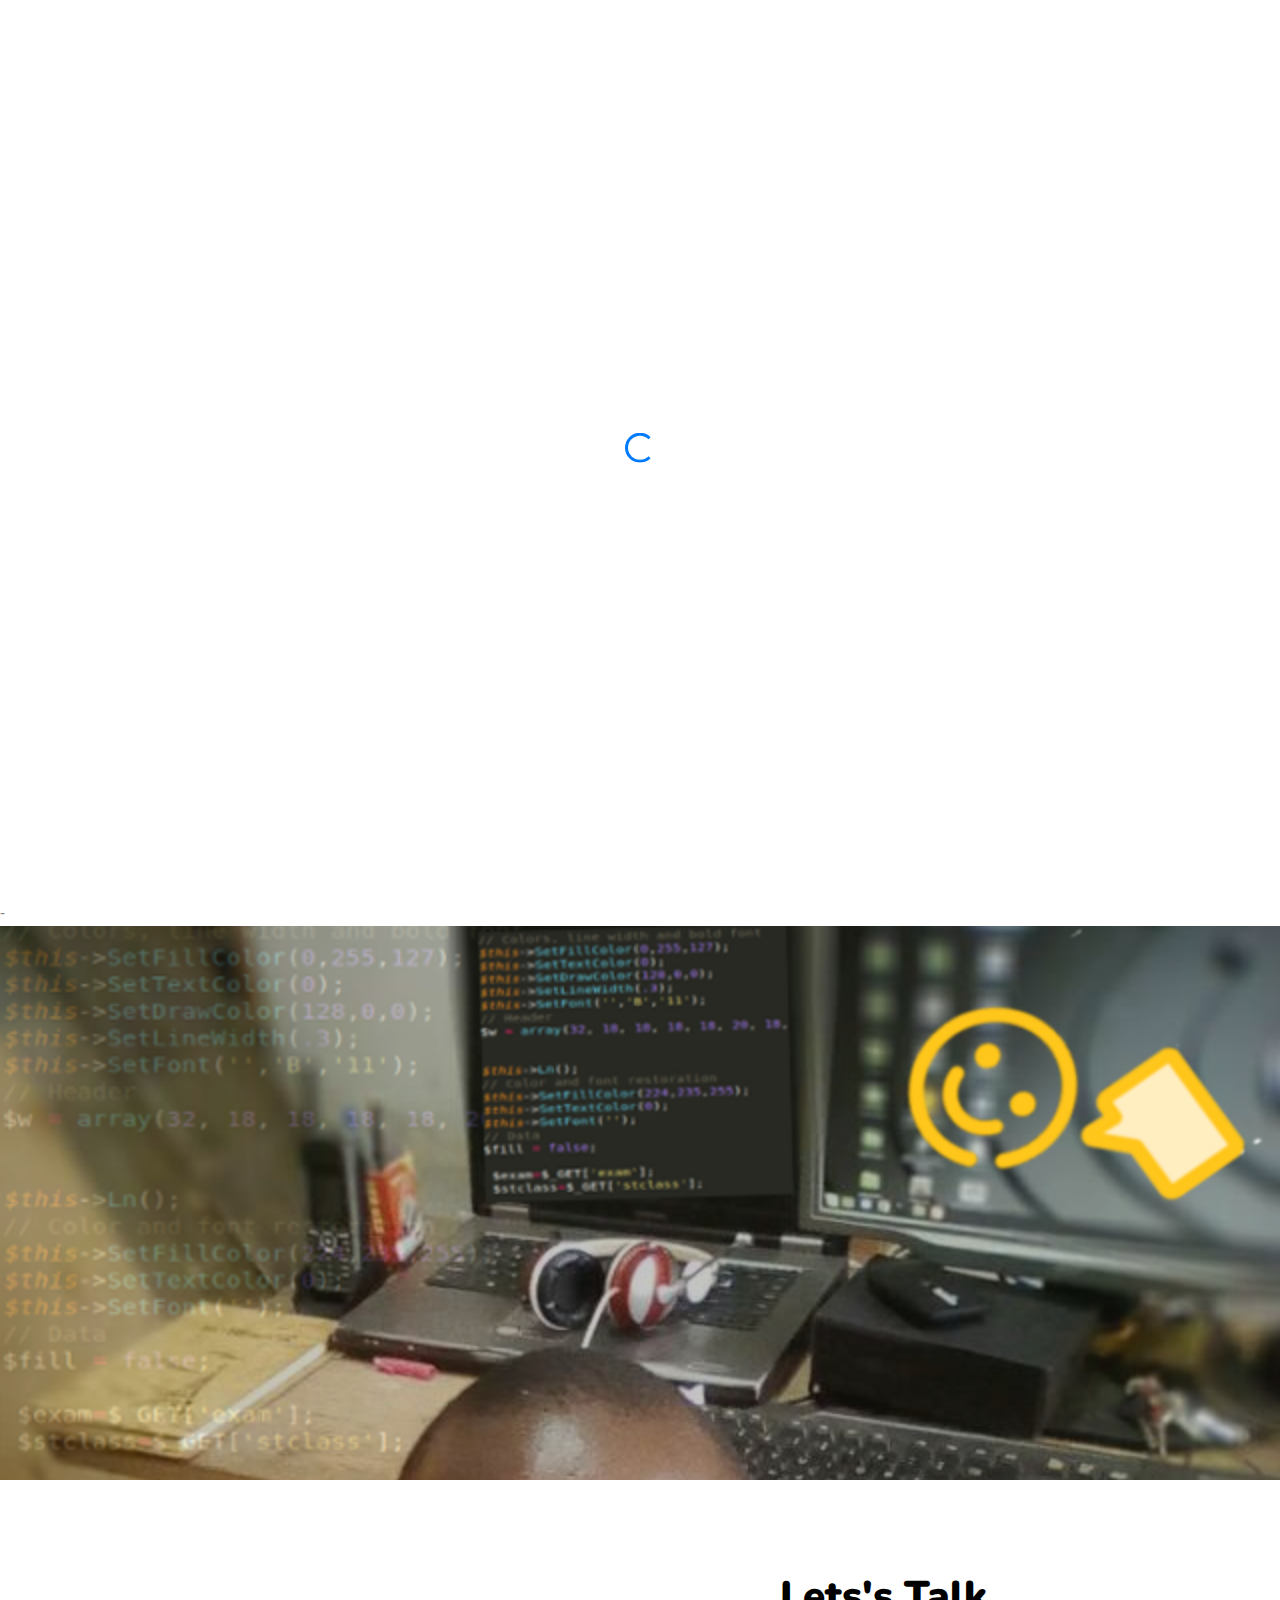
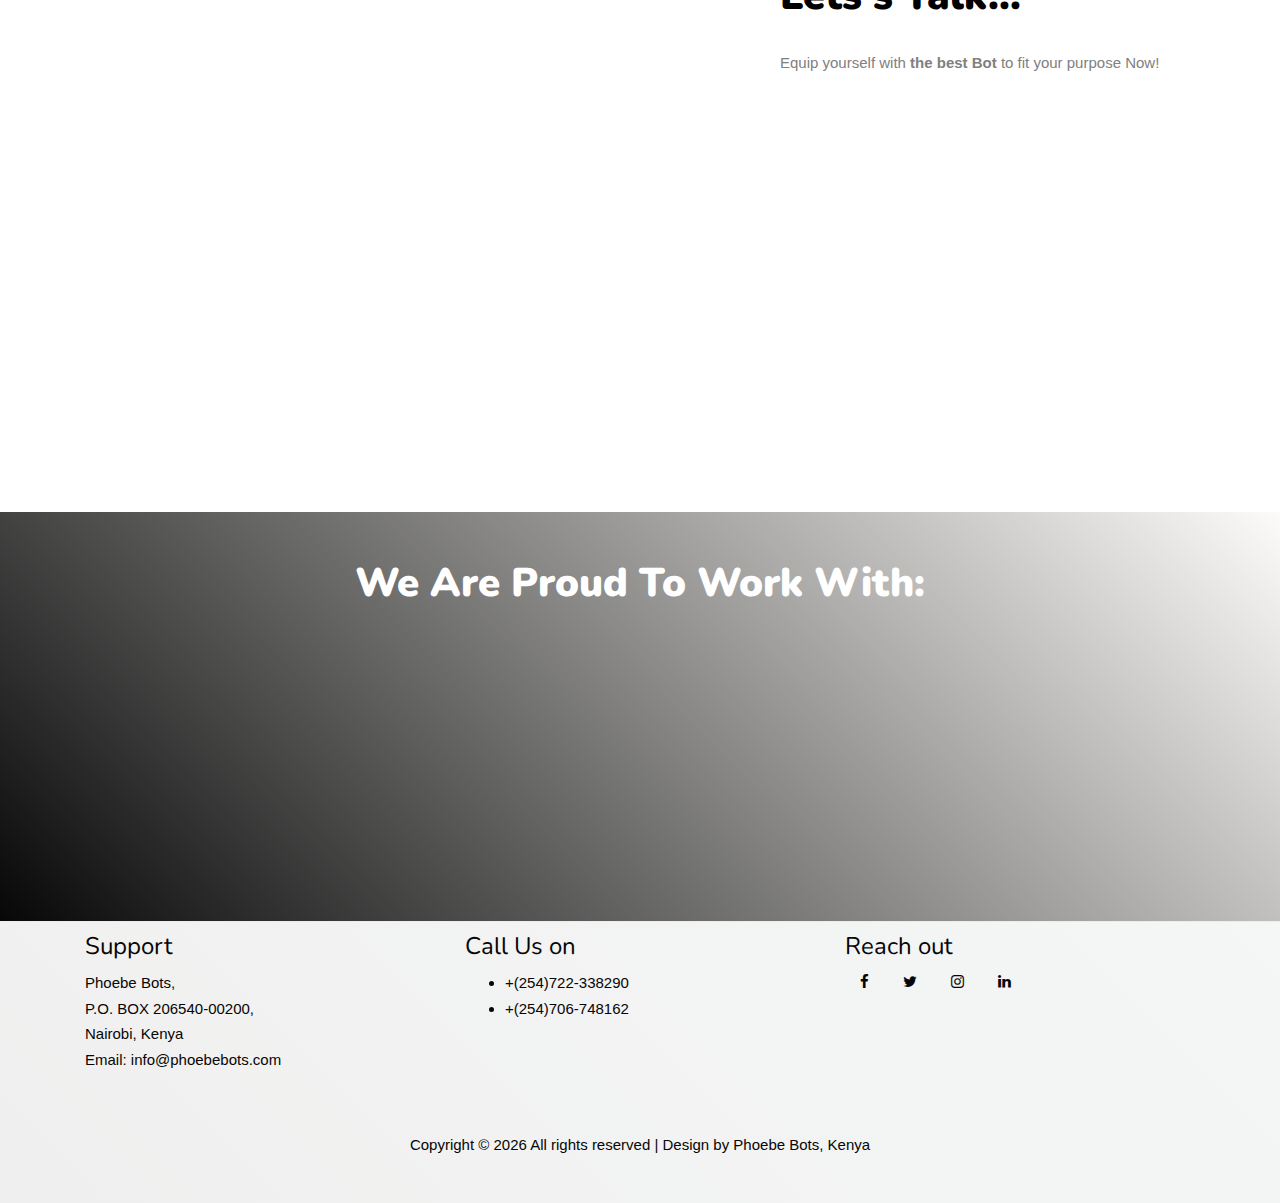
<file: index.html>
<!DOCTYPE html>
<html lang="en">

<head>
  <meta charset="utf-8">
  <meta name="viewport" content="width=device-width, initial-scale=1, shrink-to-fit=no">
  <meta name="description" content="Phoebebots Kenya, Phoebe Bots">
  <meta name="author" content="Phoebebots,Kenya">
  <title>Phoebe Bots</title>
  <link rel="shortcut icon" href="images/img/logo.png" type="image/png">
  <link href="https://fonts.googleapis.com/css?family=Nunito:300,400,700" rel="stylesheet">
 
  <link rel="stylesheet" href="fonts/icomoon/style.css">
  <link rel="stylesheet" href="css/bootstrap.min.css">
  <link rel="stylesheet" href="css/jquery-ui.css">
  <link rel="stylesheet" href="css/owl.carousel.min.css">
  <link rel="stylesheet" href="css/owl.theme.default.min.css">
  <link rel="stylesheet" href="css/owl.theme.default.min.css">
  <link rel="stylesheet" href="css/jquery.fancybox.min.css">
  <link rel="stylesheet" href="css/bootstrap-datepicker.css">
  <link rel="stylesheet" href="fonts/flaticon/font/flaticon.css">
  <link rel="stylesheet" href="css/w3.css">
  <link rel="stylesheet" href="css/aos.css">
  <link rel="stylesheet" href="css/style.css">

</head>

<body data-spy="scroll" data-target=".site-navbar-target" data-offset="300">

  <!--Loader section-->
  <div id="overlayer"></div>
  <div class="loader">
    <div class="spinner-border text-primary" role="status">
      <span class="sr-only">Loading...</span>
    </div>
  </div>
  <!--Loader Section Ends-->

  <div class="site-wrap" id="home-section">

    <div class="site-mobile-menu site-navbar-target">
      <div class="site-mobile-menu-header">
        <div class="site-mobile-menu-close mt-3">
          <span class="icon-close2 js-menu-toggle"></span>
        </div>
      </div>
      <div class="site-mobile-menu-body"></div>
    </div>

    <!--Phoebe nav-bar-->
    <header class="site-navbar py-4 js-sticky-header site-navbar-target" role="banner">

      <div class="container">
        <div class="row align-items-center">

          <div class="col-6 col-md-3 col-xl-4  d-block">
            <h1 class="mb-0 site-logo"><a href="#index.php"><img src="images/img/phoebe_nm.png" alt="phoebe-logo"></a>
            </h1>
          </div>

          <div class="col-12 col-md-9 col-xl-8 main-menu">
            <nav class="site-navigation position-relative text-right" role="navigation">

              <ul class="site-menu main-menu js-clone-nav mr-auto d-none d-lg-block ml-0 pl-0">
                <li><a href="#home-section" class="nav-link">Home</a></li>
                <li><a href="#thoughts-section" class="nav-link">We Think</a></li>
                <li class="has-children">
                  <a href="#" class="nav-link">We Do</a>
                  <ul class="dropdown arrow-top">
                    <li><a href="#" target="_blank" class="nav-link"><span class="text-primary">Activity_1</span></a>
                    </li>
                    <li><a href="#" class="nav-link">Activity_2</a></li>
                    <li class="has-children">
                      <a href="#">IOT PROJECTS</a>
                      <ul class="drop down">
                        <li><a href="#">Project_1</a></li>
                        <li><a href="#">Project_2</a></li>
                      </ul>
                    </li>
                  </ul>
                </li>
                <a href="team.html" class="nav-link our-team">Our Team</a>
                <li><a href="#blog-section" class="nav-link">Blog</a></li>
                <li><a href="#contact-section1" class="nav-link">Let's Talk</a></li>
              </ul>
            </nav>
          </div>


          <div class="col-6 col-md-9 d-inline-block d-lg-none ml-md-0"><a href="#"
              class="site-menu-toggle js-menu-toggle text-black float-right"><span class="icon-menu h3"></span></a>
          </div>

        </div>
      </div>

    </header>
    <!--Nav-bar End-->

    <!--Home section -->
    <div class="site-blocks-cover" style="overflow: hidden;">
      <div class="container">
        <div class="row align-items-center justify-content-center">

          <div class="col-md-12" style="position: relative;" data-aos="fade-up" data-aos-delay="200">
            <img src="images/bagaka.png" alt="image" class="img-fluid img-absolute">


            <div class="icol-md-9 row mb-4" data-aos="fade-up" data-aos-delay="200">
              <div class="col-lg-6 mr-auto">
                <h1>Need a Bot?</h1>
                <h4 class="mb-5 lobster-font-family d-flex align-items-center">Worry Less!</h4>
                <h4 class="mb-5 lobster-font-family d-flex align-items-center"> <b>We Think IT; We Create IT</b> </h4>
                <div>
                  <a href="contact.php" class="btn btn-primary mr-2 mb-2 lobster-font-family">Request Quote</a>
                </div>
              </div>
            </div>

          </div>
        </div>
      </div>
    </div>
    <!--Home-section End-->
-
    <!--Thought-section-->
    <div class="site-section" id="thoughts-section">
      <div class="container">
        <div class="row mb-5 justify-content-center text-center" data-aos="fade-up">
          <div class="col-7 text-center  mb-5">
            <h2 class="section-title">About Phoebe Bots</h2>
            <!--p class="lead" style="color: rgb(238, 196, 8);"></p-->
          </div>
        </div>
        <div class="row align-items-stretch">
          <div class="col-md-6 col-lg-4 mb-4 mb-lg-4" data-aos="fade-up">

            <div class="unit-4 d-block">
              <div class="unit-4-icon mb-3">
                <span class="icon-wrap"><span class="text-primary icon-cubes"></span></span>
              </div>
              <div>
                <h3>We Believe...</h3>
                <p style="color: #ffff;">...that teamwork coupled with Information Technology holds the key to future sustainable development.</p>
                <p><a href="#">Learn More</a></p>
              </div>
            </div>

          </div>
          <div class="col-md-6 col-lg-4 mb-4 mb-lg-4" data-aos="fade-up" data-aos-delay="100">

            <div class="unit-4 d-block">
              <div class="unit-4-icon mb-3">
                <span class="icon-wrap"><span class="text-primary icon-code"></span></span>
              </div>
              <div>
                <h3>We Do...</h3>
                <p style="color: #ffff;">...create internet solutions that are aimed at enhancing productivity and improving the customer experience.</p>
                <p><a href="#">Learn More</a></p>
              </div>
            </div>
          </div>
          <div class="col-md-6 col-lg-4 mb-4 mb-lg-4" data-aos="fade-up" data-aos-delay="200">
            <div class="unit-4 d-block">
              <div class="unit-4-icon mb-3">
                <span class="icon-wrap"><span class="text-primary icon-users"></span></span>
              </div>
              <div>
                <h3>We Are...</h3>
                <p style="color: #ffff;">...A group of young Kenyan developers dedicated to researching and developing tech infrastructure. </p>
                <p><a href="#">Learn More</a></p>
              </div>
            </div>
          </div>
        </div>
      </div>
    </div>
    <!--Thoughts-section End-->

    <!--Contact-section-->
    <div class="feature-big" id="contact-section1">
      <div class="container">
        <div class="row mb-5 site-section">
          <div class="col-lg-7" data-aos="fade-right">
            <img src="images/img/preloader.gif" alt="Image" class="img-fluid">
          </div>
          <div class="col-lg-5 pl-lg-5 ml-auto mt-md-5">
            <h2 class="text-black">Lets's Talk...</h2>
            <p class="mb-4">Equip yourself with <b>the best Bot</b> to fit your purpose Now!</p>

            <div class="author-box" data-aos="fade-left">
              <div class="d-flex mb-4">
                <div class="mr-3">
                  <img src="images/person-1.png" alt="Image" class="img-fluid rounded-circle">
                </div>
                <div class="mr-auto text-black">
                  <strong class="font-weight-bold mb-0">Get A Quote</strong> <br>
                  Contact Phoebe Bots
                </div>
              </div>
              <blockquote>Book an appointment or get a quote.</blockquote>
              <a href="contact.php" class="btn btn-primary mr-2 mb-2 lobster-font-family">Start Here...</a>
            </div>
          </div>
        </div>
      </div>
    </div>
    <!--Contact-section End-->

    <!--Partner-section-->
    <div class="site-section bg-light" id="sponsor-section">
      <div class="container">
        <div class="row mb-5">
          <div class="col-md-12 text-center">
            <h2 class="section-title mb-3" style="color: #ffff;">We Are Proud To Work With:</h2>
          </div>
        </div>
        <div class="row mb-5">
          <div class="col-md-12 ml-auto pl-lg-5" data-aos="fade-right">
            <div class="pull-center" style="overflow-x: auto;">
              <!--h2 class="text-center text-capitalize main-font-family">We're proud to work with:</h2-->
              <table class="w3-table w3-bordered table-responsive associate-icons" style=" border-radius: 7px">
                <tr>
                  <td><img src="images/img/associate/g.png"></td>
                  <td><img src="images/img/associate/ushuru.png"></td>
                  <td><img src="images/img/associate/ukwaju.png"></td>
                </tr>
                <tr>
                  <td><img src="images/img/associate/makers.jpg"></td>
                  <td colspan="2"><img src="images/img/associate/kws.png"></td>
                </tr>
              </table>
            </div>
          </div>
        </div>
      </div>
    </div>
    <!--Partner-section End-->

    <!--Footer-Section-->
    <footer class="noto-font-family" id="footer">
      <div class="overlay">
          <div class="container">
              <div class="row">
                  <div class="col-lg-4 col-md-6 col-12">
                      <h3>Support</h3>
                      <p> Phoebe Bots,<br>
                          P.O. BOX 206540-00200,<br>
                          Nairobi, Kenya<br>
                          Email: <a href="mailto:info@phoebebots.com">info@phoebebots.com</a>
                      </p>
                                                 
                  </div>
                  <div class="col-lg-4 col-md-6 col-12">
                       <h3>Call Us on</h3>
                     <ul class="text-capitalize">
                          <li><a href="#">+(254)722-338290</a></li>
                          <li><a href="#">+(254)706-748162</a></li>
                          
                      </ul> 
                  </div>
                  <div class="col-lg-4 col-md-6 col-12 form">
                      <h3>Reach out</h3>
                      <ul style="padding-inline-start: 0px;">
                        <a href="#" class="p-3"><span class="icon-facebook"></span></a>
                        <a href="#" class="p-3"><span class="icon-twitter"></span></a>
                        <a href="#" class="p-3"><span class="icon-instagram"></span></a>
                        <a href="#" class="p-3"><span class="icon-linkedin"></span></a>
                      </ul>
                  </div>
              </div>
          </div>
      </div>
      <div class="footer py-5 text-center">
        <div class="container">
          <div class="row">
            <div class="col-md-12">
              <p class="mb-0">
                Copyright &copy;
                <script>document.write(new Date().getFullYear());</script> All rights reserved | Design by <a href="https://phoebebots.com" target="_parent">Phoebe Bots, Kenya</a>
              </p>
            </div>
          </div>
        </div>
      </div-->
    </footer>
    <!--Footer-section end-->
  </div> 

  <script src="js/jquery-3.3.1.min.js"></script>
  <script src="js/jquery-ui.js"></script>
  <script src="js/popper.min.js"></script>
  <script src="js/bootstrap.min.js"></script>
  <script src="js/owl.carousel.min.js"></script>
  <script src="js/jquery.countdown.min.js"></script>
  <script src="js/bootstrap-datepicker.min.js"></script>
  <script src="js/jquery.easing.1.3.js"></script>
  <script src="js/aos.js"></script>
  <script src="js/jquery.fancybox.min.js"></script>
  <script src="js/jquery.sticky.js"></script>


  <script src="js/main.js"></script>

</body>

</html>
</file>
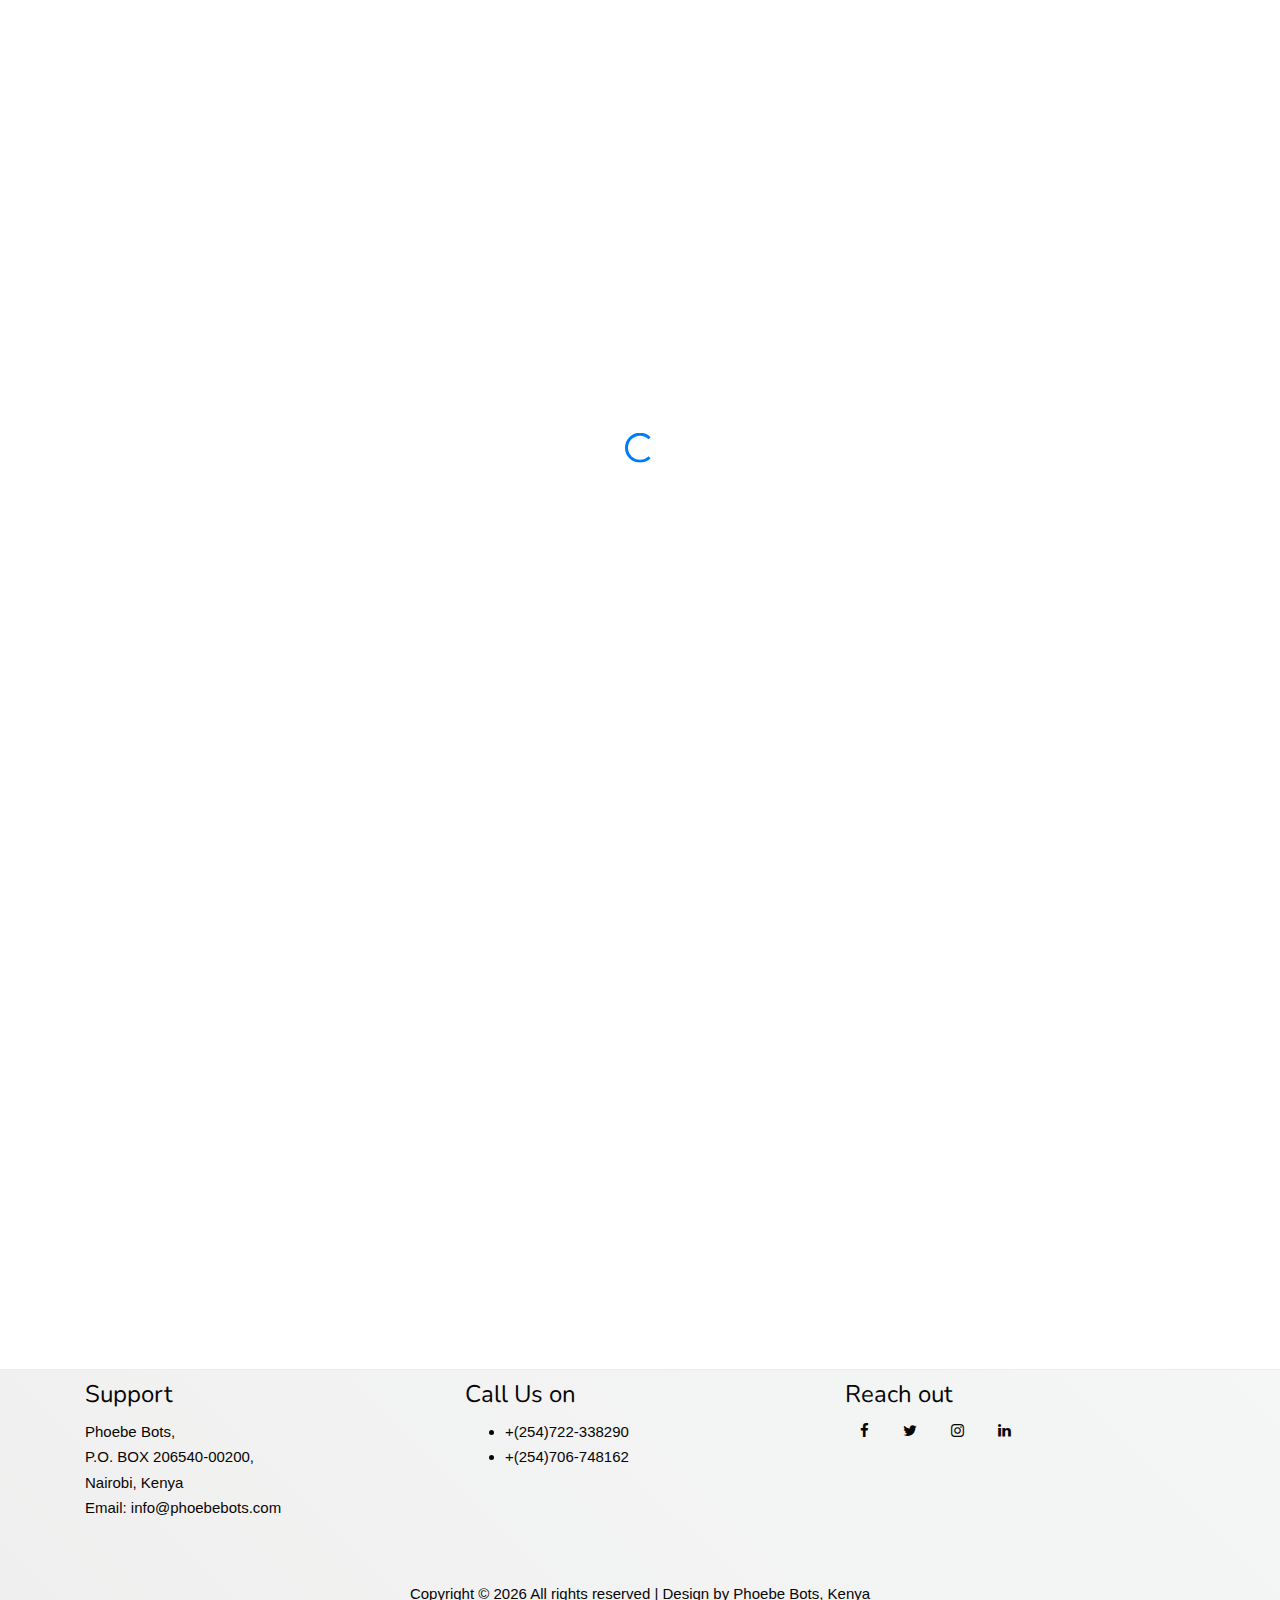
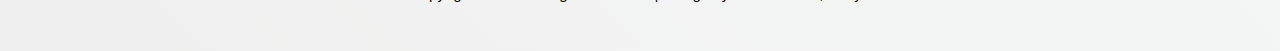
<file: team.html>
<!DOCTYPE html>
<html lang="en">

<head>
  <meta charset="utf-8">
  <meta name="viewport" content="width=device-width, initial-scale=1, shrink-to-fit=no">
  <meta name="description" content="Phoebebots Kenya, Phoebe Bots">
  <meta name="author" content="Phoebebots,Kenya">
  <title>Phoebe Bots</title>
  <link rel="shortcut icon" href="images/img/logo.png" type="image/png">
  <link href="https://fonts.googleapis.com/css?family=Nunito:300,400,700" rel="stylesheet">
 
  <link rel="stylesheet" href="fonts/icomoon/style.css">
  <link rel="stylesheet" href="css/bootstrap.min.css">
  <link rel="stylesheet" href="css/jquery-ui.css">
  <link rel="stylesheet" href="css/owl.carousel.min.css">
  <link rel="stylesheet" href="css/owl.theme.default.min.css">
  <link rel="stylesheet" href="css/owl.theme.default.min.css">
  <link rel="stylesheet" href="css/jquery.fancybox.min.css">
  <link rel="stylesheet" href="css/bootstrap-datepicker.css">
  <link rel="stylesheet" href="fonts/flaticon/font/flaticon.css">
  <link rel="stylesheet" href="css/w3.css">
  <link rel="stylesheet" href="css/aos.css">
  <link rel="stylesheet" href="css/style.css">

</head>

<body data-spy="scroll" data-target=".site-navbar-target" data-offset="300">

  <!--Loader section-->
  <div id="overlayer"></div>
  <div class="loader">
    <div class="spinner-border text-primary" role="status">
      <span class="sr-only">Loading...</span>
    </div>
  </div>
  <!--Loader Section Ends-->

  <div class="site-wrap" id="home-section">

    <div class="site-mobile-menu site-navbar-target">
      <div class="site-mobile-menu-header">
        <div class="site-mobile-menu-close mt-3">
          <span class="icon-close2 js-menu-toggle"></span>
        </div>
      </div>
      <div class="site-mobile-menu-body"></div>
    </div>

    <!--Phoebe nav-bar-->
    <header class="site-navbar py-4 js-sticky-header site-navbar-target" role="banner">

      <div class="container">
        <div class="row align-items-center">

          <div class="col-6 col-md-3 col-xl-4  d-block">
            <h1 class="mb-0 site-logo"><a href="index.html"><img src="images/img/phoebe_nm.png" alt="phoebe-logo"></a>
            </h1>
          </div>

          <div class="col-12 col-md-9 col-xl-8 main-menu">
            <nav class="site-navigation position-relative text-right" role="navigation">

              <ul class="site-menu main-menu js-clone-nav mr-auto d-none d-lg-block ml-0 pl-0">
                <a href="index.html" class="nav-link our-team">Home</a>
                <!--li><a href="#thoughts-section" class="nav-link">We Think</a></li>
                <li class="has-children">
                  <a href="#" class="nav-link">We Do</a>
                  <ul class="dropdown arrow-top">
                    <li><a href="#" target="_blank" class="nav-link"><span class="text-primary">Activity_1</span></a>
                    </li>
                    <li><a href="#" class="nav-link">Activity_2</a></li>
                    <li class="has-children">
                      <a href="#">IOT PROJECTS</a>
                      <ul class="drop down">
                        <li><a href="#">Project_1</a></li>
                        <li><a href="#">Project_2</a></li>
                      </ul>
                    </li>
                  </ul>
                </li>
                <li><a href="#" class="nav-link">We Are</a></li>
                <li><a href="#blog-section" class="nav-link">Blog</a></li>
                <li><a href="#contact-section1" class="nav-link">Let's Talk</a></li-->
              </ul>
            </nav>
          </div>


          <div class="col-6 col-md-9 d-inline-block d-lg-none ml-md-0"><a href="#"
              class="site-menu-toggle js-menu-toggle text-black float-right"><span class="icon-menu h3"></span></a>
          </div>

        </div>
      </div>

    </header>
    <!--Nav-bar End-->




    <!--Team-section-->
    <br>
    <br>
    <br>
    <br>
    <div class="site-section" id="our-team-section">
      <div class="container">
        <div class="row mb-5 justify-content-center text-center" data-aos="fade-up">
          <div class="col-7 text-center  mb-5">
            <h2 class="section-title">Our Team</h2>
            <p class="lead">Get to meet and know our energetic, self-motivated leaders and associates.</p>
          </div>
        </div>

        <div class="row">

          <div class="col-lg-4 col-md-6 mb-4" data-aos="fade-up" data-aos-delay="100">
            <div class="person">
              <div class="bio-img">
                <figure>
                  <img src="images/person-1.png" alt="Image" class="img-fluid">
                </figure>
                <div class="social">
                  <a href="#"><span class="icon-facebook"></span></a>
                  <a href="#"><span class="icon-twitter"></span></a>
                  <a href="#"><span class="icon-instagram"></span></a>
                </div>
              </div>
              <h2 class="text-black h1">Paul Nyakundi</h2>
              <span class="sub-title d-block mb-3">Founder | CEO</span>
              <p>Paul is the CEO and founder of Phoebe Bots. He is a hardworking and innovative techie who is undoubtedly in love with IoT.  </p>
            </div>
          </div>

          <div class="col-lg-4 col-md-6 mb-4" data-aos="fade-up" data-aos-delay="200">
            <div class="person">
              <div class="bio-img">
                <figure>
                  <img src="images/person-1.png" alt="Image" class="img-fluid">
                </figure>
                <div class="social">
                  <a href="#"><span class="icon-facebook"></span></a>
                  <a href="#"><span class="icon-twitter"></span></a>
                  <a href="#"><span class="icon-instagram"></span></a>
                </div>
              </div>
              <h2 class="text-black h1">Paul Nyakundi</h2>
              <span class="sub-title d-block mb-3">Associate</span>
              <p>Paul is the CEO and founder of Phoebe Bots. He is a hardworking and innovative techie who is undoubtedly in love with IoT.</p>

            </div>
          </div>

          <div class="col-lg-4 col-md-6 mb-4" data-aos="fade-up" data-aos-delay="300">
            <div class="person">
              <div class="bio-img">
                <figure>
                  <img src="images/person-1.png" alt="Image" class="img-fluid">
                </figure>
                <div class="social">
                  <a href="#"><span class="icon-facebook"></span></a>
                  <a href="#"><span class="icon-twitter"></span></a>
                  <a href="#"><span class="icon-instagram"></span></a>
                </div>
              </div>
              <h2 class="text-black h1">Paul Nyakundi</h2>
              <span class="sub-title d-block mb-3">Partner</span>
              <p>Paul is the CEO and founder of Phoebe Bots. He is a hardworking and innovative techie who is undoubtedly in love with IoT.</p>
            </div>
          </div>

          <div class="col-lg-4 col-md-6 mb-4" data-aos="fade-up">
            <div class="person">
              <div class="bio-img">
                <figure>
                  <img src="images/bitmoji_2.png" alt="Image" class="img-fluid">
                </figure>
                <div class="social">
                  <a href="#"><span class="icon-facebook"></span></a>
                  <a href="#"><span class="icon-twitter"></span></a>
                  <a href="#"><span class="icon-instagram"></span></a>
                </div>
              </div>
              <h2 class="text-black h1">Nyakundi Lamech</h2>
              <span class="sub-title d-block mb-3">UX Designer</span>
              <p>Nyakundi Lamech is a front-end web developer and a machine Learning Enthusiast. He is an optimistic go-getter who is ambitious, future oriented fellow.</p>
            </div>
          </div>

          <div class="col-lg-4 col-md-6 mb-4" data-aos="fade-up" data-aos-delay="100">
            <div class="person">
              <div class="bio-img">
                <figure>
                  <img src="images/bitmoji_2.png" alt="Image" class="img-fluid">
                </figure>
                <div class="social">
                  <a href="#"><span class="icon-facebook"></span></a>
                  <a href="#"><span class="icon-twitter"></span></a>
                  <a href="#"><span class="icon-instagram"></span></a>
                </div>
              </div>
              <h2 class="text-black h1">Nyakundi Lamech</h2>
              <span class="sub-title d-block mb-3">Associate</span>
              <p>Nyakundi Lamech is a front-end web developer and a machine Learning Enthusiast. He is an optimistic go-getter who is ambitious, future oriented fellow.</p>
            </div>
          </div>

          <div class="col-lg-4 col-md-6 mb-4" data-aos="fade-up" data-aos-delay="200">
            <div class="person">
              <div class="bio-img">
                <figure>
                  <img src="images/bitmoji_2.png" alt="Image" class="img-fluid">
                </figure>
                <div class="social">
                  <a href="#"><span class="icon-facebook"></span></a>
                  <a href="#"><span class="icon-twitter"></span></a>
                  <a href="#"><span class="icon-instagram"></span></a>
                </div>
              </div>
              <h2 class="text-black h1">Nyakundi Lamech</h2>
              <span class="sub-title d-block mb-3">Operations Officer</span>
              <p>Nyakundi Lamech is a front-end web developer and a machine Learning Enthusiast. He is an optimistic go-getter who is ambitious, future oriented fellow.</p>

            </div>
          </div>

        </div>
      </div>
    </div>
    <!--Team-section End-->

    <!--Footer-Section-->
    <footer class="noto-font-family" id="footer">
      <div class="overlay">
          <div class="container">
              <div class="row">
                  <div class="col-lg-4 col-md-6 col-12">
                      <h3>Support</h3>
                      <p> Phoebe Bots,<br>
                          P.O. BOX 206540-00200,<br>
                          Nairobi, Kenya<br>
                          Email: <a href="mailto:info@phoebebots.com">info@phoebebots.com</a>
                      </p>
                                                 
                  </div>
                  <div class="col-lg-4 col-md-6 col-12">
                       <h3>Call Us on</h3>
                     <ul class="text-capitalize">
                          <li><a href="#">+(254)722-338290</a></li>
                          <li><a href="#">+(254)706-748162</a></li>
                          
                      </ul> 
                  </div>
                  <div class="col-lg-4 col-md-6 col-12 form">
                      <h3>Reach out</h3>
                      <ul style="padding-inline-start: 0px;">
                        <a href="#" class="p-3"><span class="icon-facebook"></span></a>
                        <a href="#" class="p-3"><span class="icon-twitter"></span></a>
                        <a href="#" class="p-3"><span class="icon-instagram"></span></a>
                        <a href="#" class="p-3"><span class="icon-linkedin"></span></a>
                      </ul>
                  </div>
              </div>
          </div>
      </div>
      <div class="footer py-5 text-center">
        <div class="container">
          <div class="row">
            <div class="col-md-12">
              <p class="mb-0">
                Copyright &copy;
                <script>document.write(new Date().getFullYear());</script> All rights reserved | Design by <a href="https://phoebebots.com" target="_parent">Phoebe Bots, Kenya</a>
              </p>
            </div>
          </div>
        </div>
      </div-->
    </footer>
    <!--Footer-section end-->
  </div> 

  <script src="js/jquery-3.3.1.min.js"></script>
  <script src="js/jquery-ui.js"></script>
  <script src="js/popper.min.js"></script>
  <script src="js/bootstrap.min.js"></script>
  <script src="js/owl.carousel.min.js"></script>
  <script src="js/jquery.countdown.min.js"></script>
  <script src="js/bootstrap-datepicker.min.js"></script>
  <script src="js/jquery.easing.1.3.js"></script>
  <script src="js/aos.js"></script>
  <script src="js/jquery.fancybox.min.js"></script>
  <script src="js/jquery.sticky.js"></script>


  <script src="js/main.js"></script>

</body>

</html>
</file>
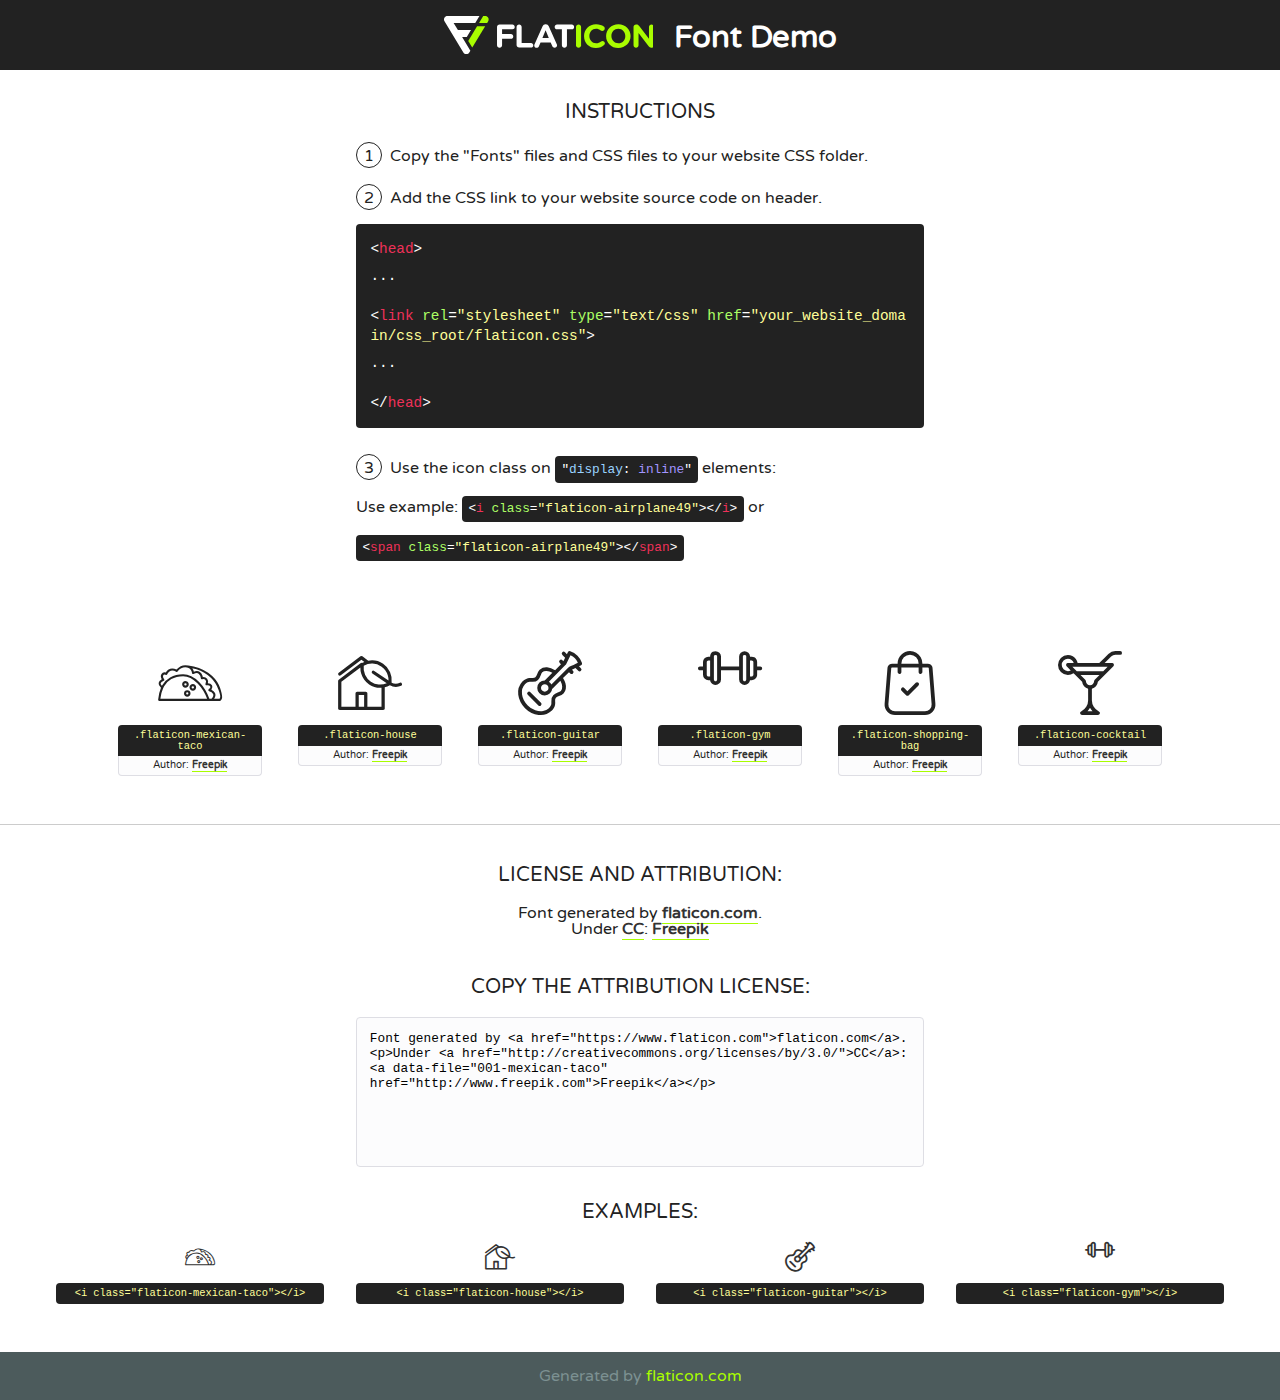
<file: fonts/flaticon/font/flaticon.html>
<!DOCTYPE html>
<!--
  Flaticon icon font: Flaticon
  Creation date: 11/02/2019 11:47
-->
<html>
<!DOCTYPE html>
<html>

<head>
    <title>Flaticon WebFont</title>
    <link href="http://fonts.googleapis.com/css?family=Varela+Round" rel="stylesheet" type="text/css" />
    <link rel="stylesheet" type="text/css" href="flaticon.css">
    <meta charset="UTF-8">
    <style>
    html, body, div, span, applet, object, iframe,
    h1, h2, h3, h4, h5, h6, p, blockquote, pre,
    a, abbr, acronym, address, big, cite, code,
    del, dfn, em, img, ins, kbd, q, s, samp,
    small, strike, strong, sub, sup, tt, var,
    b, u, i, center,
    dl, dt, dd, ol, ul, li,
    fieldset, form, label, legend,
    table, caption, tbody, tfoot, thead, tr, th, td,
    article, aside, canvas, details, embed, 
    figure, figcaption, footer, header, hgroup, 
    menu, nav, output, ruby, section, summary,
    time, mark, audio, video {
        margin: 0;
        padding: 0;
        border: 0;
        font-size: 100%;
        font: inherit;
        vertical-align: baseline;
    }
    /* HTML5 display-role reset for older browsers */
    article, aside, details, figcaption, figure, 
    footer, header, hgroup, menu, nav, section {
        display: block;
    }
    body {
        line-height: 1;
    }
    ol, ul {
        list-style: none;
    }
    blockquote, q {
        quotes: none;
    }
    blockquote:before, blockquote:after,
    q:before, q:after {
        content: '';
        content: none;
    }
    table {
        border-collapse: collapse;
        border-spacing: 0;
    }
    body {
        font-family: 'Varela Round', Helvetica, Arial, sans-serif;
        font-size: 16px;
        color: #222;
    }
    a {
        color: #333;
        border-bottom: 1px solid #a9fd00;
        font-weight: bold;
        text-decoration: none;
    }
    * {
        -moz-box-sizing: border-box;
        -webkit-box-sizing: border-box;
        box-sizing: border-box;
        margin: 0;
        padding: 0;
    }
    [class^="flaticon-"]:before, [class*=" flaticon-"]:before, [class^="flaticon-"]:after, [class*=" flaticon-"]:after {
        font-family: Flaticon;
        font-size: 30px;
        font-style: normal;
        margin-left: 20px;
        color: #333;
    }
    .wrapper {
        max-width: 600px;
        margin: auto;
        padding: 0 1em;
    }
    .title {
        font-size: 1.25em;
        text-align: center;
        margin-bottom: 1em;
        text-transform: uppercase;
    }
    header {
        text-align: center;
        background-color: #222;
        color: #fff;
        padding: 1em;
    }
    header .logo {
        width: 210px;
        height: 38px;
        display: inline-block;
        vertical-align: middle;
        margin-right: 1em;
        border: none;
    }
    header strong {
        font-size: 1.95em;
        font-weight: bold;
        vertical-align: middle;
        margin-top: 5px;
        display: inline-block;
    }
    .demo {
        margin: 2em auto;
        line-height: 1.25em;
    }
    .demo ul li {
        margin-bottom: 1em;
    }
    .demo ul li .num {
        color: #222;
        border-radius: 20px;
        display: inline-block;
        width: 26px;
        padding: 3px;
        height: 26px;
        text-align: center;
        margin-right: 0.5em;
        border: 1px solid #222;
    }
    .demo ul li code {
        background-color: #222;
        border-radius: 4px;
        padding: 0.25em 0.5em;
        display: inline-block;
        color: #fff;
        font-family: Consolas,Monaco,Lucida Console,Liberation Mono,DejaVu Sans Mono,Bitstream Vera Sans Mono,Courier New, monospace;
        font-weight: lighter;
        margin-top: 1em;
        font-size: 0.8em;
        word-break: break-all;
    }
    .demo ul li code.big {
        padding: 1em;
        font-size: 0.9em;
    }
    .demo ul li code .red {
        color: #EF3159;
    }
    .demo ul li code .green {
        color: #ACFF65;
    }
    .demo ul li code .yellow {
        color: #FFFF99;
    }
    .demo ul li code .blue {
        color: #99D3FF;
    }
    .demo ul li code .purple {
        color: #A295FF;
    }
    .demo ul li code .dots {
        margin-top: 0.5em;
        display: block;
    }
    #glyphs {
        border-bottom: 1px solid #ccc;
        padding: 2em 0;
        text-align: center;
    }
    .glyph {
        display: inline-block;
        width: 9em;
        margin: 1em;
        text-align: center;
        vertical-align: top;
        background: #FFF;
    }
    .glyph .glyph-icon {
        padding: 10px;
        display: block;
        font-family:"Flaticon";
        font-size: 64px;
        line-height: 1;
    }
    .glyph .glyph-icon:before {
        font-size: 64px;
        color: #222;
        margin-left: 0;
    }
    .class-name {
        font-size: 0.65em;
        background-color: #222;
        color: #fff;
        border-radius: 4px 4px 0 0;
        padding: 0.5em;
        color: #FFFF99;
        font-family: Consolas,Monaco,Lucida Console,Liberation Mono,DejaVu Sans Mono,Bitstream Vera Sans Mono,Courier New, monospace;
    }
    .author-name {
        font-size: 0.6em;
        background-color: #fcfcfd;
        border: 1px solid #DEDEE4;
        border-top: 0;
        border-radius: 0 0 4px 4px;
        padding: 0.5em;
    }
    .class-name:last-child {
        font-size: 10px;
        color:#888;
    }
    .class-name:last-child a {
        font-size: 10px;
        color:#555;
    }
    .class-name:last-child a:hover {
        color:#a9fd00;
    }
    .glyph > input {
        display: block;
        width: 100px;
        margin: 5px auto;
        text-align: center;
        font-size: 12px;
        cursor: text;
    }
    .glyph > input.icon-input {
        font-family:"Flaticon";
        font-size: 16px;
        margin-bottom: 10px;
    }
    .attribution .title {
        margin-top: 2em;
    }
    .attribution textarea {
        background-color: #fcfcfd;
        padding: 1em;
        border: none;
        box-shadow: none;
        border: 1px solid #DEDEE4;
        border-radius: 4px;
        resize: none;
        width: 100%;
        height: 150px;
        font-size: 0.8em;
        font-family: Consolas,Monaco,Lucida Console,Liberation Mono,DejaVu Sans Mono,Bitstream Vera Sans Mono,Courier New, monospace;
        -webkit-appearance: none;
    }
    .iconsuse {
        margin: 2em auto;
        text-align: center;
        max-width: 1200px;
    }
    .iconsuse:after {
        content: '';
        display: table;
        clear: both;
    }
    .iconsuse .image {
        float: left;
        width: 25%;
        padding: 0 1em;
    }
    .iconsuse .image p {
        margin-bottom: 1em;
    }
    .iconsuse .image span {
        display: block;
        font-size: 0.65em;
        background-color: #222;
        color: #fff;
        border-radius: 4px;
        padding: 0.5em;
        color: #FFFF99;
        margin-top: 1em;
        font-family: Consolas,Monaco,Lucida Console,Liberation Mono,DejaVu Sans Mono,Bitstream Vera Sans Mono,Courier New, monospace;
    }
    #footer {
        text-align: center;
        background-color: #4C5B5C;
        color: #7c9192;
        padding: 1em;
    }
    #footer a {
        border: none;
        color: #a9fd00;
        font-weight: normal;
    }
    @media (max-width: 960px) {
        .iconsuse .image {
            width: 50%;
        }
    }
    @media (max-width: 560px) {
        .iconsuse .image {
            width: 100%;
        }
    }
    </style>
</head>

<body class="characters-off">

    <header>
        <a href="https://www.flaticon.com" target="_blank" class="logo">
            <svg version="1.1" xmlns="http://www.w3.org/2000/svg" xmlns:xlink="http://www.w3.org/1999/xlink" xmlns:a="http://ns.adobe.com/AdobeSVGViewerExtensions/3.0/" viewBox="0 0 560.875 102.036" enable-background="new 0 0 560.875 102.036" xml:space="preserve">
                <defs>
                </defs>
                <g>
                    <g class="letters">
                        <path fill="#ffffff" d="M141.596,29.675c0-3.777,2.985-6.767,6.764-6.767h34.438c3.426,0,6.15,2.728,6.15,6.15
                        c0,3.43-2.724,6.149-6.15,6.149h-27.674v13.091h23.719c3.429,0,6.151,2.724,6.151,6.15c0,3.43-2.723,6.149-6.151,6.149h-23.719
                        v17.574c0,3.773-2.986,6.761-6.764,6.761c-3.779,0-6.764-2.989-6.764-6.761V29.675z"></path>
                        <path fill="#ffffff" d="M193.844,29.149c0-3.781,2.985-6.767,6.764-6.767c3.776,0,6.763,2.985,6.763,6.767v42.957h25.039
                        c3.426,0,6.149,2.726,6.149,6.153c0,3.425-2.723,6.15-6.149,6.15h-31.802c-3.779,0-6.764-2.986-6.764-6.768V29.149z"></path>
                        <path fill="#ffffff" d="M241.891,75.71l21.438-48.407c1.492-3.341,4.215-5.357,7.906-5.357h0.792
                        c3.686,0,6.323,2.017,7.815,5.357l21.439,48.407c0.436,0.967,0.701,1.845,0.701,2.723c0,3.602-2.809,6.501-6.414,6.501
                        c-3.161,0-5.269-1.845-6.499-4.655l-4.132-9.661h-27.059l-4.301,10.102c-1.144,2.631-3.426,4.214-6.237,4.214
                        c-3.517,0-6.24-2.81-6.24-6.325C241.1,77.64,241.451,76.677,241.891,75.71z M279.932,58.666l-8.521-20.297l-8.526,20.297H279.932
                        z"></path>
                        <path fill="#ffffff" d="M314.864,35.387H301.86c-3.429,0-6.239-2.813-6.239-6.238c0-3.429,2.811-6.24,6.239-6.24h39.533
                        c3.426,0,6.237,2.811,6.237,6.24c0,3.425-2.811,6.238-6.237,6.238h-13.001v42.785c0,3.773-2.99,6.761-6.764,6.761
                        c-3.779,0-6.764-2.989-6.764-6.761V35.387z"></path>
                        <path fill="#A9FD00" d="M352.615,29.149c0-3.781,2.985-6.767,6.767-6.767c3.774,0,6.761,2.985,6.761,6.767v49.024
                        c0,3.773-2.987,6.761-6.761,6.761c-3.781,0-6.767-2.989-6.767-6.761V29.149z"></path>
                        <path fill="#A9FD00" d="M374.132,53.836v-0.179c0-17.481,13.178-31.801,32.065-31.801c9.22,0,15.459,2.458,20.557,6.238
                        c1.402,1.054,2.637,2.985,2.637,5.357c0,3.692-2.985,6.59-6.681,6.59c-1.845,0-3.071-0.702-4.044-1.319
                        c-3.776-2.813-7.729-4.393-12.562-4.393c-10.364,0-17.831,8.611-17.831,19.154v0.173c0,10.542,7.291,19.329,17.831,19.329
                        c5.715,0,9.492-1.756,13.359-4.834c1.049-0.874,2.458-1.491,4.039-1.491c3.429,0,6.325,2.813,6.325,6.236
                        c0,2.106-1.056,3.78-2.282,4.834c-5.539,4.834-12.036,7.733-21.878,7.733C387.572,85.464,374.132,71.493,374.132,53.836z"></path>
                        <path fill="#A9FD00" d="M433.009,53.836v-0.179c0-17.481,13.79-31.801,32.766-31.801c18.981,0,32.592,14.143,32.592,31.628v0.173
                        c0,17.483-13.785,31.807-32.769,31.807C446.625,85.464,433.009,71.32,433.009,53.836z M484.224,53.836v-0.179
                        c0-10.539-7.725-19.326-18.626-19.326c-10.893,0-18.449,8.611-18.449,19.154v0.173c0,10.542,7.73,19.329,18.626,19.329
                        C476.676,72.986,484.224,64.378,484.224,53.836z"></path>
                        <path fill="#A9FD00" d="M506.233,29.321c0-3.774,2.99-6.763,6.767-6.763h1.401c3.252,0,5.183,1.583,7.029,3.953l26.093,34.265
                        V29.059c0-3.692,2.99-6.677,6.681-6.677c3.683,0,6.671,2.985,6.671,6.677v48.934c0,3.78-2.987,6.765-6.764,6.765h-0.436
                        c-3.257,0-5.188-1.581-7.034-3.953l-27.056-35.492v32.944c0,3.687-2.985,6.676-6.678,6.676c-3.683,0-6.673-2.989-6.673-6.676
                        V29.321z"></path>
                    </g>
                    <g class="insignia">
                        <path fill="#ffffff" d="M48.372,56.137h12.517l11.156-18.537H37.186L25.688,18.539h57.825L94.668,0H9.271
                        C5.925,0,2.842,1.801,1.198,4.716c-1.644,2.907-1.593,6.482,0.134,9.343l50.38,83.501c1.678,2.781,4.689,4.476,7.938,4.476
                        c3.246,0,6.257-1.695,7.935-4.476l2.898-4.804L48.372,56.137z"></path>
                        <g class="i">
                            <path fill="#A9FD00" d="M93.575,18.539h0.031v0.004l21.652,0.004l2.705-4.488c1.727-2.861,1.778-6.436,0.133-9.343
                            C116.454,1.801,113.371,0,110.026,0h-5.294L93.575,18.539z"></path>
                            <polygon fill="#A9FD00" points="88.291,27.356 64.725,66.486 75.519,84.404 109.942,27.356"></polygon>
                        </g>
                    </g>
                </g>
            </svg>
        </a>
        <strong>Font Demo</strong>
    </header>


    <section class="demo wrapper">

        <p class="title">Instructions</p>

        <ul>
            <li>
                <span class="num">1</span>Copy the "Fonts" files and CSS files to your website CSS folder.
            </li>
            <li>
                <span class="num">2</span>Add the CSS link to your website source code on header.
                <code class="big">
                    &lt;<span class="red">head</span>&gt;
                    <br/><span class="dots">...</span>
                    <br/>&lt;<span class="red">link</span> <span class="green">rel</span>=<span class="yellow">"stylesheet"</span> <span class="green">type</span>=<span class="yellow">"text/css"</span> <span class="green">href</span>=<span class="yellow">"your_website_domain/css_root/flaticon.css"</span>&gt;
                    <br/><span class="dots">...</span>
                    <br/>&lt;/<span class="red">head</span>&gt;
                </code>
            </li>

            <li>
                <p>
                    <span class="num">3</span>Use the icon class on <code>"<span class="blue">display</span>:<span class="purple"> inline</span>"</code> elements:
                    <br />
                    Use example: <code>&lt;<span class="red">i</span> <span class="green">class</span>=<span class="yellow">&quot;flaticon-airplane49&quot;</span>&gt;&lt;/<span class="red">i</span>&gt;</code> or <code>&lt;<span class="red">span</span> <span class="green">class</span>=<span class="yellow">&quot;flaticon-airplane49&quot;</span>&gt;&lt;/<span class="red">span</span>&gt;</code>
            </li>
        </ul>

    </section>




   <section id="glyphs">          
    
      
        <div class="glyph"><div class="glyph-icon flaticon-mexican-taco"></div>
            <div class="class-name">.flaticon-mexican-taco</div>
            <div class="author-name">Author: <a data-file="001-mexican-taco" href="http://www.freepik.com">Freepik</a> </div> 
        </div>        
        
        <div class="glyph"><div class="glyph-icon flaticon-house"></div>
            <div class="class-name">.flaticon-house</div>
            <div class="author-name">Author: <a data-file="002-house" href="http://www.freepik.com">Freepik</a> </div> 
        </div>        
        
        <div class="glyph"><div class="glyph-icon flaticon-guitar"></div>
            <div class="class-name">.flaticon-guitar</div>
            <div class="author-name">Author: <a data-file="003-guitar" href="http://www.freepik.com">Freepik</a> </div> 
        </div>        
        
        <div class="glyph"><div class="glyph-icon flaticon-gym"></div>
            <div class="class-name">.flaticon-gym</div>
            <div class="author-name">Author: <a data-file="004-gym" href="http://www.freepik.com">Freepik</a> </div> 
        </div>        
        
        <div class="glyph"><div class="glyph-icon flaticon-shopping-bag"></div>
            <div class="class-name">.flaticon-shopping-bag</div>
            <div class="author-name">Author: <a data-file="005-shopping-bag" href="http://www.freepik.com">Freepik</a> </div> 
        </div>        
        
        <div class="glyph"><div class="glyph-icon flaticon-cocktail"></div>
            <div class="class-name">.flaticon-cocktail</div>
            <div class="author-name">Author: <a data-file="006-cocktail" href="http://www.freepik.com">Freepik</a> </div> 
        </div>        
        

    </section>



    <section class="attribution wrapper"   style="text-align:center;">

      <div class="title">License and attribution:</div><div class="attrDiv">Font generated by <a href="https://www.flaticon.com">flaticon.com</a>. <div><p>Under <a href="http://creativecommons.org/licenses/by/3.0/">CC</a>: <a data-file="001-mexican-taco" href="http://www.freepik.com">Freepik</a></p>  </div>
      </div>
      <div class="title">Copy the Attribution License:</div>

    <textarea onclick="this.focus();this.select();">Font generated by &lt;a href=&quot;https://www.flaticon.com&quot;&gt;flaticon.com&lt;/a&gt;. <p>Under <a href="http://creativecommons.org/licenses/by/3.0/">CC</a>: <a data-file="001-mexican-taco" href="http://www.freepik.com">Freepik</a></p>  
     </textarea>

    </section>

    <section class="iconsuse">

          <div class="title">Examples:</div>            
             
            <div class="image">
                <p>
                    <i class="glyph-icon flaticon-mexican-taco"></i> 
                    <span>&lt;i class=&quot;flaticon-mexican-taco&quot;&gt;&lt;/i&gt;</span>
                </p>
            </div>
            
            <div class="image">
                <p>
                    <i class="glyph-icon flaticon-house"></i> 
                    <span>&lt;i class=&quot;flaticon-house&quot;&gt;&lt;/i&gt;</span>
                </p>
            </div>
            
            <div class="image">
                <p>
                    <i class="glyph-icon flaticon-guitar"></i> 
                    <span>&lt;i class=&quot;flaticon-guitar&quot;&gt;&lt;/i&gt;</span>
                </p>
            </div>
            
            <div class="image">
                <p>
                    <i class="glyph-icon flaticon-gym"></i> 
                    <span>&lt;i class=&quot;flaticon-gym&quot;&gt;&lt;/i&gt;</span>
                </p>
            </div>
                       
        </div>
                            
    </section>

<div id="footer">
    <div>Generated by <a href="https://www.flaticon.com">flaticon.com</a>
    </div>
</div>



</body>
</html>
</file>
<file: fonts/icomoon/style.css>
@font-face {
  font-family: 'icomoon';
  src:  url('fonts/icomoon.eot?10si43');
  src:  url('fonts/icomoon.eot?10si43#iefix') format('embedded-opentype'),
    url('fonts/icomoon.ttf?10si43') format('truetype'),
    url('fonts/icomoon.woff?10si43') format('woff'),
    url('fonts/icomoon.svg?10si43#icomoon') format('svg');
  font-weight: normal;
  font-style: normal;
}

[class^="icon-"], [class*=" icon-"] {
  /* use !important to prevent issues with browser extensions that change fonts */
  font-family: 'icomoon' !important;
  speak: none;
  font-style: normal;
  font-weight: normal;
  font-variant: normal;
  text-transform: none;
  line-height: 1;

  /* Better Font Rendering =========== */
  -webkit-font-smoothing: antialiased;
  -moz-osx-font-smoothing: grayscale;
}

.icon-asterisk:before {
  content: "\f069";
}
.icon-plus:before {
  content: "\f067";
}
.icon-question:before {
  content: "\f128";
}
.icon-minus:before {
  content: "\f068";
}
.icon-glass:before {
  content: "\f000";
}
.icon-music:before {
  content: "\f001";
}
.icon-search:before {
  content: "\f002";
}
.icon-envelope-o:before {
  content: "\f003";
}
.icon-heart:before {
  content: "\f004";
}
.icon-star:before {
  content: "\f005";
}
.icon-star-o:before {
  content: "\f006";
}
.icon-user:before {
  content: "\f007";
}
.icon-film:before {
  content: "\f008";
}
.icon-th-large:before {
  content: "\f009";
}
.icon-th:before {
  content: "\f00a";
}
.icon-th-list:before {
  content: "\f00b";
}
.icon-check:before {
  content: "\f00c";
}
.icon-close:before {
  content: "\f00d";
}
.icon-remove:before {
  content: "\f00d";
}
.icon-times:before {
  content: "\f00d";
}
.icon-search-plus:before {
  content: "\f00e";
}
.icon-search-minus:before {
  content: "\f010";
}
.icon-power-off:before {
  content: "\f011";
}
.icon-signal:before {
  content: "\f012";
}
.icon-cog:before {
  content: "\f013";
}
.icon-gear:before {
  content: "\f013";
}
.icon-trash-o:before {
  content: "\f014";
}
.icon-home:before {
  content: "\f015";
}
.icon-file-o:before {
  content: "\f016";
}
.icon-clock-o:before {
  content: "\f017";
}
.icon-road:before {
  content: "\f018";
}
.icon-download:before {
  content: "\f019";
}
.icon-arrow-circle-o-down:before {
  content: "\f01a";
}
.icon-arrow-circle-o-up:before {
  content: "\f01b";
}
.icon-inbox:before {
  content: "\f01c";
}
.icon-play-circle-o:before {
  content: "\f01d";
}
.icon-repeat:before {
  content: "\f01e";
}
.icon-rotate-right:before {
  content: "\f01e";
}
.icon-refresh:before {
  content: "\f021";
}
.icon-list-alt:before {
  content: "\f022";
}
.icon-lock:before {
  content: "\f023";
}
.icon-flag:before {
  content: "\f024";
}
.icon-headphones:before {
  content: "\f025";
}
.icon-volume-off:before {
  content: "\f026";
}
.icon-volume-down:before {
  content: "\f027";
}
.icon-volume-up:before {
  content: "\f028";
}
.icon-qrcode:before {
  content: "\f029";
}
.icon-barcode:before {
  content: "\f02a";
}
.icon-tag:before {
  content: "\f02b";
}
.icon-tags:before {
  content: "\f02c";
}
.icon-book:before {
  content: "\f02d";
}
.icon-bookmark:before {
  content: "\f02e";
}
.icon-print:before {
  content: "\f02f";
}
.icon-camera:before {
  content: "\f030";
}
.icon-font:before {
  content: "\f031";
}
.icon-bold:before {
  content: "\f032";
}
.icon-italic:before {
  content: "\f033";
}
.icon-text-height:before {
  content: "\f034";
}
.icon-text-width:before {
  content: "\f035";
}
.icon-align-left:before {
  content: "\f036";
}
.icon-align-center:before {
  content: "\f037";
}
.icon-align-right:before {
  content: "\f038";
}
.icon-align-justify:before {
  content: "\f039";
}
.icon-list:before {
  content: "\f03a";
}
.icon-dedent:before {
  content: "\f03b";
}
.icon-outdent:before {
  content: "\f03b";
}
.icon-indent:before {
  content: "\f03c";
}
.icon-video-camera:before {
  content: "\f03d";
}
.icon-image:before {
  content: "\f03e";
}
.icon-photo:before {
  content: "\f03e";
}
.icon-picture-o:before {
  content: "\f03e";
}
.icon-pencil:before {
  content: "\f040";
}
.icon-map-marker:before {
  content: "\f041";
}
.icon-adjust:before {
  content: "\f042";
}
.icon-tint:before {
  content: "\f043";
}
.icon-edit:before {
  content: "\f044";
}
.icon-pencil-square-o:before {
  content: "\f044";
}
.icon-share-square-o:before {
  content: "\f045";
}
.icon-check-square-o:before {
  content: "\f046";
}
.icon-arrows:before {
  content: "\f047";
}
.icon-step-backward:before {
  content: "\f048";
}
.icon-fast-backward:before {
  content: "\f049";
}
.icon-backward:before {
  content: "\f04a";
}
.icon-play:before {
  content: "\f04b";
}
.icon-pause:before {
  content: "\f04c";
}
.icon-stop:before {
  content: "\f04d";
}
.icon-forward:before {
  content: "\f04e";
}
.icon-fast-forward:before {
  content: "\f050";
}
.icon-step-forward:before {
  content: "\f051";
}
.icon-eject:before {
  content: "\f052";
}
.icon-chevron-left:before {
  content: "\f053";
}
.icon-chevron-right:before {
  content: "\f054";
}
.icon-plus-circle:before {
  content: "\f055";
}
.icon-minus-circle:before {
  content: "\f056";
}
.icon-times-circle:before {
  content: "\f057";
}
.icon-check-circle:before {
  content: "\f058";
}
.icon-question-circle:before {
  content: "\f059";
}
.icon-info-circle:before {
  content: "\f05a";
}
.icon-crosshairs:before {
  content: "\f05b";
}
.icon-times-circle-o:before {
  content: "\f05c";
}
.icon-check-circle-o:before {
  content: "\f05d";
}
.icon-ban:before {
  content: "\f05e";
}
.icon-arrow-left:before {
  content: "\f060";
}
.icon-arrow-right:before {
  content: "\f061";
}
.icon-arrow-up:before {
  content: "\f062";
}
.icon-arrow-down:before {
  content: "\f063";
}
.icon-mail-forward:before {
  content: "\f064";
}
.icon-share:before {
  content: "\f064";
}
.icon-expand:before {
  content: "\f065";
}
.icon-compress:before {
  content: "\f066";
}
.icon-exclamation-circle:before {
  content: "\f06a";
}
.icon-gift:before {
  content: "\f06b";
}
.icon-leaf:before {
  content: "\f06c";
}
.icon-fire:before {
  content: "\f06d";
}
.icon-eye:before {
  content: "\f06e";
}
.icon-eye-slash:before {
  content: "\f070";
}
.icon-exclamation-triangle:before {
  content: "\f071";
}
.icon-warning:before {
  content: "\f071";
}
.icon-plane:before {
  content: "\f072";
}
.icon-calendar:before {
  content: "\f073";
}
.icon-random:before {
  content: "\f074";
}
.icon-comment:before {
  content: "\f075";
}
.icon-magnet:before {
  content: "\f076";
}
.icon-chevron-up:before {
  content: "\f077";
}
.icon-chevron-down:before {
  content: "\f078";
}
.icon-retweet:before {
  content: "\f079";
}
.icon-shopping-cart:before {
  content: "\f07a";
}
.icon-folder:before {
  content: "\f07b";
}
.icon-folder-open:before {
  content: "\f07c";
}
.icon-arrows-v:before {
  content: "\f07d";
}
.icon-arrows-h:before {
  content: "\f07e";
}
.icon-bar-chart:before {
  content: "\f080";
}
.icon-bar-chart-o:before {
  content: "\f080";
}
.icon-twitter-square:before {
  content: "\f081";
}
.icon-facebook-square:before {
  content: "\f082";
}
.icon-camera-retro:before {
  content: "\f083";
}
.icon-key:before {
  content: "\f084";
}
.icon-cogs:before {
  content: "\f085";
}
.icon-gears:before {
  content: "\f085";
}
.icon-comments:before {
  content: "\f086";
}
.icon-thumbs-o-up:before {
  content: "\f087";
}
.icon-thumbs-o-down:before {
  content: "\f088";
}
.icon-star-half:before {
  content: "\f089";
}
.icon-heart-o:before {
  content: "\f08a";
}
.icon-sign-out:before {
  content: "\f08b";
}
.icon-linkedin-square:before {
  content: "\f08c";
}
.icon-thumb-tack:before {
  content: "\f08d";
}
.icon-external-link:before {
  content: "\f08e";
}
.icon-sign-in:before {
  content: "\f090";
}
.icon-trophy:before {
  content: "\f091";
}
.icon-github-square:before {
  content: "\f092";
}
.icon-upload:before {
  content: "\f093";
}
.icon-lemon-o:before {
  content: "\f094";
}
.icon-phone:before {
  content: "\f095";
}
.icon-square-o:before {
  content: "\f096";
}
.icon-bookmark-o:before {
  content: "\f097";
}
.icon-phone-square:before {
  content: "\f098";
}
.icon-twitter:before {
  content: "\f099";
}
.icon-facebook:before {
  content: "\f09a";
}
.icon-facebook-f:before {
  content: "\f09a";
}
.icon-github:before {
  content: "\f09b";
}
.icon-unlock:before {
  content: "\f09c";
}
.icon-credit-card:before {
  content: "\f09d";
}
.icon-feed:before {
  content: "\f09e";
}
.icon-rss:before {
  content: "\f09e";
}
.icon-hdd-o:before {
  content: "\f0a0";
}
.icon-bullhorn:before {
  content: "\f0a1";
}
.icon-bell-o:before {
  content: "\f0a2";
}
.icon-certificate:before {
  content: "\f0a3";
}
.icon-hand-o-right:before {
  content: "\f0a4";
}
.icon-hand-o-left:before {
  content: "\f0a5";
}
.icon-hand-o-up:before {
  content: "\f0a6";
}
.icon-hand-o-down:before {
  content: "\f0a7";
}
.icon-arrow-circle-left:before {
  content: "\f0a8";
}
.icon-arrow-circle-right:before {
  content: "\f0a9";
}
.icon-arrow-circle-up:before {
  content: "\f0aa";
}
.icon-arrow-circle-down:before {
  content: "\f0ab";
}
.icon-globe:before {
  content: "\f0ac";
}
.icon-wrench:before {
  content: "\f0ad";
}
.icon-tasks:before {
  content: "\f0ae";
}
.icon-filter:before {
  content: "\f0b0";
}
.icon-briefcase:before {
  content: "\f0b1";
}
.icon-arrows-alt:before {
  content: "\f0b2";
}
.icon-group:before {
  content: "\f0c0";
}
.icon-users:before {
  content: "\f0c0";
}
.icon-chain:before {
  content: "\f0c1";
}
.icon-link:before {
  content: "\f0c1";
}
.icon-cloud:before {
  content: "\f0c2";
}
.icon-flask:before {
  content: "\f0c3";
}
.icon-cut:before {
  content: "\f0c4";
}
.icon-scissors:before {
  content: "\f0c4";
}
.icon-copy:before {
  content: "\f0c5";
}
.icon-files-o:before {
  content: "\f0c5";
}
.icon-paperclip:before {
  content: "\f0c6";
}
.icon-floppy-o:before {
  content: "\f0c7";
}
.icon-save:before {
  content: "\f0c7";
}
.icon-square:before {
  content: "\f0c8";
}
.icon-bars:before {
  content: "\f0c9";
}
.icon-navicon:before {
  content: "\f0c9";
}
.icon-reorder:before {
  content: "\f0c9";
}
.icon-list-ul:before {
  content: "\f0ca";
}
.icon-list-ol:before {
  content: "\f0cb";
}
.icon-strikethrough:before {
  content: "\f0cc";
}
.icon-underline:before {
  content: "\f0cd";
}
.icon-table:before {
  content: "\f0ce";
}
.icon-magic:before {
  content: "\f0d0";
}
.icon-truck:before {
  content: "\f0d1";
}
.icon-pinterest:before {
  content: "\f0d2";
}
.icon-pinterest-square:before {
  content: "\f0d3";
}
.icon-google-plus-square:before {
  content: "\f0d4";
}
.icon-google-plus:before {
  content: "\f0d5";
}
.icon-money:before {
  content: "\f0d6";
}
.icon-caret-down:before {
  content: "\f0d7";
}
.icon-caret-up:before {
  content: "\f0d8";
}
.icon-caret-left:before {
  content: "\f0d9";
}
.icon-caret-right:before {
  content: "\f0da";
}
.icon-columns:before {
  content: "\f0db";
}
.icon-sort:before {
  content: "\f0dc";
}
.icon-unsorted:before {
  content: "\f0dc";
}
.icon-sort-desc:before {
  content: "\f0dd";
}
.icon-sort-down:before {
  content: "\f0dd";
}
.icon-sort-asc:before {
  content: "\f0de";
}
.icon-sort-up:before {
  content: "\f0de";
}
.icon-envelope:before {
  content: "\f0e0";
}
.icon-linkedin:before {
  content: "\f0e1";
}
.icon-rotate-left:before {
  content: "\f0e2";
}
.icon-undo:before {
  content: "\f0e2";
}
.icon-gavel:before {
  content: "\f0e3";
}
.icon-legal:before {
  content: "\f0e3";
}
.icon-dashboard:before {
  content: "\f0e4";
}
.icon-tachometer:before {
  content: "\f0e4";
}
.icon-comment-o:before {
  content: "\f0e5";
}
.icon-comments-o:before {
  content: "\f0e6";
}
.icon-bolt:before {
  content: "\f0e7";
}
.icon-flash:before {
  content: "\f0e7";
}
.icon-sitemap:before {
  content: "\f0e8";
}
.icon-umbrella:before {
  content: "\f0e9";
}
.icon-clipboard:before {
  content: "\f0ea";
}
.icon-paste:before {
  content: "\f0ea";
}
.icon-lightbulb-o:before {
  content: "\f0eb";
}
.icon-exchange:before {
  content: "\f0ec";
}
.icon-cloud-download:before {
  content: "\f0ed";
}
.icon-cloud-upload:before {
  content: "\f0ee";
}
.icon-user-md:before {
  content: "\f0f0";
}
.icon-stethoscope:before {
  content: "\f0f1";
}
.icon-suitcase:before {
  content: "\f0f2";
}
.icon-bell:before {
  content: "\f0f3";
}
.icon-coffee:before {
  content: "\f0f4";
}
.icon-cutlery:before {
  content: "\f0f5";
}
.icon-file-text-o:before {
  content: "\f0f6";
}
.icon-building-o:before {
  content: "\f0f7";
}
.icon-hospital-o:before {
  content: "\f0f8";
}
.icon-ambulance:before {
  content: "\f0f9";
}
.icon-medkit:before {
  content: "\f0fa";
}
.icon-fighter-jet:before {
  content: "\f0fb";
}
.icon-beer:before {
  content: "\f0fc";
}
.icon-h-square:before {
  content: "\f0fd";
}
.icon-plus-square:before {
  content: "\f0fe";
}
.icon-angle-double-left:before {
  content: "\f100";
}
.icon-angle-double-right:before {
  content: "\f101";
}
.icon-angle-double-up:before {
  content: "\f102";
}
.icon-angle-double-down:before {
  content: "\f103";
}
.icon-angle-left:before {
  content: "\f104";
}
.icon-angle-right:before {
  content: "\f105";
}
.icon-angle-up:before {
  content: "\f106";
}
.icon-angle-down:before {
  content: "\f107";
}
.icon-desktop:before {
  content: "\f108";
}
.icon-laptop:before {
  content: "\f109";
}
.icon-tablet:before {
  content: "\f10a";
}
.icon-mobile:before {
  content: "\f10b";
}
.icon-mobile-phone:before {
  content: "\f10b";
}
.icon-circle-o:before {
  content: "\f10c";
}
.icon-quote-left:before {
  content: "\f10d";
}
.icon-quote-right:before {
  content: "\f10e";
}
.icon-spinner:before {
  content: "\f110";
}
.icon-circle:before {
  content: "\f111";
}
.icon-mail-reply:before {
  content: "\f112";
}
.icon-reply:before {
  content: "\f112";
}
.icon-github-alt:before {
  content: "\f113";
}
.icon-folder-o:before {
  content: "\f114";
}
.icon-folder-open-o:before {
  content: "\f115";
}
.icon-smile-o:before {
  content: "\f118";
}
.icon-frown-o:before {
  content: "\f119";
}
.icon-meh-o:before {
  content: "\f11a";
}
.icon-gamepad:before {
  content: "\f11b";
}
.icon-keyboard-o:before {
  content: "\f11c";
}
.icon-flag-o:before {
  content: "\f11d";
}
.icon-flag-checkered:before {
  content: "\f11e";
}
.icon-terminal:before {
  content: "\f120";
}
.icon-code:before {
  content: "\f121";
}
.icon-mail-reply-all:before {
  content: "\f122";
}
.icon-reply-all:before {
  content: "\f122";
}
.icon-star-half-empty:before {
  content: "\f123";
}
.icon-star-half-full:before {
  content: "\f123";
}
.icon-star-half-o:before {
  content: "\f123";
}
.icon-location-arrow:before {
  content: "\f124";
}
.icon-crop:before {
  content: "\f125";
}
.icon-code-fork:before {
  content: "\f126";
}
.icon-chain-broken:before {
  content: "\f127";
}
.icon-unlink:before {
  content: "\f127";
}
.icon-info:before {
  content: "\f129";
}
.icon-exclamation:before {
  content: "\f12a";
}
.icon-superscript:before {
  content: "\f12b";
}
.icon-subscript:before {
  content: "\f12c";
}
.icon-eraser:before {
  content: "\f12d";
}
.icon-puzzle-piece:before {
  content: "\f12e";
}
.icon-microphone:before {
  content: "\f130";
}
.icon-microphone-slash:before {
  content: "\f131";
}
.icon-shield:before {
  content: "\f132";
}
.icon-calendar-o:before {
  content: "\f133";
}
.icon-fire-extinguisher:before {
  content: "\f134";
}
.icon-rocket:before {
  content: "\f135";
}
.icon-maxcdn:before {
  content: "\f136";
}
.icon-chevron-circle-left:before {
  content: "\f137";
}
.icon-chevron-circle-right:before {
  content: "\f138";
}
.icon-chevron-circle-up:before {
  content: "\f139";
}
.icon-chevron-circle-down:before {
  content: "\f13a";
}
.icon-html5:before {
  content: "\f13b";
}
.icon-css3:before {
  content: "\f13c";
}
.icon-anchor:before {
  content: "\f13d";
}
.icon-unlock-alt:before {
  content: "\f13e";
}
.icon-bullseye:before {
  content: "\f140";
}
.icon-ellipsis-h:before {
  content: "\f141";
}
.icon-ellipsis-v:before {
  content: "\f142";
}
.icon-rss-square:before {
  content: "\f143";
}
.icon-play-circle:before {
  content: "\f144";
}
.icon-ticket:before {
  content: "\f145";
}
.icon-minus-square:before {
  content: "\f146";
}
.icon-minus-square-o:before {
  content: "\f147";
}
.icon-level-up:before {
  content: "\f148";
}
.icon-level-down:before {
  content: "\f149";
}
.icon-check-square:before {
  content: "\f14a";
}
.icon-pencil-square:before {
  content: "\f14b";
}
.icon-external-link-square:before {
  content: "\f14c";
}
.icon-share-square:before {
  content: "\f14d";
}
.icon-compass:before {
  content: "\f14e";
}
.icon-caret-square-o-down:before {
  content: "\f150";
}
.icon-toggle-down:before {
  content: "\f150";
}
.icon-caret-square-o-up:before {
  content: "\f151";
}
.icon-toggle-up:before {
  content: "\f151";
}
.icon-caret-square-o-right:before {
  content: "\f152";
}
.icon-toggle-right:before {
  content: "\f152";
}
.icon-eur:before {
  content: "\f153";
}
.icon-euro:before {
  content: "\f153";
}
.icon-gbp:before {
  content: "\f154";
}
.icon-dollar:before {
  content: "\f155";
}
.icon-usd:before {
  content: "\f155";
}
.icon-inr:before {
  content: "\f156";
}
.icon-rupee:before {
  content: "\f156";
}
.icon-cny:before {
  content: "\f157";
}
.icon-jpy:before {
  content: "\f157";
}
.icon-rmb:before {
  content: "\f157";
}
.icon-yen:before {
  content: "\f157";
}
.icon-rouble:before {
  content: "\f158";
}
.icon-rub:before {
  content: "\f158";
}
.icon-ruble:before {
  content: "\f158";
}
.icon-krw:before {
  content: "\f159";
}
.icon-won:before {
  content: "\f159";
}
.icon-bitcoin:before {
  content: "\f15a";
}
.icon-btc:before {
  content: "\f15a";
}
.icon-file:before {
  content: "\f15b";
}
.icon-file-text:before {
  content: "\f15c";
}
.icon-sort-alpha-asc:before {
  content: "\f15d";
}
.icon-sort-alpha-desc:before {
  content: "\f15e";
}
.icon-sort-amount-asc:before {
  content: "\f160";
}
.icon-sort-amount-desc:before {
  content: "\f161";
}
.icon-sort-numeric-asc:before {
  content: "\f162";
}
.icon-sort-numeric-desc:before {
  content: "\f163";
}
.icon-thumbs-up:before {
  content: "\f164";
}
.icon-thumbs-down:before {
  content: "\f165";
}
.icon-youtube-square:before {
  content: "\f166";
}
.icon-youtube:before {
  content: "\f167";
}
.icon-xing:before {
  content: "\f168";
}
.icon-xing-square:before {
  content: "\f169";
}
.icon-youtube-play:before {
  content: "\f16a";
}
.icon-dropbox:before {
  content: "\f16b";
}
.icon-stack-overflow:before {
  content: "\f16c";
}
.icon-instagram:before {
  content: "\f16d";
}
.icon-flickr:before {
  content: "\f16e";
}
.icon-adn:before {
  content: "\f170";
}
.icon-bitbucket:before {
  content: "\f171";
}
.icon-bitbucket-square:before {
  content: "\f172";
}
.icon-tumblr:before {
  content: "\f173";
}
.icon-tumblr-square:before {
  content: "\f174";
}
.icon-long-arrow-down:before {
  content: "\f175";
}
.icon-long-arrow-up:before {
  content: "\f176";
}
.icon-long-arrow-left:before {
  content: "\f177";
}
.icon-long-arrow-right:before {
  content: "\f178";
}
.icon-apple:before {
  content: "\f179";
}
.icon-windows:before {
  content: "\f17a";
}
.icon-android:before {
  content: "\f17b";
}
.icon-linux:before {
  content: "\f17c";
}
.icon-dribbble:before {
  content: "\f17d";
}
.icon-skype:before {
  content: "\f17e";
}
.icon-foursquare:before {
  content: "\f180";
}
.icon-trello:before {
  content: "\f181";
}
.icon-female:before {
  content: "\f182";
}
.icon-male:before {
  content: "\f183";
}
.icon-gittip:before {
  content: "\f184";
}
.icon-gratipay:before {
  content: "\f184";
}
.icon-sun-o:before {
  content: "\f185";
}
.icon-moon-o:before {
  content: "\f186";
}
.icon-archive:before {
  content: "\f187";
}
.icon-bug:before {
  content: "\f188";
}
.icon-vk:before {
  content: "\f189";
}
.icon-weibo:before {
  content: "\f18a";
}
.icon-renren:before {
  content: "\f18b";
}
.icon-pagelines:before {
  content: "\f18c";
}
.icon-stack-exchange:before {
  content: "\f18d";
}
.icon-arrow-circle-o-right:before {
  content: "\f18e";
}
.icon-arrow-circle-o-left:before {
  content: "\f190";
}
.icon-caret-square-o-left:before {
  content: "\f191";
}
.icon-toggle-left:before {
  content: "\f191";
}
.icon-dot-circle-o:before {
  content: "\f192";
}
.icon-wheelchair:before {
  content: "\f193";
}
.icon-vimeo-square:before {
  content: "\f194";
}
.icon-try:before {
  content: "\f195";
}
.icon-turkish-lira:before {
  content: "\f195";
}
.icon-plus-square-o:before {
  content: "\f196";
}
.icon-space-shuttle:before {
  content: "\f197";
}
.icon-slack:before {
  content: "\f198";
}
.icon-envelope-square:before {
  content: "\f199";
}
.icon-wordpress:before {
  content: "\f19a";
}
.icon-openid:before {
  content: "\f19b";
}
.icon-bank:before {
  content: "\f19c";
}
.icon-institution:before {
  content: "\f19c";
}
.icon-university:before {
  content: "\f19c";
}
.icon-graduation-cap:before {
  content: "\f19d";
}
.icon-mortar-board:before {
  content: "\f19d";
}
.icon-yahoo:before {
  content: "\f19e";
}
.icon-google:before {
  content: "\f1a0";
}
.icon-reddit:before {
  content: "\f1a1";
}
.icon-reddit-square:before {
  content: "\f1a2";
}
.icon-stumbleupon-circle:before {
  content: "\f1a3";
}
.icon-stumbleupon:before {
  content: "\f1a4";
}
.icon-delicious:before {
  content: "\f1a5";
}
.icon-digg:before {
  content: "\f1a6";
}
.icon-pied-piper-pp:before {
  content: "\f1a7";
}
.icon-pied-piper-alt:before {
  content: "\f1a8";
}
.icon-drupal:before {
  content: "\f1a9";
}
.icon-joomla:before {
  content: "\f1aa";
}
.icon-language:before {
  content: "\f1ab";
}
.icon-fax:before {
  content: "\f1ac";
}
.icon-building:before {
  content: "\f1ad";
}
.icon-child:before {
  content: "\f1ae";
}
.icon-paw:before {
  content: "\f1b0";
}
.icon-spoon:before {
  content: "\f1b1";
}
.icon-cube:before {
  content: "\f1b2";
}
.icon-cubes:before {
  content: "\f1b3";
}
.icon-behance:before {
  content: "\f1b4";
}
.icon-behance-square:before {
  content: "\f1b5";
}
.icon-steam:before {
  content: "\f1b6";
}
.icon-steam-square:before {
  content: "\f1b7";
}
.icon-recycle:before {
  content: "\f1b8";
}
.icon-automobile:before {
  content: "\f1b9";
}
.icon-car:before {
  content: "\f1b9";
}
.icon-cab:before {
  content: "\f1ba";
}
.icon-taxi:before {
  content: "\f1ba";
}
.icon-tree:before {
  content: "\f1bb";
}
.icon-spotify:before {
  content: "\f1bc";
}
.icon-deviantart:before {
  content: "\f1bd";
}
.icon-soundcloud:before {
  content: "\f1be";
}
.icon-database:before {
  content: "\f1c0";
}
.icon-file-pdf-o:before {
  content: "\f1c1";
}
.icon-file-word-o:before {
  content: "\f1c2";
}
.icon-file-excel-o:before {
  content: "\f1c3";
}
.icon-file-powerpoint-o:before {
  content: "\f1c4";
}
.icon-file-image-o:before {
  content: "\f1c5";
}
.icon-file-photo-o:before {
  content: "\f1c5";
}
.icon-file-picture-o:before {
  content: "\f1c5";
}
.icon-file-archive-o:before {
  content: "\f1c6";
}
.icon-file-zip-o:before {
  content: "\f1c6";
}
.icon-file-audio-o:before {
  content: "\f1c7";
}
.icon-file-sound-o:before {
  content: "\f1c7";
}
.icon-file-movie-o:before {
  content: "\f1c8";
}
.icon-file-video-o:before {
  content: "\f1c8";
}
.icon-file-code-o:before {
  content: "\f1c9";
}
.icon-vine:before {
  content: "\f1ca";
}
.icon-codepen:before {
  content: "\f1cb";
}
.icon-jsfiddle:before {
  content: "\f1cc";
}
.icon-life-bouy:before {
  content: "\f1cd";
}
.icon-life-buoy:before {
  content: "\f1cd";
}
.icon-life-ring:before {
  content: "\f1cd";
}
.icon-life-saver:before {
  content: "\f1cd";
}
.icon-support:before {
  content: "\f1cd";
}
.icon-circle-o-notch:before {
  content: "\f1ce";
}
.icon-ra:before {
  content: "\f1d0";
}
.icon-rebel:before {
  content: "\f1d0";
}
.icon-resistance:before {
  content: "\f1d0";
}
.icon-empire:before {
  content: "\f1d1";
}
.icon-ge:before {
  content: "\f1d1";
}
.icon-git-square:before {
  content: "\f1d2";
}
.icon-git:before {
  content: "\f1d3";
}
.icon-hacker-news:before {
  content: "\f1d4";
}
.icon-y-combinator-square:before {
  content: "\f1d4";
}
.icon-yc-square:before {
  content: "\f1d4";
}
.icon-tencent-weibo:before {
  content: "\f1d5";
}
.icon-qq:before {
  content: "\f1d6";
}
.icon-wechat:before {
  content: "\f1d7";
}
.icon-weixin:before {
  content: "\f1d7";
}
.icon-paper-plane:before {
  content: "\f1d8";
}
.icon-send:before {
  content: "\f1d8";
}
.icon-paper-plane-o:before {
  content: "\f1d9";
}
.icon-send-o:before {
  content: "\f1d9";
}
.icon-history:before {
  content: "\f1da";
}
.icon-circle-thin:before {
  content: "\f1db";
}
.icon-header:before {
  content: "\f1dc";
}
.icon-paragraph:before {
  content: "\f1dd";
}
.icon-sliders:before {
  content: "\f1de";
}
.icon-share-alt:before {
  content: "\f1e0";
}
.icon-share-alt-square:before {
  content: "\f1e1";
}
.icon-bomb:before {
  content: "\f1e2";
}
.icon-futbol-o:before {
  content: "\f1e3";
}
.icon-soccer-ball-o:before {
  content: "\f1e3";
}
.icon-tty:before {
  content: "\f1e4";
}
.icon-binoculars:before {
  content: "\f1e5";
}
.icon-plug:before {
  content: "\f1e6";
}
.icon-slideshare:before {
  content: "\f1e7";
}
.icon-twitch:before {
  content: "\f1e8";
}
.icon-yelp:before {
  content: "\f1e9";
}
.icon-newspaper-o:before {
  content: "\f1ea";
}
.icon-wifi:before {
  content: "\f1eb";
}
.icon-calculator:before {
  content: "\f1ec";
}
.icon-paypal:before {
  content: "\f1ed";
}
.icon-google-wallet:before {
  content: "\f1ee";
}
.icon-cc-visa:before {
  content: "\f1f0";
}
.icon-cc-mastercard:before {
  content: "\f1f1";
}
.icon-cc-discover:before {
  content: "\f1f2";
}
.icon-cc-amex:before {
  content: "\f1f3";
}
.icon-cc-paypal:before {
  content: "\f1f4";
}
.icon-cc-stripe:before {
  content: "\f1f5";
}
.icon-bell-slash:before {
  content: "\f1f6";
}
.icon-bell-slash-o:before {
  content: "\f1f7";
}
.icon-trash:before {
  content: "\f1f8";
}
.icon-copyright:before {
  content: "\f1f9";
}
.icon-at:before {
  content: "\f1fa";
}
.icon-eyedropper:before {
  content: "\f1fb";
}
.icon-paint-brush:before {
  content: "\f1fc";
}
.icon-birthday-cake:before {
  content: "\f1fd";
}
.icon-area-chart:before {
  content: "\f1fe";
}
.icon-pie-chart:before {
  content: "\f200";
}
.icon-line-chart:before {
  content: "\f201";
}
.icon-lastfm:before {
  content: "\f202";
}
.icon-lastfm-square:before {
  content: "\f203";
}
.icon-toggle-off:before {
  content: "\f204";
}
.icon-toggle-on:before {
  content: "\f205";
}
.icon-bicycle:before {
  content: "\f206";
}
.icon-bus:before {
  content: "\f207";
}
.icon-ioxhost:before {
  content: "\f208";
}
.icon-angellist:before {
  content: "\f209";
}
.icon-cc:before {
  content: "\f20a";
}
.icon-ils:before {
  content: "\f20b";
}
.icon-shekel:before {
  content: "\f20b";
}
.icon-sheqel:before {
  content: "\f20b";
}
.icon-meanpath:before {
  content: "\f20c";
}
.icon-buysellads:before {
  content: "\f20d";
}
.icon-connectdevelop:before {
  content: "\f20e";
}
.icon-dashcube:before {
  content: "\f210";
}
.icon-forumbee:before {
  content: "\f211";
}
.icon-leanpub:before {
  content: "\f212";
}
.icon-sellsy:before {
  content: "\f213";
}
.icon-shirtsinbulk:before {
  content: "\f214";
}
.icon-simplybuilt:before {
  content: "\f215";
}
.icon-skyatlas:before {
  content: "\f216";
}
.icon-cart-plus:before {
  content: "\f217";
}
.icon-cart-arrow-down:before {
  content: "\f218";
}
.icon-diamond:before {
  content: "\f219";
}
.icon-ship:before {
  content: "\f21a";
}
.icon-user-secret:before {
  content: "\f21b";
}
.icon-motorcycle:before {
  content: "\f21c";
}
.icon-street-view:before {
  content: "\f21d";
}
.icon-heartbeat:before {
  content: "\f21e";
}
.icon-venus:before {
  content: "\f221";
}
.icon-mars:before {
  content: "\f222";
}
.icon-mercury:before {
  content: "\f223";
}
.icon-intersex:before {
  content: "\f224";
}
.icon-transgender:before {
  content: "\f224";
}
.icon-transgender-alt:before {
  content: "\f225";
}
.icon-venus-double:before {
  content: "\f226";
}
.icon-mars-double:before {
  content: "\f227";
}
.icon-venus-mars:before {
  content: "\f228";
}
.icon-mars-stroke:before {
  content: "\f229";
}
.icon-mars-stroke-v:before {
  content: "\f22a";
}
.icon-mars-stroke-h:before {
  content: "\f22b";
}
.icon-neuter:before {
  content: "\f22c";
}
.icon-genderless:before {
  content: "\f22d";
}
.icon-facebook-official:before {
  content: "\f230";
}
.icon-pinterest-p:before {
  content: "\f231";
}
.icon-whatsapp:before {
  content: "\f232";
}
.icon-server:before {
  content: "\f233";
}
.icon-user-plus:before {
  content: "\f234";
}
.icon-user-times:before {
  content: "\f235";
}
.icon-bed:before {
  content: "\f236";
}
.icon-hotel:before {
  content: "\f236";
}
.icon-viacoin:before {
  content: "\f237";
}
.icon-train:before {
  content: "\f238";
}
.icon-subway:before {
  content: "\f239";
}
.icon-medium:before {
  content: "\f23a";
}
.icon-y-combinator:before {
  content: "\f23b";
}
.icon-yc:before {
  content: "\f23b";
}
.icon-optin-monster:before {
  content: "\f23c";
}
.icon-opencart:before {
  content: "\f23d";
}
.icon-expeditedssl:before {
  content: "\f23e";
}
.icon-battery:before {
  content: "\f240";
}
.icon-battery-4:before {
  content: "\f240";
}
.icon-battery-full:before {
  content: "\f240";
}
.icon-battery-3:before {
  content: "\f241";
}
.icon-battery-three-quarters:before {
  content: "\f241";
}
.icon-battery-2:before {
  content: "\f242";
}
.icon-battery-half:before {
  content: "\f242";
}
.icon-battery-1:before {
  content: "\f243";
}
.icon-battery-quarter:before {
  content: "\f243";
}
.icon-battery-0:before {
  content: "\f244";
}
.icon-battery-empty:before {
  content: "\f244";
}
.icon-mouse-pointer:before {
  content: "\f245";
}
.icon-i-cursor:before {
  content: "\f246";
}
.icon-object-group:before {
  content: "\f247";
}
.icon-object-ungroup:before {
  content: "\f248";
}
.icon-sticky-note:before {
  content: "\f249";
}
.icon-sticky-note-o:before {
  content: "\f24a";
}
.icon-cc-jcb:before {
  content: "\f24b";
}
.icon-cc-diners-club:before {
  content: "\f24c";
}
.icon-clone:before {
  content: "\f24d";
}
.icon-balance-scale:before {
  content: "\f24e";
}
.icon-hourglass-o:before {
  content: "\f250";
}
.icon-hourglass-1:before {
  content: "\f251";
}
.icon-hourglass-start:before {
  content: "\f251";
}
.icon-hourglass-2:before {
  content: "\f252";
}
.icon-hourglass-half:before {
  content: "\f252";
}
.icon-hourglass-3:before {
  content: "\f253";
}
.icon-hourglass-end:before {
  content: "\f253";
}
.icon-hourglass:before {
  content: "\f254";
}
.icon-hand-grab-o:before {
  content: "\f255";
}
.icon-hand-rock-o:before {
  content: "\f255";
}
.icon-hand-paper-o:before {
  content: "\f256";
}
.icon-hand-stop-o:before {
  content: "\f256";
}
.icon-hand-scissors-o:before {
  content: "\f257";
}
.icon-hand-lizard-o:before {
  content: "\f258";
}
.icon-hand-spock-o:before {
  content: "\f259";
}
.icon-hand-pointer-o:before {
  content: "\f25a";
}
.icon-hand-peace-o:before {
  content: "\f25b";
}
.icon-trademark:before {
  content: "\f25c";
}
.icon-registered:before {
  content: "\f25d";
}
.icon-creative-commons:before {
  content: "\f25e";
}
.icon-gg:before {
  content: "\f260";
}
.icon-gg-circle:before {
  content: "\f261";
}
.icon-tripadvisor:before {
  content: "\f262";
}
.icon-odnoklassniki:before {
  content: "\f263";
}
.icon-odnoklassniki-square:before {
  content: "\f264";
}
.icon-get-pocket:before {
  content: "\f265";
}
.icon-wikipedia-w:before {
  content: "\f266";
}
.icon-safari:before {
  content: "\f267";
}
.icon-chrome:before {
  content: "\f268";
}
.icon-firefox:before {
  content: "\f269";
}
.icon-opera:before {
  content: "\f26a";
}
.icon-internet-explorer:before {
  content: "\f26b";
}
.icon-television:before {
  content: "\f26c";
}
.icon-tv:before {
  content: "\f26c";
}
.icon-contao:before {
  content: "\f26d";
}
.icon-500px:before {
  content: "\f26e";
}
.icon-amazon:before {
  content: "\f270";
}
.icon-calendar-plus-o:before {
  content: "\f271";
}
.icon-calendar-minus-o:before {
  content: "\f272";
}
.icon-calendar-times-o:before {
  content: "\f273";
}
.icon-calendar-check-o:before {
  content: "\f274";
}
.icon-industry:before {
  content: "\f275";
}
.icon-map-pin:before {
  content: "\f276";
}
.icon-map-signs:before {
  content: "\f277";
}
.icon-map-o:before {
  content: "\f278";
}
.icon-map:before {
  content: "\f279";
}
.icon-commenting:before {
  content: "\f27a";
}
.icon-commenting-o:before {
  content: "\f27b";
}
.icon-houzz:before {
  content: "\f27c";
}
.icon-vimeo:before {
  content: "\f27d";
}
.icon-black-tie:before {
  content: "\f27e";
}
.icon-fonticons:before {
  content: "\f280";
}
.icon-reddit-alien:before {
  content: "\f281";
}
.icon-edge:before {
  content: "\f282";
}
.icon-credit-card-alt:before {
  content: "\f283";
}
.icon-codiepie:before {
  content: "\f284";
}
.icon-modx:before {
  content: "\f285";
}
.icon-fort-awesome:before {
  content: "\f286";
}
.icon-usb:before {
  content: "\f287";
}
.icon-product-hunt:before {
  content: "\f288";
}
.icon-mixcloud:before {
  content: "\f289";
}
.icon-scribd:before {
  content: "\f28a";
}
.icon-pause-circle:before {
  content: "\f28b";
}
.icon-pause-circle-o:before {
  content: "\f28c";
}
.icon-stop-circle:before {
  content: "\f28d";
}
.icon-stop-circle-o:before {
  content: "\f28e";
}
.icon-shopping-bag:before {
  content: "\f290";
}
.icon-shopping-basket:before {
  content: "\f291";
}
.icon-hashtag:before {
  content: "\f292";
}
.icon-bluetooth:before {
  content: "\f293";
}
.icon-bluetooth-b:before {
  content: "\f294";
}
.icon-percent:before {
  content: "\f295";
}
.icon-gitlab:before {
  content: "\f296";
}
.icon-wpbeginner:before {
  content: "\f297";
}
.icon-wpforms:before {
  content: "\f298";
}
.icon-envira:before {
  content: "\f299";
}
.icon-universal-access:before {
  content: "\f29a";
}
.icon-wheelchair-alt:before {
  content: "\f29b";
}
.icon-question-circle-o:before {
  content: "\f29c";
}
.icon-blind:before {
  content: "\f29d";
}
.icon-audio-description:before {
  content: "\f29e";
}
.icon-volume-control-phone:before {
  content: "\f2a0";
}
.icon-braille:before {
  content: "\f2a1";
}
.icon-assistive-listening-systems:before {
  content: "\f2a2";
}
.icon-american-sign-language-interpreting:before {
  content: "\f2a3";
}
.icon-asl-interpreting:before {
  content: "\f2a3";
}
.icon-deaf:before {
  content: "\f2a4";
}
.icon-deafness:before {
  content: "\f2a4";
}
.icon-hard-of-hearing:before {
  content: "\f2a4";
}
.icon-glide:before {
  content: "\f2a5";
}
.icon-glide-g:before {
  content: "\f2a6";
}
.icon-sign-language:before {
  content: "\f2a7";
}
.icon-signing:before {
  content: "\f2a7";
}
.icon-low-vision:before {
  content: "\f2a8";
}
.icon-viadeo:before {
  content: "\f2a9";
}
.icon-viadeo-square:before {
  content: "\f2aa";
}
.icon-snapchat:before {
  content: "\f2ab";
}
.icon-snapchat-ghost:before {
  content: "\f2ac";
}
.icon-snapchat-square:before {
  content: "\f2ad";
}
.icon-pied-piper:before {
  content: "\f2ae";
}
.icon-first-order:before {
  content: "\f2b0";
}
.icon-yoast:before {
  content: "\f2b1";
}
.icon-themeisle:before {
  content: "\f2b2";
}
.icon-google-plus-circle:before {
  content: "\f2b3";
}
.icon-google-plus-official:before {
  content: "\f2b3";
}
.icon-fa:before {
  content: "\f2b4";
}
.icon-font-awesome:before {
  content: "\f2b4";
}
.icon-handshake-o:before {
  content: "\f2b5";
}
.icon-envelope-open:before {
  content: "\f2b6";
}
.icon-envelope-open-o:before {
  content: "\f2b7";
}
.icon-linode:before {
  content: "\f2b8";
}
.icon-address-book:before {
  content: "\f2b9";
}
.icon-address-book-o:before {
  content: "\f2ba";
}
.icon-address-card:before {
  content: "\f2bb";
}
.icon-vcard:before {
  content: "\f2bb";
}
.icon-address-card-o:before {
  content: "\f2bc";
}
.icon-vcard-o:before {
  content: "\f2bc";
}
.icon-user-circle:before {
  content: "\f2bd";
}
.icon-user-circle-o:before {
  content: "\f2be";
}
.icon-user-o:before {
  content: "\f2c0";
}
.icon-id-badge:before {
  content: "\f2c1";
}
.icon-drivers-license:before {
  content: "\f2c2";
}
.icon-id-card:before {
  content: "\f2c2";
}
.icon-drivers-license-o:before {
  content: "\f2c3";
}
.icon-id-card-o:before {
  content: "\f2c3";
}
.icon-quora:before {
  content: "\f2c4";
}
.icon-free-code-camp:before {
  content: "\f2c5";
}
.icon-telegram:before {
  content: "\f2c6";
}
.icon-thermometer:before {
  content: "\f2c7";
}
.icon-thermometer-4:before {
  content: "\f2c7";
}
.icon-thermometer-full:before {
  content: "\f2c7";
}
.icon-thermometer-3:before {
  content: "\f2c8";
}
.icon-thermometer-three-quarters:before {
  content: "\f2c8";
}
.icon-thermometer-2:before {
  content: "\f2c9";
}
.icon-thermometer-half:before {
  content: "\f2c9";
}
.icon-thermometer-1:before {
  content: "\f2ca";
}
.icon-thermometer-quarter:before {
  content: "\f2ca";
}
.icon-thermometer-0:before {
  content: "\f2cb";
}
.icon-thermometer-empty:before {
  content: "\f2cb";
}
.icon-shower:before {
  content: "\f2cc";
}
.icon-bath:before {
  content: "\f2cd";
}
.icon-bathtub:before {
  content: "\f2cd";
}
.icon-s15:before {
  content: "\f2cd";
}
.icon-podcast:before {
  content: "\f2ce";
}
.icon-window-maximize:before {
  content: "\f2d0";
}
.icon-window-minimize:before {
  content: "\f2d1";
}
.icon-window-restore:before {
  content: "\f2d2";
}
.icon-times-rectangle:before {
  content: "\f2d3";
}
.icon-window-close:before {
  content: "\f2d3";
}
.icon-times-rectangle-o:before {
  content: "\f2d4";
}
.icon-window-close-o:before {
  content: "\f2d4";
}
.icon-bandcamp:before {
  content: "\f2d5";
}
.icon-grav:before {
  content: "\f2d6";
}
.icon-etsy:before {
  content: "\f2d7";
}
.icon-imdb:before {
  content: "\f2d8";
}
.icon-ravelry:before {
  content: "\f2d9";
}
.icon-eercast:before {
  content: "\f2da";
}
.icon-microchip:before {
  content: "\f2db";
}
.icon-snowflake-o:before {
  content: "\f2dc";
}
.icon-superpowers:before {
  content: "\f2dd";
}
.icon-wpexplorer:before {
  content: "\f2de";
}
.icon-meetup:before {
  content: "\f2e0";
}
.icon-3d_rotation:before {
  content: "\e84d";
}
.icon-ac_unit:before {
  content: "\eb3b";
}
.icon-alarm:before {
  content: "\e855";
}
.icon-access_alarms:before {
  content: "\e191";
}
.icon-schedule:before {
  content: "\e8b5";
}
.icon-accessibility:before {
  content: "\e84e";
}
.icon-accessible:before {
  content: "\e914";
}
.icon-account_balance:before {
  content: "\e84f";
}
.icon-account_balance_wallet:before {
  content: "\e850";
}
.icon-account_box:before {
  content: "\e851";
}
.icon-account_circle:before {
  content: "\e853";
}
.icon-adb:before {
  content: "\e60e";
}
.icon-add:before {
  content: "\e145";
}
.icon-add_a_photo:before {
  content: "\e439";
}
.icon-alarm_add:before {
  content: "\e856";
}
.icon-add_alert:before {
  content: "\e003";
}
.icon-add_box:before {
  content: "\e146";
}
.icon-add_circle:before {
  content: "\e147";
}
.icon-control_point:before {
  content: "\e3ba";
}
.icon-add_location:before {
  content: "\e567";
}
.icon-add_shopping_cart:before {
  content: "\e854";
}
.icon-queue:before {
  content: "\e03c";
}
.icon-add_to_queue:before {
  content: "\e05c";
}
.icon-adjust2:before {
  content: "\e39e";
}
.icon-airline_seat_flat:before {
  content: "\e630";
}
.icon-airline_seat_flat_angled:before {
  content: "\e631";
}
.icon-airline_seat_individual_suite:before {
  content: "\e632";
}
.icon-airline_seat_legroom_extra:before {
  content: "\e633";
}
.icon-airline_seat_legroom_normal:before {
  content: "\e634";
}
.icon-airline_seat_legroom_reduced:before {
  content: "\e635";
}
.icon-airline_seat_recline_extra:before {
  content: "\e636";
}
.icon-airline_seat_recline_normal:before {
  content: "\e637";
}
.icon-flight:before {
  content: "\e539";
}
.icon-airplanemode_inactive:before {
  content: "\e194";
}
.icon-airplay:before {
  content: "\e055";
}
.icon-airport_shuttle:before {
  content: "\eb3c";
}
.icon-alarm_off:before {
  content: "\e857";
}
.icon-alarm_on:before {
  content: "\e858";
}
.icon-album:before {
  content: "\e019";
}
.icon-all_inclusive:before {
  content: "\eb3d";
}
.icon-all_out:before {
  content: "\e90b";
}
.icon-android2:before {
  content: "\e859";
}
.icon-announcement:before {
  content: "\e85a";
}
.icon-apps:before {
  content: "\e5c3";
}
.icon-archive2:before {
  content: "\e149";
}
.icon-arrow_back:before {
  content: "\e5c4";
}
.icon-arrow_downward:before {
  content: "\e5db";
}
.icon-arrow_drop_down:before {
  content: "\e5c5";
}
.icon-arrow_drop_down_circle:before {
  content: "\e5c6";
}
.icon-arrow_drop_up:before {
  content: "\e5c7";
}
.icon-arrow_forward:before {
  content: "\e5c8";
}
.icon-arrow_upward:before {
  content: "\e5d8";
}
.icon-art_track:before {
  content: "\e060";
}
.icon-aspect_ratio:before {
  content: "\e85b";
}
.icon-poll:before {
  content: "\e801";
}
.icon-assignment:before {
  content: "\e85d";
}
.icon-assignment_ind:before {
  content: "\e85e";
}
.icon-assignment_late:before {
  content: "\e85f";
}
.icon-assignment_return:before {
  content: "\e860";
}
.icon-assignment_returned:before {
  content: "\e861";
}
.icon-assignment_turned_in:before {
  content: "\e862";
}
.icon-assistant:before {
  content: "\e39f";
}
.icon-flag2:before {
  content: "\e153";
}
.icon-attach_file:before {
  content: "\e226";
}
.icon-attach_money:before {
  content: "\e227";
}
.icon-attachment:before {
  content: "\e2bc";
}
.icon-audiotrack:before {
  content: "\e3a1";
}
.icon-autorenew:before {
  content: "\e863";
}
.icon-av_timer:before {
  content: "\e01b";
}
.icon-backspace:before {
  content: "\e14a";
}
.icon-cloud_upload:before {
  content: "\e2c3";
}
.icon-battery_alert:before {
  content: "\e19c";
}
.icon-battery_charging_full:before {
  content: "\e1a3";
}
.icon-battery_std:before {
  content: "\e1a5";
}
.icon-battery_unknown:before {
  content: "\e1a6";
}
.icon-beach_access:before {
  content: "\eb3e";
}
.icon-beenhere:before {
  content: "\e52d";
}
.icon-block:before {
  content: "\e14b";
}
.icon-bluetooth2:before {
  content: "\e1a7";
}
.icon-bluetooth_searching:before {
  content: "\e1aa";
}
.icon-bluetooth_connected:before {
  content: "\e1a8";
}
.icon-bluetooth_disabled:before {
  content: "\e1a9";
}
.icon-blur_circular:before {
  content: "\e3a2";
}
.icon-blur_linear:before {
  content: "\e3a3";
}
.icon-blur_off:before {
  content: "\e3a4";
}
.icon-blur_on:before {
  content: "\e3a5";
}
.icon-class:before {
  content: "\e86e";
}
.icon-turned_in:before {
  content: "\e8e6";
}
.icon-turned_in_not:before {
  content: "\e8e7";
}
.icon-border_all:before {
  content: "\e228";
}
.icon-border_bottom:before {
  content: "\e229";
}
.icon-border_clear:before {
  content: "\e22a";
}
.icon-border_color:before {
  content: "\e22b";
}
.icon-border_horizontal:before {
  content: "\e22c";
}
.icon-border_inner:before {
  content: "\e22d";
}
.icon-border_left:before {
  content: "\e22e";
}
.icon-border_outer:before {
  content: "\e22f";
}
.icon-border_right:before {
  content: "\e230";
}
.icon-border_style:before {
  content: "\e231";
}
.icon-border_top:before {
  content: "\e232";
}
.icon-border_vertical:before {
  content: "\e233";
}
.icon-branding_watermark:before {
  content: "\e06b";
}
.icon-brightness_1:before {
  content: "\e3a6";
}
.icon-brightness_2:before {
  content: "\e3a7";
}
.icon-brightness_3:before {
  content: "\e3a8";
}
.icon-brightness_4:before {
  content: "\e3a9";
}
.icon-brightness_low:before {
  content: "\e1ad";
}
.icon-brightness_medium:before {
  content: "\e1ae";
}
.icon-brightness_high:before {
  content: "\e1ac";
}
.icon-brightness_auto:before {
  content: "\e1ab";
}
.icon-broken_image:before {
  content: "\e3ad";
}
.icon-brush:before {
  content: "\e3ae";
}
.icon-bubble_chart:before {
  content: "\e6dd";
}
.icon-bug_report:before {
  content: "\e868";
}
.icon-build:before {
  content: "\e869";
}
.icon-burst_mode:before {
  content: "\e43c";
}
.icon-domain:before {
  content: "\e7ee";
}
.icon-business_center:before {
  content: "\eb3f";
}
.icon-cached:before {
  content: "\e86a";
}
.icon-cake:before {
  content: "\e7e9";
}
.icon-phone2:before {
  content: "\e0cd";
}
.icon-call_end:before {
  content: "\e0b1";
}
.icon-call_made:before {
  content: "\e0b2";
}
.icon-merge_type:before {
  content: "\e252";
}
.icon-call_missed:before {
  content: "\e0b4";
}
.icon-call_missed_outgoing:before {
  content: "\e0e4";
}
.icon-call_received:before {
  content: "\e0b5";
}
.icon-call_split:before {
  content: "\e0b6";
}
.icon-call_to_action:before {
  content: "\e06c";
}
.icon-camera2:before {
  content: "\e3af";
}
.icon-photo_camera:before {
  content: "\e412";
}
.icon-camera_enhance:before {
  content: "\e8fc";
}
.icon-camera_front:before {
  content: "\e3b1";
}
.icon-camera_rear:before {
  content: "\e3b2";
}
.icon-camera_roll:before {
  content: "\e3b3";
}
.icon-cancel:before {
  content: "\e5c9";
}
.icon-redeem:before {
  content: "\e8b1";
}
.icon-card_membership:before {
  content: "\e8f7";
}
.icon-card_travel:before {
  content: "\e8f8";
}
.icon-casino:before {
  content: "\eb40";
}
.icon-cast:before {
  content: "\e307";
}
.icon-cast_connected:before {
  content: "\e308";
}
.icon-center_focus_strong:before {
  content: "\e3b4";
}
.icon-center_focus_weak:before {
  content: "\e3b5";
}
.icon-change_history:before {
  content: "\e86b";
}
.icon-chat:before {
  content: "\e0b7";
}
.icon-chat_bubble:before {
  content: "\e0ca";
}
.icon-chat_bubble_outline:before {
  content: "\e0cb";
}
.icon-check2:before {
  content: "\e5ca";
}
.icon-check_box:before {
  content: "\e834";
}
.icon-check_box_outline_blank:before {
  content: "\e835";
}
.icon-check_circle:before {
  content: "\e86c";
}
.icon-navigate_before:before {
  content: "\e408";
}
.icon-navigate_next:before {
  content: "\e409";
}
.icon-child_care:before {
  content: "\eb41";
}
.icon-child_friendly:before {
  content: "\eb42";
}
.icon-chrome_reader_mode:before {
  content: "\e86d";
}
.icon-close2:before {
  content: "\e5cd";
}
.icon-clear_all:before {
  content: "\e0b8";
}
.icon-closed_caption:before {
  content: "\e01c";
}
.icon-wb_cloudy:before {
  content: "\e42d";
}
.icon-cloud_circle:before {
  content: "\e2be";
}
.icon-cloud_done:before {
  content: "\e2bf";
}
.icon-cloud_download:before {
  content: "\e2c0";
}
.icon-cloud_off:before {
  content: "\e2c1";
}
.icon-cloud_queue:before {
  content: "\e2c2";
}
.icon-code2:before {
  content: "\e86f";
}
.icon-photo_library:before {
  content: "\e413";
}
.icon-collections_bookmark:before {
  content: "\e431";
}
.icon-palette:before {
  content: "\e40a";
}
.icon-colorize:before {
  content: "\e3b8";
}
.icon-comment2:before {
  content: "\e0b9";
}
.icon-compare:before {
  content: "\e3b9";
}
.icon-compare_arrows:before {
  content: "\e915";
}
.icon-laptop2:before {
  content: "\e31e";
}
.icon-confirmation_number:before {
  content: "\e638";
}
.icon-contact_mail:before {
  content: "\e0d0";
}
.icon-contact_phone:before {
  content: "\e0cf";
}
.icon-contacts:before {
  content: "\e0ba";
}
.icon-content_copy:before {
  content: "\e14d";
}
.icon-content_cut:before {
  content: "\e14e";
}
.icon-content_paste:before {
  content: "\e14f";
}
.icon-control_point_duplicate:before {
  content: "\e3bb";
}
.icon-copyright2:before {
  content: "\e90c";
}
.icon-mode_edit:before {
  content: "\e254";
}
.icon-create_new_folder:before {
  content: "\e2cc";
}
.icon-payment:before {
  content: "\e8a1";
}
.icon-crop2:before {
  content: "\e3be";
}
.icon-crop_16_9:before {
  content: "\e3bc";
}
.icon-crop_3_2:before {
  content: "\e3bd";
}
.icon-crop_landscape:before {
  content: "\e3c3";
}
.icon-crop_7_5:before {
  content: "\e3c0";
}
.icon-crop_din:before {
  content: "\e3c1";
}
.icon-crop_free:before {
  content: "\e3c2";
}
.icon-crop_original:before {
  content: "\e3c4";
}
.icon-crop_portrait:before {
  content: "\e3c5";
}
.icon-crop_rotate:before {
  content: "\e437";
}
.icon-crop_square:before {
  content: "\e3c6";
}
.icon-dashboard2:before {
  content: "\e871";
}
.icon-data_usage:before {
  content: "\e1af";
}
.icon-date_range:before {
  content: "\e916";
}
.icon-dehaze:before {
  content: "\e3c7";
}
.icon-delete:before {
  content: "\e872";
}
.icon-delete_forever:before {
  content: "\e92b";
}
.icon-delete_sweep:before {
  content: "\e16c";
}
.icon-description:before {
  content: "\e873";
}
.icon-desktop_mac:before {
  content: "\e30b";
}
.icon-desktop_windows:before {
  content: "\e30c";
}
.icon-details:before {
  content: "\e3c8";
}
.icon-developer_board:before {
  content: "\e30d";
}
.icon-developer_mode:before {
  content: "\e1b0";
}
.icon-device_hub:before {
  content: "\e335";
}
.icon-phonelink:before {
  content: "\e326";
}
.icon-devices_other:before {
  content: "\e337";
}
.icon-dialer_sip:before {
  content: "\e0bb";
}
.icon-dialpad:before {
  content: "\e0bc";
}
.icon-directions:before {
  content: "\e52e";
}
.icon-directions_bike:before {
  content: "\e52f";
}
.icon-directions_boat:before {
  content: "\e532";
}
.icon-directions_bus:before {
  content: "\e530";
}
.icon-directions_car:before {
  content: "\e531";
}
.icon-directions_railway:before {
  content: "\e534";
}
.icon-directions_run:before {
  content: "\e566";
}
.icon-directions_transit:before {
  content: "\e535";
}
.icon-directions_walk:before {
  content: "\e536";
}
.icon-disc_full:before {
  content: "\e610";
}
.icon-dns:before {
  content: "\e875";
}
.icon-not_interested:before {
  content: "\e033";
}
.icon-do_not_disturb_alt:before {
  content: "\e611";
}
.icon-do_not_disturb_off:before {
  content: "\e643";
}
.icon-remove_circle:before {
  content: "\e15c";
}
.icon-dock:before {
  content: "\e30e";
}
.icon-done:before {
  content: "\e876";
}
.icon-done_all:before {
  content: "\e877";
}
.icon-donut_large:before {
  content: "\e917";
}
.icon-donut_small:before {
  content: "\e918";
}
.icon-drafts:before {
  content: "\e151";
}
.icon-drag_handle:before {
  content: "\e25d";
}
.icon-time_to_leave:before {
  content: "\e62c";
}
.icon-dvr:before {
  content: "\e1b2";
}
.icon-edit_location:before {
  content: "\e568";
}
.icon-eject2:before {
  content: "\e8fb";
}
.icon-markunread:before {
  content: "\e159";
}
.icon-enhanced_encryption:before {
  content: "\e63f";
}
.icon-equalizer:before {
  content: "\e01d";
}
.icon-error:before {
  content: "\e000";
}
.icon-error_outline:before {
  content: "\e001";
}
.icon-euro_symbol:before {
  content: "\e926";
}
.icon-ev_station:before {
  content: "\e56d";
}
.icon-insert_invitation:before {
  content: "\e24f";
}
.icon-event_available:before {
  content: "\e614";
}
.icon-event_busy:before {
  content: "\e615";
}
.icon-event_note:before {
  content: "\e616";
}
.icon-event_seat:before {
  content: "\e903";
}
.icon-exit_to_app:before {
  content: "\e879";
}
.icon-expand_less:before {
  content: "\e5ce";
}
.icon-expand_more:before {
  content: "\e5cf";
}
.icon-explicit:before {
  content: "\e01e";
}
.icon-explore:before {
  content: "\e87a";
}
.icon-exposure:before {
  content: "\e3ca";
}
.icon-exposure_neg_1:before {
  content: "\e3cb";
}
.icon-exposure_neg_2:before {
  content: "\e3cc";
}
.icon-exposure_plus_1:before {
  content: "\e3cd";
}
.icon-exposure_plus_2:before {
  content: "\e3ce";
}
.icon-exposure_zero:before {
  content: "\e3cf";
}
.icon-extension:before {
  content: "\e87b";
}
.icon-face:before {
  content: "\e87c";
}
.icon-fast_forward:before {
  content: "\e01f";
}
.icon-fast_rewind:before {
  content: "\e020";
}
.icon-favorite:before {
  content: "\e87d";
}
.icon-favorite_border:before {
  content: "\e87e";
}
.icon-featured_play_list:before {
  content: "\e06d";
}
.icon-featured_video:before {
  content: "\e06e";
}
.icon-sms_failed:before {
  content: "\e626";
}
.icon-fiber_dvr:before {
  content: "\e05d";
}
.icon-fiber_manual_record:before {
  content: "\e061";
}
.icon-fiber_new:before {
  content: "\e05e";
}
.icon-fiber_pin:before {
  content: "\e06a";
}
.icon-fiber_smart_record:before {
  content: "\e062";
}
.icon-get_app:before {
  content: "\e884";
}
.icon-file_upload:before {
  content: "\e2c6";
}
.icon-filter2:before {
  content: "\e3d3";
}
.icon-filter_1:before {
  content: "\e3d0";
}
.icon-filter_2:before {
  content: "\e3d1";
}
.icon-filter_3:before {
  content: "\e3d2";
}
.icon-filter_4:before {
  content: "\e3d4";
}
.icon-filter_5:before {
  content: "\e3d5";
}
.icon-filter_6:before {
  content: "\e3d6";
}
.icon-filter_7:before {
  content: "\e3d7";
}
.icon-filter_8:before {
  content: "\e3d8";
}
.icon-filter_9:before {
  content: "\e3d9";
}
.icon-filter_9_plus:before {
  content: "\e3da";
}
.icon-filter_b_and_w:before {
  content: "\e3db";
}
.icon-filter_center_focus:before {
  content: "\e3dc";
}
.icon-filter_drama:before {
  content: "\e3dd";
}
.icon-filter_frames:before {
  content: "\e3de";
}
.icon-terrain:before {
  content: "\e564";
}
.icon-filter_list:before {
  content: "\e152";
}
.icon-filter_none:before {
  content: "\e3e0";
}
.icon-filter_tilt_shift:before {
  content: "\e3e2";
}
.icon-filter_vintage:before {
  content: "\e3e3";
}
.icon-find_in_page:before {
  content: "\e880";
}
.icon-find_replace:before {
  content: "\e881";
}
.icon-fingerprint:before {
  content: "\e90d";
}
.icon-first_page:before {
  content: "\e5dc";
}
.icon-fitness_center:before {
  content: "\eb43";
}
.icon-flare:before {
  content: "\e3e4";
}
.icon-flash_auto:before {
  content: "\e3e5";
}
.icon-flash_off:before {
  content: "\e3e6";
}
.icon-flash_on:before {
  content: "\e3e7";
}
.icon-flight_land:before {
  content: "\e904";
}
.icon-flight_takeoff:before {
  content: "\e905";
}
.icon-flip:before {
  content: "\e3e8";
}
.icon-flip_to_back:before {
  content: "\e882";
}
.icon-flip_to_front:before {
  content: "\e883";
}
.icon-folder2:before {
  content: "\e2c7";
}
.icon-folder_open:before {
  content: "\e2c8";
}
.icon-folder_shared:before {
  content: "\e2c9";
}
.icon-folder_special:before {
  content: "\e617";
}
.icon-font_download:before {
  content: "\e167";
}
.icon-format_align_center:before {
  content: "\e234";
}
.icon-format_align_justify:before {
  content: "\e235";
}
.icon-format_align_left:before {
  content: "\e236";
}
.icon-format_align_right:before {
  content: "\e237";
}
.icon-format_bold:before {
  content: "\e238";
}
.icon-format_clear:before {
  content: "\e239";
}
.icon-format_color_fill:before {
  content: "\e23a";
}
.icon-format_color_reset:before {
  content: "\e23b";
}
.icon-format_color_text:before {
  content: "\e23c";
}
.icon-format_indent_decrease:before {
  content: "\e23d";
}
.icon-format_indent_increase:before {
  content: "\e23e";
}
.icon-format_italic:before {
  content: "\e23f";
}
.icon-format_line_spacing:before {
  content: "\e240";
}
.icon-format_list_bulleted:before {
  content: "\e241";
}
.icon-format_list_numbered:before {
  content: "\e242";
}
.icon-format_paint:before {
  content: "\e243";
}
.icon-format_quote:before {
  content: "\e244";
}
.icon-format_shapes:before {
  content: "\e25e";
}
.icon-format_size:before {
  content: "\e245";
}
.icon-format_strikethrough:before {
  content: "\e246";
}
.icon-format_textdirection_l_to_r:before {
  content: "\e247";
}
.icon-format_textdirection_r_to_l:before {
  content: "\e248";
}
.icon-format_underlined:before {
  content: "\e249";
}
.icon-question_answer:before {
  content: "\e8af";
}
.icon-forward2:before {
  content: "\e154";
}
.icon-forward_10:before {
  content: "\e056";
}
.icon-forward_30:before {
  content: "\e057";
}
.icon-forward_5:before {
  content: "\e058";
}
.icon-free_breakfast:before {
  content: "\eb44";
}
.icon-fullscreen:before {
  content: "\e5d0";
}
.icon-fullscreen_exit:before {
  content: "\e5d1";
}
.icon-functions:before {
  content: "\e24a";
}
.icon-g_translate:before {
  content: "\e927";
}
.icon-games:before {
  content: "\e021";
}
.icon-gavel2:before {
  content: "\e90e";
}
.icon-gesture:before {
  content: "\e155";
}
.icon-gif:before {
  content: "\e908";
}
.icon-goat:before {
  content: "\e900";
}
.icon-golf_course:before {
  content: "\eb45";
}
.icon-my_location:before {
  content: "\e55c";
}
.icon-location_searching:before {
  content: "\e1b7";
}
.icon-location_disabled:before {
  content: "\e1b6";
}
.icon-star2:before {
  content: "\e838";
}
.icon-gradient:before {
  content: "\e3e9";
}
.icon-grain:before {
  content: "\e3ea";
}
.icon-graphic_eq:before {
  content: "\e1b8";
}
.icon-grid_off:before {
  content: "\e3eb";
}
.icon-grid_on:before {
  content: "\e3ec";
}
.icon-people:before {
  content: "\e7fb";
}
.icon-group_add:before {
  content: "\e7f0";
}
.icon-group_work:before {
  content: "\e886";
}
.icon-hd:before {
  content: "\e052";
}
.icon-hdr_off:before {
  content: "\e3ed";
}
.icon-hdr_on:before {
  content: "\e3ee";
}
.icon-hdr_strong:before {
  content: "\e3f1";
}
.icon-hdr_weak:before {
  content: "\e3f2";
}
.icon-headset:before {
  content: "\e310";
}
.icon-headset_mic:before {
  content: "\e311";
}
.icon-healing:before {
  content: "\e3f3";
}
.icon-hearing:before {
  content: "\e023";
}
.icon-help:before {
  content: "\e887";
}
.icon-help_outline:before {
  content: "\e8fd";
}
.icon-high_quality:before {
  content: "\e024";
}
.icon-highlight:before {
  content: "\e25f";
}
.icon-highlight_off:before {
  content: "\e888";
}
.icon-restore:before {
  content: "\e8b3";
}
.icon-home2:before {
  content: "\e88a";
}
.icon-hot_tub:before {
  content: "\eb46";
}
.icon-local_hotel:before {
  content: "\e549";
}
.icon-hourglass_empty:before {
  content: "\e88b";
}
.icon-hourglass_full:before {
  content: "\e88c";
}
.icon-http:before {
  content: "\e902";
}
.icon-lock2:before {
  content: "\e897";
}
.icon-photo2:before {
  content: "\e410";
}
.icon-image_aspect_ratio:before {
  content: "\e3f5";
}
.icon-import_contacts:before {
  content: "\e0e0";
}
.icon-import_export:before {
  content: "\e0c3";
}
.icon-important_devices:before {
  content: "\e912";
}
.icon-inbox2:before {
  content: "\e156";
}
.icon-indeterminate_check_box:before {
  content: "\e909";
}
.icon-info2:before {
  content: "\e88e";
}
.icon-info_outline:before {
  content: "\e88f";
}
.icon-input:before {
  content: "\e890";
}
.icon-insert_comment:before {
  content: "\e24c";
}
.icon-insert_drive_file:before {
  content: "\e24d";
}
.icon-tag_faces:before {
  content: "\e420";
}
.icon-link2:before {
  content: "\e157";
}
.icon-invert_colors:before {
  content: "\e891";
}
.icon-invert_colors_off:before {
  content: "\e0c4";
}
.icon-iso:before {
  content: "\e3f6";
}
.icon-keyboard:before {
  content: "\e312";
}
.icon-keyboard_arrow_down:before {
  content: "\e313";
}
.icon-keyboard_arrow_left:before {
  content: "\e314";
}
.icon-keyboard_arrow_right:before {
  content: "\e315";
}
.icon-keyboard_arrow_up:before {
  content: "\e316";
}
.icon-keyboard_backspace:before {
  content: "\e317";
}
.icon-keyboard_capslock:before {
  content: "\e318";
}
.icon-keyboard_hide:before {
  content: "\e31a";
}
.icon-keyboard_return:before {
  content: "\e31b";
}
.icon-keyboard_tab:before {
  content: "\e31c";
}
.icon-keyboard_voice:before {
  content: "\e31d";
}
.icon-kitchen:before {
  content: "\eb47";
}
.icon-label:before {
  content: "\e892";
}
.icon-label_outline:before {
  content: "\e893";
}
.icon-language2:before {
  content: "\e894";
}
.icon-laptop_chromebook:before {
  content: "\e31f";
}
.icon-laptop_mac:before {
  content: "\e320";
}
.icon-laptop_windows:before {
  content: "\e321";
}
.icon-last_page:before {
  content: "\e5dd";
}
.icon-open_in_new:before {
  content: "\e89e";
}
.icon-layers:before {
  content: "\e53b";
}
.icon-layers_clear:before {
  content: "\e53c";
}
.icon-leak_add:before {
  content: "\e3f8";
}
.icon-leak_remove:before {
  content: "\e3f9";
}
.icon-lens:before {
  content: "\e3fa";
}
.icon-library_books:before {
  content: "\e02f";
}
.icon-library_music:before {
  content: "\e030";
}
.icon-lightbulb_outline:before {
  content: "\e90f";
}
.icon-line_style:before {
  content: "\e919";
}
.icon-line_weight:before {
  content: "\e91a";
}
.icon-linear_scale:before {
  content: "\e260";
}
.icon-linked_camera:before {
  content: "\e438";
}
.icon-list2:before {
  content: "\e896";
}
.icon-live_help:before {
  content: "\e0c6";
}
.icon-live_tv:before {
  content: "\e639";
}
.icon-local_play:before {
  content: "\e553";
}
.icon-local_airport:before {
  content: "\e53d";
}
.icon-local_atm:before {
  content: "\e53e";
}
.icon-local_bar:before {
  content: "\e540";
}
.icon-local_cafe:before {
  content: "\e541";
}
.icon-local_car_wash:before {
  content: "\e542";
}
.icon-local_convenience_store:before {
  content: "\e543";
}
.icon-restaurant_menu:before {
  content: "\e561";
}
.icon-local_drink:before {
  content: "\e544";
}
.icon-local_florist:before {
  content: "\e545";
}
.icon-local_gas_station:before {
  content: "\e546";
}
.icon-shopping_cart:before {
  content: "\e8cc";
}
.icon-local_hospital:before {
  content: "\e548";
}
.icon-local_laundry_service:before {
  content: "\e54a";
}
.icon-local_library:before {
  content: "\e54b";
}
.icon-local_mall:before {
  content: "\e54c";
}
.icon-theaters:before {
  content: "\e8da";
}
.icon-local_offer:before {
  content: "\e54e";
}
.icon-local_parking:before {
  content: "\e54f";
}
.icon-local_pharmacy:before {
  content: "\e550";
}
.icon-local_pizza:before {
  content: "\e552";
}
.icon-print2:before {
  content: "\e8ad";
}
.icon-local_shipping:before {
  content: "\e558";
}
.icon-local_taxi:before {
  content: "\e559";
}
.icon-location_city:before {
  content: "\e7f1";
}
.icon-location_off:before {
  content: "\e0c7";
}
.icon-room:before {
  content: "\e8b4";
}
.icon-lock_open:before {
  content: "\e898";
}
.icon-lock_outline:before {
  content: "\e899";
}
.icon-looks:before {
  content: "\e3fc";
}
.icon-looks_3:before {
  content: "\e3fb";
}
.icon-looks_4:before {
  content: "\e3fd";
}
.icon-looks_5:before {
  content: "\e3fe";
}
.icon-looks_6:before {
  content: "\e3ff";
}
.icon-looks_one:before {
  content: "\e400";
}
.icon-looks_two:before {
  content: "\e401";
}
.icon-sync:before {
  content: "\e627";
}
.icon-loupe:before {
  content: "\e402";
}
.icon-low_priority:before {
  content: "\e16d";
}
.icon-loyalty:before {
  content: "\e89a";
}
.icon-mail_outline:before {
  content: "\e0e1";
}
.icon-map2:before {
  content: "\e55b";
}
.icon-markunread_mailbox:before {
  content: "\e89b";
}
.icon-memory:before {
  content: "\e322";
}
.icon-menu:before {
  content: "\e5d2";
}
.icon-message:before {
  content: "\e0c9";
}
.icon-mic:before {
  content: "\e029";
}
.icon-mic_none:before {
  content: "\e02a";
}
.icon-mic_off:before {
  content: "\e02b";
}
.icon-mms:before {
  content: "\e618";
}
.icon-mode_comment:before {
  content: "\e253";
}
.icon-monetization_on:before {
  content: "\e263";
}
.icon-money_off:before {
  content: "\e25c";
}
.icon-monochrome_photos:before {
  content: "\e403";
}
.icon-mood_bad:before {
  content: "\e7f3";
}
.icon-more:before {
  content: "\e619";
}
.icon-more_horiz:before {
  content: "\e5d3";
}
.icon-more_vert:before {
  content: "\e5d4";
}
.icon-motorcycle2:before {
  content: "\e91b";
}
.icon-mouse:before {
  content: "\e323";
}
.icon-move_to_inbox:before {
  content: "\e168";
}
.icon-movie_creation:before {
  content: "\e404";
}
.icon-movie_filter:before {
  content: "\e43a";
}
.icon-multiline_chart:before {
  content: "\e6df";
}
.icon-music_note:before {
  content: "\e405";
}
.icon-music_video:before {
  content: "\e063";
}
.icon-nature:before {
  content: "\e406";
}
.icon-nature_people:before {
  content: "\e407";
}
.icon-navigation:before {
  content: "\e55d";
}
.icon-near_me:before {
  content: "\e569";
}
.icon-network_cell:before {
  content: "\e1b9";
}
.icon-network_check:before {
  content: "\e640";
}
.icon-network_locked:before {
  content: "\e61a";
}
.icon-network_wifi:before {
  content: "\e1ba";
}
.icon-new_releases:before {
  content: "\e031";
}
.icon-next_week:before {
  content: "\e16a";
}
.icon-nfc:before {
  content: "\e1bb";
}
.icon-no_encryption:before {
  content: "\e641";
}
.icon-signal_cellular_no_sim:before {
  content: "\e1ce";
}
.icon-note:before {
  content: "\e06f";
}
.icon-note_add:before {
  content: "\e89c";
}
.icon-notifications:before {
  content: "\e7f4";
}
.icon-notifications_active:before {
  content: "\e7f7";
}
.icon-notifications_none:before {
  content: "\e7f5";
}
.icon-notifications_off:before {
  content: "\e7f6";
}
.icon-notifications_paused:before {
  content: "\e7f8";
}
.icon-offline_pin:before {
  content: "\e90a";
}
.icon-ondemand_video:before {
  content: "\e63a";
}
.icon-opacity:before {
  content: "\e91c";
}
.icon-open_in_browser:before {
  content: "\e89d";
}
.icon-open_with:before {
  content: "\e89f";
}
.icon-pages:before {
  content: "\e7f9";
}
.icon-pageview:before {
  content: "\e8a0";
}
.icon-pan_tool:before {
  content: "\e925";
}
.icon-panorama:before {
  content: "\e40b";
}
.icon-radio_button_unchecked:before {
  content: "\e836";
}
.icon-panorama_horizontal:before {
  content: "\e40d";
}
.icon-panorama_vertical:before {
  content: "\e40e";
}
.icon-panorama_wide_angle:before {
  content: "\e40f";
}
.icon-party_mode:before {
  content: "\e7fa";
}
.icon-pause2:before {
  content: "\e034";
}
.icon-pause_circle_filled:before {
  content: "\e035";
}
.icon-pause_circle_outline:before {
  content: "\e036";
}
.icon-people_outline:before {
  content: "\e7fc";
}
.icon-perm_camera_mic:before {
  content: "\e8a2";
}
.icon-perm_contact_calendar:before {
  content: "\e8a3";
}
.icon-perm_data_setting:before {
  content: "\e8a4";
}
.icon-perm_device_information:before {
  content: "\e8a5";
}
.icon-person_outline:before {
  content: "\e7ff";
}
.icon-perm_media:before {
  content: "\e8a7";
}
.icon-perm_phone_msg:before {
  content: "\e8a8";
}
.icon-perm_scan_wifi:before {
  content: "\e8a9";
}
.icon-person:before {
  content: "\e7fd";
}
.icon-person_add:before {
  content: "\e7fe";
}
.icon-person_pin:before {
  content: "\e55a";
}
.icon-person_pin_circle:before {
  content: "\e56a";
}
.icon-personal_video:before {
  content: "\e63b";
}
.icon-pets:before {
  content: "\e91d";
}
.icon-phone_android:before {
  content: "\e324";
}
.icon-phone_bluetooth_speaker:before {
  content: "\e61b";
}
.icon-phone_forwarded:before {
  content: "\e61c";
}
.icon-phone_in_talk:before {
  content: "\e61d";
}
.icon-phone_iphone:before {
  content: "\e325";
}
.icon-phone_locked:before {
  content: "\e61e";
}
.icon-phone_missed:before {
  content: "\e61f";
}
.icon-phone_paused:before {
  content: "\e620";
}
.icon-phonelink_erase:before {
  content: "\e0db";
}
.icon-phonelink_lock:before {
  content: "\e0dc";
}
.icon-phonelink_off:before {
  content: "\e327";
}
.icon-phonelink_ring:before {
  content: "\e0dd";
}
.icon-phonelink_setup:before {
  content: "\e0de";
}
.icon-photo_album:before {
  content: "\e411";
}
.icon-photo_filter:before {
  content: "\e43b";
}
.icon-photo_size_select_actual:before {
  content: "\e432";
}
.icon-photo_size_select_large:before {
  content: "\e433";
}
.icon-photo_size_select_small:before {
  content: "\e434";
}
.icon-picture_as_pdf:before {
  content: "\e415";
}
.icon-picture_in_picture:before {
  content: "\e8aa";
}
.icon-picture_in_picture_alt:before {
  content: "\e911";
}
.icon-pie_chart:before {
  content: "\e6c4";
}
.icon-pie_chart_outlined:before {
  content: "\e6c5";
}
.icon-pin_drop:before {
  content: "\e55e";
}
.icon-play_arrow:before {
  content: "\e037";
}
.icon-play_circle_filled:before {
  content: "\e038";
}
.icon-play_circle_outline:before {
  content: "\e039";
}
.icon-play_for_work:before {
  content: "\e906";
}
.icon-playlist_add:before {
  content: "\e03b";
}
.icon-playlist_add_check:before {
  content: "\e065";
}
.icon-playlist_play:before {
  content: "\e05f";
}
.icon-plus_one:before {
  content: "\e800";
}
.icon-polymer:before {
  content: "\e8ab";
}
.icon-pool:before {
  content: "\eb48";
}
.icon-portable_wifi_off:before {
  content: "\e0ce";
}
.icon-portrait:before {
  content: "\e416";
}
.icon-power:before {
  content: "\e63c";
}
.icon-power_input:before {
  content: "\e336";
}
.icon-power_settings_new:before {
  content: "\e8ac";
}
.icon-pregnant_woman:before {
  content: "\e91e";
}
.icon-present_to_all:before {
  content: "\e0df";
}
.icon-priority_high:before {
  content: "\e645";
}
.icon-public:before {
  content: "\e80b";
}
.icon-publish:before {
  content: "\e255";
}
.icon-queue_music:before {
  content: "\e03d";
}
.icon-queue_play_next:before {
  content: "\e066";
}
.icon-radio:before {
  content: "\e03e";
}
.icon-radio_button_checked:before {
  content: "\e837";
}
.icon-rate_review:before {
  content: "\e560";
}
.icon-receipt:before {
  content: "\e8b0";
}
.icon-recent_actors:before {
  content: "\e03f";
}
.icon-record_voice_over:before {
  content: "\e91f";
}
.icon-redo:before {
  content: "\e15a";
}
.icon-refresh2:before {
  content: "\e5d5";
}
.icon-remove2:before {
  content: "\e15b";
}
.icon-remove_circle_outline:before {
  content: "\e15d";
}
.icon-remove_from_queue:before {
  content: "\e067";
}
.icon-visibility:before {
  content: "\e8f4";
}
.icon-remove_shopping_cart:before {
  content: "\e928";
}
.icon-reorder2:before {
  content: "\e8fe";
}
.icon-repeat2:before {
  content: "\e040";
}
.icon-repeat_one:before {
  content: "\e041";
}
.icon-replay:before {
  content: "\e042";
}
.icon-replay_10:before {
  content: "\e059";
}
.icon-replay_30:before {
  content: "\e05a";
}
.icon-replay_5:before {
  content: "\e05b";
}
.icon-reply2:before {
  content: "\e15e";
}
.icon-reply_all:before {
  content: "\e15f";
}
.icon-report:before {
  content: "\e160";
}
.icon-warning2:before {
  content: "\e002";
}
.icon-restaurant:before {
  content: "\e56c";
}
.icon-restore_page:before {
  content: "\e929";
}
.icon-ring_volume:before {
  content: "\e0d1";
}
.icon-room_service:before {
  content: "\eb49";
}
.icon-rotate_90_degrees_ccw:before {
  content: "\e418";
}
.icon-rotate_left:before {
  content: "\e419";
}
.icon-rotate_right:before {
  content: "\e41a";
}
.icon-rounded_corner:before {
  content: "\e920";
}
.icon-router:before {
  content: "\e328";
}
.icon-rowing:before {
  content: "\e921";
}
.icon-rss_feed:before {
  content: "\e0e5";
}
.icon-rv_hookup:before {
  content: "\e642";
}
.icon-satellite:before {
  content: "\e562";
}
.icon-save2:before {
  content: "\e161";
}
.icon-scanner:before {
  content: "\e329";
}
.icon-school:before {
  content: "\e80c";
}
.icon-screen_lock_landscape:before {
  content: "\e1be";
}
.icon-screen_lock_portrait:before {
  content: "\e1bf";
}
.icon-screen_lock_rotation:before {
  content: "\e1c0";
}
.icon-screen_rotation:before {
  content: "\e1c1";
}
.icon-screen_share:before {
  content: "\e0e2";
}
.icon-sd_storage:before {
  content: "\e1c2";
}
.icon-search2:before {
  content: "\e8b6";
}
.icon-security:before {
  content: "\e32a";
}
.icon-select_all:before {
  content: "\e162";
}
.icon-send2:before {
  content: "\e163";
}
.icon-sentiment_dissatisfied:before {
  content: "\e811";
}
.icon-sentiment_neutral:before {
  content: "\e812";
}
.icon-sentiment_satisfied:before {
  content: "\e813";
}
.icon-sentiment_very_dissatisfied:before {
  content: "\e814";
}
.icon-sentiment_very_satisfied:before {
  content: "\e815";
}
.icon-settings:before {
  content: "\e8b8";
}
.icon-settings_applications:before {
  content: "\e8b9";
}
.icon-settings_backup_restore:before {
  content: "\e8ba";
}
.icon-settings_bluetooth:before {
  content: "\e8bb";
}
.icon-settings_brightness:before {
  content: "\e8bd";
}
.icon-settings_cell:before {
  content: "\e8bc";
}
.icon-settings_ethernet:before {
  content: "\e8be";
}
.icon-settings_input_antenna:before {
  content: "\e8bf";
}
.icon-settings_input_composite:before {
  content: "\e8c1";
}
.icon-settings_input_hdmi:before {
  content: "\e8c2";
}
.icon-settings_input_svideo:before {
  content: "\e8c3";
}
.icon-settings_overscan:before {
  content: "\e8c4";
}
.icon-settings_phone:before {
  content: "\e8c5";
}
.icon-settings_power:before {
  content: "\e8c6";
}
.icon-settings_remote:before {
  content: "\e8c7";
}
.icon-settings_system_daydream:before {
  content: "\e1c3";
}
.icon-settings_voice:before {
  content: "\e8c8";
}
.icon-share2:before {
  content: "\e80d";
}
.icon-shop:before {
  content: "\e8c9";
}
.icon-shop_two:before {
  content: "\e8ca";
}
.icon-shopping_basket:before {
  content: "\e8cb";
}
.icon-short_text:before {
  content: "\e261";
}
.icon-show_chart:before {
  content: "\e6e1";
}
.icon-shuffle:before {
  content: "\e043";
}
.icon-signal_cellular_4_bar:before {
  content: "\e1c8";
}
.icon-signal_cellular_connected_no_internet_4_bar:before {
  content: "\e1cd";
}
.icon-signal_cellular_null:before {
  content: "\e1cf";
}
.icon-signal_cellular_off:before {
  content: "\e1d0";
}
.icon-signal_wifi_4_bar:before {
  content: "\e1d8";
}
.icon-signal_wifi_4_bar_lock:before {
  content: "\e1d9";
}
.icon-signal_wifi_off:before {
  content: "\e1da";
}
.icon-sim_card:before {
  content: "\e32b";
}
.icon-sim_card_alert:before {
  content: "\e624";
}
.icon-skip_next:before {
  content: "\e044";
}
.icon-skip_previous:before {
  content: "\e045";
}
.icon-slideshow:before {
  content: "\e41b";
}
.icon-slow_motion_video:before {
  content: "\e068";
}
.icon-stay_primary_portrait:before {
  content: "\e0d6";
}
.icon-smoke_free:before {
  content: "\eb4a";
}
.icon-smoking_rooms:before {
  content: "\eb4b";
}
.icon-textsms:before {
  content: "\e0d8";
}
.icon-snooze:before {
  content: "\e046";
}
.icon-sort2:before {
  content: "\e164";
}
.icon-sort_by_alpha:before {
  content: "\e053";
}
.icon-spa:before {
  content: "\eb4c";
}
.icon-space_bar:before {
  content: "\e256";
}
.icon-speaker:before {
  content: "\e32d";
}
.icon-speaker_group:before {
  content: "\e32e";
}
.icon-speaker_notes:before {
  content: "\e8cd";
}
.icon-speaker_notes_off:before {
  content: "\e92a";
}
.icon-speaker_phone:before {
  content: "\e0d2";
}
.icon-spellcheck:before {
  content: "\e8ce";
}
.icon-star_border:before {
  content: "\e83a";
}
.icon-star_half:before {
  content: "\e839";
}
.icon-stars:before {
  content: "\e8d0";
}
.icon-stay_primary_landscape:before {
  content: "\e0d5";
}
.icon-stop2:before {
  content: "\e047";
}
.icon-stop_screen_share:before {
  content: "\e0e3";
}
.icon-storage:before {
  content: "\e1db";
}
.icon-store_mall_directory:before {
  content: "\e563";
}
.icon-straighten:before {
  content: "\e41c";
}
.icon-streetview:before {
  content: "\e56e";
}
.icon-strikethrough_s:before {
  content: "\e257";
}
.icon-style:before {
  content: "\e41d";
}
.icon-subdirectory_arrow_left:before {
  content: "\e5d9";
}
.icon-subdirectory_arrow_right:before {
  content: "\e5da";
}
.icon-subject:before {
  content: "\e8d2";
}
.icon-subscriptions:before {
  content: "\e064";
}
.icon-subtitles:before {
  content: "\e048";
}
.icon-subway2:before {
  content: "\e56f";
}
.icon-supervisor_account:before {
  content: "\e8d3";
}
.icon-surround_sound:before {
  content: "\e049";
}
.icon-swap_calls:before {
  content: "\e0d7";
}
.icon-swap_horiz:before {
  content: "\e8d4";
}
.icon-swap_vert:before {
  content: "\e8d5";
}
.icon-swap_vertical_circle:before {
  content: "\e8d6";
}
.icon-switch_camera:before {
  content: "\e41e";
}
.icon-switch_video:before {
  content: "\e41f";
}
.icon-sync_disabled:before {
  content: "\e628";
}
.icon-sync_problem:before {
  content: "\e629";
}
.icon-system_update:before {
  content: "\e62a";
}
.icon-system_update_alt:before {
  content: "\e8d7";
}
.icon-tab:before {
  content: "\e8d8";
}
.icon-tab_unselected:before {
  content: "\e8d9";
}
.icon-tablet2:before {
  content: "\e32f";
}
.icon-tablet_android:before {
  content: "\e330";
}
.icon-tablet_mac:before {
  content: "\e331";
}
.icon-tap_and_play:before {
  content: "\e62b";
}
.icon-text_fields:before {
  content: "\e262";
}
.icon-text_format:before {
  content: "\e165";
}
.icon-texture:before {
  content: "\e421";
}
.icon-thumb_down:before {
  content: "\e8db";
}
.icon-thumb_up:before {
  content: "\e8dc";
}
.icon-thumbs_up_down:before {
  content: "\e8dd";
}
.icon-timelapse:before {
  content: "\e422";
}
.icon-timeline:before {
  content: "\e922";
}
.icon-timer:before {
  content: "\e425";
}
.icon-timer_10:before {
  content: "\e423";
}
.icon-timer_3:before {
  content: "\e424";
}
.icon-timer_off:before {
  content: "\e426";
}
.icon-title:before {
  content: "\e264";
}
.icon-toc:before {
  content: "\e8de";
}
.icon-today:before {
  content: "\e8df";
}
.icon-toll:before {
  content: "\e8e0";
}
.icon-tonality:before {
  content: "\e427";
}
.icon-touch_app:before {
  content: "\e913";
}
.icon-toys:before {
  content: "\e332";
}
.icon-track_changes:before {
  content: "\e8e1";
}
.icon-traffic:before {
  content: "\e565";
}
.icon-train2:before {
  content: "\e570";
}
.icon-tram:before {
  content: "\e571";
}
.icon-transfer_within_a_station:before {
  content: "\e572";
}
.icon-transform:before {
  content: "\e428";
}
.icon-translate:before {
  content: "\e8e2";
}
.icon-trending_down:before {
  content: "\e8e3";
}
.icon-trending_flat:before {
  content: "\e8e4";
}
.icon-trending_up:before {
  content: "\e8e5";
}
.icon-tune:before {
  content: "\e429";
}
.icon-tv2:before {
  content: "\e333";
}
.icon-unarchive:before {
  content: "\e169";
}
.icon-undo2:before {
  content: "\e166";
}
.icon-unfold_less:before {
  content: "\e5d6";
}
.icon-unfold_more:before {
  content: "\e5d7";
}
.icon-update:before {
  content: "\e923";
}
.icon-usb2:before {
  content: "\e1e0";
}
.icon-verified_user:before {
  content: "\e8e8";
}
.icon-vertical_align_bottom:before {
  content: "\e258";
}
.icon-vertical_align_center:before {
  content: "\e259";
}
.icon-vertical_align_top:before {
  content: "\e25a";
}
.icon-vibration:before {
  content: "\e62d";
}
.icon-video_call:before {
  content: "\e070";
}
.icon-video_label:before {
  content: "\e071";
}
.icon-video_library:before {
  content: "\e04a";
}
.icon-videocam:before {
  content: "\e04b";
}
.icon-videocam_off:before {
  content: "\e04c";
}
.icon-videogame_asset:before {
  content: "\e338";
}
.icon-view_agenda:before {
  content: "\e8e9";
}
.icon-view_array:before {
  content: "\e8ea";
}
.icon-view_carousel:before {
  content: "\e8eb";
}
.icon-view_column:before {
  content: "\e8ec";
}
.icon-view_comfy:before {
  content: "\e42a";
}
.icon-view_compact:before {
  content: "\e42b";
}
.icon-view_day:before {
  content: "\e8ed";
}
.icon-view_headline:before {
  content: "\e8ee";
}
.icon-view_list:before {
  content: "\e8ef";
}
.icon-view_module:before {
  content: "\e8f0";
}
.icon-view_quilt:before {
  content: "\e8f1";
}
.icon-view_stream:before {
  content: "\e8f2";
}
.icon-view_week:before {
  content: "\e8f3";
}
.icon-vignette:before {
  content: "\e435";
}
.icon-visibility_off:before {
  content: "\e8f5";
}
.icon-voice_chat:before {
  content: "\e62e";
}
.icon-voicemail:before {
  content: "\e0d9";
}
.icon-volume_down:before {
  content: "\e04d";
}
.icon-volume_mute:before {
  content: "\e04e";
}
.icon-volume_off:before {
  content: "\e04f";
}
.icon-volume_up:before {
  content: "\e050";
}
.icon-vpn_key:before {
  content: "\e0da";
}
.icon-vpn_lock:before {
  content: "\e62f";
}
.icon-wallpaper:before {
  content: "\e1bc";
}
.icon-watch:before {
  content: "\e334";
}
.icon-watch_later:before {
  content: "\e924";
}
.icon-wb_auto:before {
  content: "\e42c";
}
.icon-wb_incandescent:before {
  content: "\e42e";
}
.icon-wb_iridescent:before {
  content: "\e436";
}
.icon-wb_sunny:before {
  content: "\e430";
}
.icon-wc:before {
  content: "\e63d";
}
.icon-web:before {
  content: "\e051";
}
.icon-web_asset:before {
  content: "\e069";
}
.icon-weekend:before {
  content: "\e16b";
}
.icon-whatshot:before {
  content: "\e80e";
}
.icon-widgets:before {
  content: "\e1bd";
}
.icon-wifi2:before {
  content: "\e63e";
}
.icon-wifi_lock:before {
  content: "\e1e1";
}
.icon-wifi_tethering:before {
  content: "\e1e2";
}
.icon-work:before {
  content: "\e8f9";
}
.icon-wrap_text:before {
  content: "\e25b";
}
.icon-youtube_searched_for:before {
  content: "\e8fa";
}
.icon-zoom_in:before {
  content: "\e8ff";
}
.icon-zoom_out:before {
  content: "\e901";
}
.icon-zoom_out_map:before {
  content: "\e56b";
}
</file>
<file: fonts/flaticon/font/flaticon.css>
/*
  	Flaticon icon font: Flaticon
  	Creation date: 11/02/2019 11:47
  	*/

@font-face {
  font-family: "Flaticon";
  src: url("./Flaticon.eot");
  src: url("./Flaticon.eot?#iefix") format("embedded-opentype"),
       url("./Flaticon.woff2") format("woff2"),
       url("./Flaticon.woff") format("woff"),
       url("./Flaticon.ttf") format("truetype"),
       url("./Flaticon.svg#Flaticon") format("svg");
  font-weight: normal;
  font-style: normal;
}

@media screen and (-webkit-min-device-pixel-ratio:0) {
  @font-face {
    font-family: "Flaticon";
    src: url("./Flaticon.svg#Flaticon") format("svg");
  }
}

[class^="flaticon-"]:before, [class*=" flaticon-"]:before,
[class^="flaticon-"]:after, [class*=" flaticon-"]:after {   
  font-family: Flaticon;
        font-style: normal;
  font-weight: normal;
  font-variant: normal;
  text-transform: none;
  line-height: 1;

  /* Better Font Rendering =========== */
  -webkit-font-smoothing: antialiased;
  -moz-osx-font-smoothing: grayscale;
}

.flaticon-mexican-taco:before { content: "\f100"; }
.flaticon-house:before { content: "\f101"; }
.flaticon-guitar:before { content: "\f102"; }
.flaticon-gym:before { content: "\f103"; }
.flaticon-shopping-bag:before { content: "\f104"; }
.flaticon-cocktail:before { content: "\f105"; }
</file>
<file: css/style.css>
/* Base */
body {
  line-height: 1.7;
  color: gray;
  font-weight: 400;
  font-size: 1rem; }

::-moz-selection {
  background: #000;
  color: #fff; }

::selection {
  background: #000;
  color: #fff; }

a {
  -webkit-transition: .3s all ease;
  -o-transition: .3s all ease;
  transition: .3s all ease; }
  a:hover {
    text-decoration: none; }

h1, h2, h3, h4, h5,
.h1, .h2, .h3, .h4, .h5 {
  font-family: "Nunito", -apple-system, BlinkMacSystemFont, "Segoe UI", Roboto, "Helvetica Neue", Arial, sans-serif, "Apple Color Emoji", "Segoe UI Emoji", "Segoe UI Symbol", "Noto Color Emoji"; }

.bg-light {
  background: linear-gradient(45deg, rgb(7, 7, 7) 0%, #fcfbf9 100%) !important; }

.border-2 {
  border-width: 2px; }

.text-black {
  color: #000 !important; }

.bg-black {
  background: #000 !important; }

.color-black-opacity-5 {
  color: rgba(0, 0, 0, 0.5); }

.color-white-opacity-5 {
  color: rgba(255, 255, 255, 0.5); }

.site-wrap:before {
  -webkit-transition: .3s all ease-in-out;
  -o-transition: .3s all ease-in-out;
  transition: .3s all ease-in-out;
  background: rgba(0, 0, 0, 0.6);
  content: "";
  position: absolute;
  z-index: 2000;
  top: 0;
  left: 0;
  right: 0;
  bottom: 0;
  opacity: 0;
  visibility: hidden; }
  @media (min-width: 300px){
    #thoughts-section {
      ibackground: linear-gradient(45deg, rgb(7, 7, 7) 0%, #f8f9fa 100%);
      background-image: url(../images/img/pp2.png);
      background-repeat: no-repeat;
      background-size:cover ;
    }
  }

.offcanvas-menu .site-wrap {
  height: 100%;
  width: 100%;
  z-index: 2;
  overflow: hidden; }
  .offcanvas-menu .site-wrap:before {
    opacity: 1;
    visibility: visible; }

.offcanvas-menu {
  position: relative; }
  .offcanvas-menu:after {
    position: absolute;
    content: "";
    top: 0;
    left: 0;
    top: 0;
    right: 0;
    z-index: 21;
    background: rgba(0, 0, 0, 0.2); }

.btn {
  font-size: 16px;
  border-radius: 30px;
  padding: 10px 30px; }
  .btn:hover, .btn:active, .btn:focus {
    outline: none;
    -webkit-box-shadow: none !important;
    box-shadow: none !important; }
  .btn.btn-primary {
    border-width: 2px;
    background: #ebd512;
    border-color: #ebd512;
    color: #fff;
    position: relative;
    top: 0;
    -webkit-transition: .3s all ease;
    -o-transition: .3s all ease;
    transition: .3s all ease;
    -webkit-box-shadow: 0 4px 20px -5px rgba(226, 244, 66, 0.4);
    box-shadow: 0 4px 20px -5px rgba(237, 248, 78, 0.4); }
    .btn.btn-primary:hover {
      top: -2px;
      background: #ebd512;
      border-color: #ebd512;
      color: #fff;
      -webkit-box-shadow: 0 5px 30px -5px rgba(244, 226, 66, 0.7) !important;
      box-shadow: 0 5px 30px -5px rgba(244, 241, 66, 0.7) !important; }

.line-height-1 {
  line-height: 1 !important; }

.bg-black {
  background: #000; }

.form-control {
  height: 43px;
  border-radius: 30px;
  font-family: "Nunito", -apple-system, BlinkMacSystemFont, "Segoe UI", Roboto, "Helvetica Neue", Arial, sans-serif, "Apple Color Emoji", "Segoe UI Emoji", "Segoe UI Symbol", "Noto Color Emoji"; }
  .form-control:active, .form-control:focus {
    border-color: #4285f4; }
  .form-control:hover, .form-control:active, .form-control:focus {
    -webkit-box-shadow: none !important;
    box-shadow: none !important; }

.site-section {
  padding: 2.5em 0; }
  @media (min-width: 300px) {
    .site-section {
      padding: 5xem x0; } }
  .site-section.site-section-sm {
    padding: 4em 0; }

.site-section-heading {
  padding-bottom: 20px;
  margin-bottom: 0px;
  position: relative;
  font-size: 2.5rem; }
  @media (min-width: 300px) {
    .site-section-heading {
      font-size: 3rem; } }

.border-top {
  border-top: 1px solid #edf0f5 !important; }

.site-footer {
  padding: 4em 0;
  background: #333333; }
  @media (min-width: 300px) {
    .site-footer {
      padding: 8em 0; } }
  .site-footer .border-top {
    border-top: 1px solid rgba(255, 255, 255, 0.1) !important; }
  .site-footer p {
    color: #737373; }
  .site-footer h2, .site-footer h3, .site-footer h4, .site-footer h5 {
    color: #fff; }
  .site-footer a {
    color: #999999; }
    .site-footer a:hover {
      color: white; }
  .site-footer ul li {
    margin-bottom: 10px; }
  .site-footer .footer-heading {
    font-size: 16px;
    color: #fff; }

.bg-text-line {
  display: inline;
  background: #000;
  -webkit-box-shadow: 20px 0 0 #000, -20px 0 0 #000;
  box-shadow: 20px 0 0 #000, -20px 0 0 #000; }

.text-white-opacity-05 {
  color: rgba(255, 255, 255, 0.5); }

.text-black-opacity-05 {
  color: rgba(0, 0, 0, 0.5); }

.hover-bg-enlarge {
  overflow: hidden;
  position: relative; }
  @media (max-width: 991.98px) {
    .hover-bg-enlarge {
      height: auto !important; } }
  .hover-bg-enlarge > div {
    -webkit-transform: scale(1);
    -ms-transform: scale(1);
    transform: scale(1);
    -webkit-transition: .8s all ease-in-out;
    -o-transition: .8s all ease-in-out;
    transition: .8s all ease-in-out; }
  .hover-bg-enlarge:hover > div, .hover-bg-enlarge:focus > div, .hover-bg-enlarge:active > div {
    -webkit-transform: scale(1.2);
    -ms-transform: scale(1.2);
    transform: scale(1.2); }
  @media (max-width: 991.98px) {
    .hover-bg-enlarge .bg-image-md-height {
      height: 300px !important; } }

.bg-image {
  background-size: cover;
  background-position: center center;
  background-repeat: no-repeat;
  background-attachment: fixed; }
  .bg-image.overlay {
    position: relative; }
    .bg-image.overlay:after {
      position: absolute;
      content: "";
      top: 0;
      left: 0;
      right: 0;
      bottom: 0;
      z-index: 0;
      width: 100%;
      background: rgba(0, 0, 0, 0.7); }
  .bg-image > .container {
    position: relative;
    z-index: 1; }

@media (max-width: 991.98px) {
  .img-md-fluid {
    max-width: 100%; } }

@media (max-width: 991.98px) {
  .display-1, .display-3 {
    font-size: 3rem; } }

.play-single-big {
  width: 90px;
  height: 90px;
  display: inline-block;
  border: 2px solid #fff;
  color: #fff !important;
  border-radius: 50%;
  position: relative;
  -webkit-transition: .3s all ease-in-out;
  -o-transition: .3s all ease-in-out;
  transition: .3s all ease-in-out; }
  .play-single-big > span {
    font-size: 50px;
    position: absolute;
    top: 50%;
    left: 50%;
    -webkit-transform: translate(-40%, -50%);
    -ms-transform: translate(-40%, -50%);
    transform: translate(-40%, -50%); }
  .play-single-big:hover {
    width: 120px;
    height: 120px; }

.overlap-to-top {
  margin-top: -150px; }

.ul-check {
  margin-bottom: 50px; }
  .ul-check li {
    position: relative;
    padding-left: 35px;
    margin-bottom: 15px;
    line-height: 1.5; }
    .ul-check li:before {
      left: 0;
      font-size: 20px;
      top: -.3rem;
      font-family: "icomoon";
      content: "\e5ca";
      position: absolute; }
  .ul-check.white li:before {
    color: #fff; }
  .ul-check.success li:before {
    color: #8bc34a; }
  .ul-check.primary li:before {
    color: #4285f4; }

.select-wrap, .wrap-icon {
  position: relative; }
  .select-wrap .icon, .wrap-icon .icon {
    position: absolute;
    right: 10px;
    top: 50%;
    -webkit-transform: translateY(-50%);
    -ms-transform: translateY(-50%);
    transform: translateY(-50%);
    font-size: 22px; }
  .select-wrap select, .wrap-icon select {
    -webkit-appearance: none;
    -moz-appearance: none;
    appearance: none;
    width: 100%; }

/* Navbar */
.site-navbar {
  margin-bottom: 0px;
  z-index: 1999;
  position: absolute;
  width: 100%;
  background:linear-gradient(45deg, rgb(7, 7, 7) 0%, #f8f9fa 100%); }
  .site-navbar .site-logo {
    position: relative;
    left: 0;
    top: -5px; }
  .site-navbar .site-navigation.border-bottom {
    border-bottom: 1px solid #f3f3f4 !important; }
  .site-navbar .site-navigation .site-menu {
    margin-bottom: 0; }
    .site-navbar .site-navigation .site-menu .active {
      color: #e7b923;
      display: inline-block;
      padding: 15px 20px;
      font-weight: bold;
      font-size: large; }
    .site-navbar .site-navigation .site-menu a {
      text-decoration: none !important;
      display: inline-block; }
    .site-navbar .site-navigation .site-menu > li {
      display: inline-block; }
      .site-navbar .site-navigation .site-menu > li > a {
        padding: 15px 20px;
        color: #000;
        display: inline-block;
        text-decoration: none !important; }
        .site-navbar .site-navigation .site-menu > li > a:hover {
          color:  #e7b923; }
    .site-navbar .site-navigation .site-menu .has-children {
      position: relative; }
      .site-navbar .site-navigation .site-menu .has-children > a {
        position: relative;
        padding-right: 20px; }
        .site-navbar .site-navigation .site-menu .has-children > a:before {
          position: absolute;
          content: "\e313";
          font-size: 16px;
          top: 50%;
          right: 0;
          -webkit-transform: translateY(-50%);
          -ms-transform: translateY(-50%);
          transform: translateY(-50%);
          font-family: 'icomoon'; }
      .site-navbar .site-navigation .site-menu .has-children .dropdown {
        visibility: hidden;
        opacity: 0;
        top: 100%;
        position: absolute;
        text-align: left;
        border-top: 2px solid #4285f4;
        -webkit-box-shadow: 0 2px 10px -2px rgba(0, 0, 0, 0.1);
        box-shadow: 0 2px 10px -2px rgba(0, 0, 0, 0.1);
        border-left: 1px solid #edf0f5;
        border-right: 1px solid #edf0f5;
        border-bottom: 1px solid #edf0f5;
        padding: 0px 0;
        margin-top: 20px;
        margin-left: 0px;
        background: #fff;
        -webkit-transition: 0.2s 0s;
        -o-transition: 0.2s 0s;
        transition: 0.2s 0s; }
        .site-navbar .site-navigation .site-menu .has-children .dropdown.arrow-top {
          position: absolute; }
          .site-navbar .site-navigation .site-menu .has-children .dropdown.arrow-top:before {
            bottom: 100%;
            display: none;
            left: 20%;
            border: solid transparent;
            content: " ";
            height: 0;
            width: 0;
            position: absolute;
            pointer-events: none; }
          .site-navbar .site-navigation .site-menu .has-children .dropdown.arrow-top:before {
            border-color: rgba(136, 183, 213, 0);
            border-bottom-color: #fff;
            border-width: 10px;
            margin-left: -10px; }
        .site-navbar .site-navigation .site-menu .has-children .dropdown a {
          text-transform: none;
          letter-spacing: normal;
          -webkit-transition: 0s all;
          -o-transition: 0s all;
          transition: 0s all;
          color: #343a40; }
        .site-navbar .site-navigation .site-menu .has-children .dropdown .active > a {
          color:  #e7b923 !important; }
        .site-navbar .site-navigation .site-menu .has-children .dropdown > li {
          list-style: none;
          padding: 0;
          margin: 0;
          min-width: 200px; }
          .site-navbar .site-navigation .site-menu .has-children .dropdown > li > a {
            padding: 9px 20px;
            display: block; }
            .site-navbar .site-navigation .site-menu .has-children .dropdown > li > a:hover {
              background: #f4f5f9;
              color: #25262a; }
          .site-navbar .site-navigation .site-menu .has-children .dropdown > li.has-children > a:before {
            content: "\e315";
            right: 20px; }
          .site-navbar .site-navigation .site-menu .has-children .dropdown > li.has-children > .dropdown, .site-navbar .site-navigation .site-menu .has-children .dropdown > li.has-children > ul {
            left: 100%;
            top: 0; }
          .site-navbar .site-navigation .site-menu .has-children .dropdown > li.has-children:hover > a, .site-navbar .site-navigation .site-menu .has-children .dropdown > li.has-children:active > a, .site-navbar .site-navigation .site-menu .has-children .dropdown > li.has-children:focus > a {
            background: #f4f5f9;
            color: #25262a; }
      .site-navbar .site-navigation .site-menu .has-children:hover > a, .site-navbar .site-navigation .site-menu .has-children:focus > a, .site-navbar .site-navigation .site-menu .has-children:active > a {
        color:  #e7b923; }
      .site-navbar .site-navigation .site-menu .has-children:hover, .site-navbar .site-navigation .site-menu .has-children:focus, .site-navbar .site-navigation .site-menu .has-children:active {
        cursor: pointer; }
        .site-navbar .site-navigation .site-menu .has-children:hover > .dropdown, .site-navbar .site-navigation .site-menu .has-children:focus > .dropdown, .site-navbar .site-navigation .site-menu .has-children:active > .dropdown {
          -webkit-transition-delay: 0s;
          -o-transition-delay: 0s;
          transition-delay: 0s;
          margin-top: 0px;
          visibility: visible;
          opacity: 1; }

.site-mobile-menu {
  width: 300px;
  position: fixed;
  right: 0;
  z-index: 2000;
  padding-top: 20px;
  background: #fff;
  height: calc(100vh);
  -webkit-transform: translateX(110%);
  -ms-transform: translateX(110%);
  transform: translateX(110%);
  -webkit-box-shadow: -10px 0 20px -10px rgba(0, 0, 0, 0.1);
  box-shadow: -10px 0 20px -10px rgba(0, 0, 0, 0.1);
  -webkit-transition: .3s all ease-in-out;
  -o-transition: .3s all ease-in-out;
  transition: .3s all ease-in-out; }
  .offcanvas-menu .site-mobile-menu {
    -webkit-transform: translateX(0%);
    -ms-transform: translateX(0%);
    transform: translateX(0%); }
  .site-mobile-menu .site-mobile-menu-header {
    width: 100%;
    float: left;
    padding-left: 20px;
    padding-right: 20px; }
    .site-mobile-menu .site-mobile-menu-header .site-mobile-menu-close {
      float: right;
      margin-top: 8px; }
      .site-mobile-menu .site-mobile-menu-header .site-mobile-menu-close span {
        font-size: 30px;
        display: inline-block;
        padding-left: 10px;
        padding-right: 0px;
        line-height: 1;
        cursor: pointer;
        -webkit-transition: .3s all ease;
        -o-transition: .3s all ease;
        transition: .3s all ease; }
        .site-mobile-menu .site-mobile-menu-header .site-mobile-menu-close span:hover {
          color: #25262a; }
    .site-mobile-menu .site-mobile-menu-header .site-mobile-menu-logo {
      float: left;
      margin-top: 10px;
      margin-left: 0px; }
      .site-mobile-menu .site-mobile-menu-header .site-mobile-menu-logo a {
        display: inline-block;
        text-transform: uppercase; }
        .site-mobile-menu .site-mobile-menu-header .site-mobile-menu-logo a img {
          max-width: 70px; }
        .site-mobile-menu .site-mobile-menu-header .site-mobile-menu-logo a:hover {
          text-decoration: none; }
  .site-mobile-menu .site-mobile-menu-body {
    overflow-y: scroll;
    -webkit-overflow-scrolling: touch;
    position: relative;
    padding: 0 20px 20px 20px;
    height: calc(100vh - 52px);
    padding-bottom: 150px; }
  .site-mobile-menu .site-nav-wrap {
    padding: 0;
    margin: 0;
    list-style: none;
    position: relative; }
    .site-mobile-menu .site-nav-wrap a {
      padding: 10px 20px;
      display: block;
      position: relative;
      color: #212529; }
      .site-mobile-menu .site-nav-wrap a:hover {
        color: #4285f4; }
    .site-mobile-menu .site-nav-wrap li {
      position: relative;
      display: block; }
      .site-mobile-menu .site-nav-wrap li .active {
        color: #4285f4; }
    .site-mobile-menu .site-nav-wrap .arrow-collapse {
      position: absolute;
      right: 0px;
      top: 10px;
      z-index: 20;
      width: 36px;
      height: 36px;
      text-align: center;
      cursor: pointer;
      border-radius: 50%; }
      .site-mobile-menu .site-nav-wrap .arrow-collapse:hover {
        background: #f8f9fa; }
      .site-mobile-menu .site-nav-wrap .arrow-collapse:before {
        font-size: 12px;
        z-index: 20;
        font-family: "icomoon";
        content: "\f078";
        position: absolute;
        top: 50%;
        left: 50%;
        -webkit-transform: translate(-50%, -50%) rotate(-180deg);
        -ms-transform: translate(-50%, -50%) rotate(-180deg);
        transform: translate(-50%, -50%) rotate(-180deg);
        -webkit-transition: .3s all ease;
        -o-transition: .3s all ease;
        transition: .3s all ease; }
      .site-mobile-menu .site-nav-wrap .arrow-collapse.collapsed:before {
        -webkit-transform: translate(-50%, -50%);
        -ms-transform: translate(-50%, -50%);
        transform: translate(-50%, -50%); }
    .site-mobile-menu .site-nav-wrap > li {
      display: block;
      position: relative;
      float: left;
      width: 100%; }
      .site-mobile-menu .site-nav-wrap > li > a {
        padding-left: 20px;
        font-size: 20px; }
      .site-mobile-menu .site-nav-wrap > li > ul {
        padding: 0;
        margin: 0;
        list-style: none; }
        .site-mobile-menu .site-nav-wrap > li > ul > li {
          display: block; }
          .site-mobile-menu .site-nav-wrap > li > ul > li > a {
            padding-left: 40px;
            font-size: 16px; }
          .site-mobile-menu .site-nav-wrap > li > ul > li > ul {
            padding: 0;
            margin: 0; }
            .site-mobile-menu .site-nav-wrap > li > ul > li > ul > li {
              display: block; }
              .site-mobile-menu .site-nav-wrap > li > ul > li > ul > li > a {
                font-size: 16px;
                padding-left: 60px; }
    .site-mobile-menu .site-nav-wrap[data-class="social"] {
      float: left;
      width: 100%;
      margin-top: 30px;
      padding-bottom: 5em; }
      .site-mobile-menu .site-nav-wrap[data-class="social"] > li {
        width: auto; }
        .site-mobile-menu .site-nav-wrap[data-class="social"] > li:first-child a {
          padding-left: 15px !important; }
  
.sticky-wrapper {
  position: absolute;
  z-index: 100;
  width: 100%; }
  .sticky-wrapper .site-navbar {
    -webkit-transition: .3s all ease;
    -o-transition: .3s all ease;
    transition: .3s all ease; }
  .sticky-wrapper.is-sticky .site-navbar {
    -webkit-box-shadow: 4px 0 20px -10px rgba(0, 0, 0, 0.2);
    box-shadow: 4px 0 20px -10px rgba(0, 0, 0, 0.2); }
  .sticky-wrapper .shrink {
    padding-top: 10px !important;
    padding-bottom: 10px !important; }

    /* Blocks */
.pull-center{
  text-align: center;
  align-content: center;
  align-self: center;
  align-items: center;
  margin-left:auto;
  margin-right: auto;
}
#footer{
  border-top: 1px solid #ececec;
  background: linear-gradient(45deg, rgb(240, 239, 239) 0%, #f4f7f6 100%) !important;
  color: rgb(7, 6, 6);
  padding-inline-start: 0px !important;
}
footer .form ul li a{
  color: #e7b923;
  padding: 0 13px;
  text-align: center;

}
/******
Associate Icons
***/
.associates > table, tr, th, td{
  border:0.2em dottedd rgb(15, 13, 7);
}
.associate-icons img
{
  width:6em; height:auto;
}

.our-team{
  color: #070707;
  display: inline-block;
  padding: 15px 20px;
  font-weight: bold;
  font-size: large; 
}
.our-team:hover{
  color: #e7b923;
}
.primary-gradient, .bg-image2.overlay:before {
  background: #4286f4;
  background: -moz-linear-gradient(left, #4286f4 0%, #42e2f4 100%);
  background: -webkit-gradient(left top, right top, color-stop(0%, #4286f4), color-stop(100%, #42e2f4));
  background: -webkit-linear-gradient(left, #4286f4 0%, #42e2f4 100%);
  background: -o-linear-gradient(left, #4286f4 0%, #42e2f4 100%);
  background: -ms-linear-gradient(left, #4286f4 0%, #42e2f4 100%);
  background: -webkit-gradient(linear, left top, right top, from(#4286f4), to(#42e2f4));
  background: linear-gradient(to right, #4286f4 0%, #42e2f4 100%);
  filter: progid:DXImageTransform.Microsoft.gradient( startColorstr='#4286f4', endColorstr='#42e2f4', GradientType=1 ); }

.site-blocks-cover {
  background-size: cover;
  background-size: 120% 200%;
  background-repeat: no-repeat;
  background-position: top;
  position: relative; }
  .site-blocks-cover:after {
    position: absolute;
    background-image: url("../images/svg_1.svg");
    content: "";
    right: 0; }
  .site-blocks-cover.overlay {
    position: relative; }
    .site-blocks-cover.overlay:before {
      position: absolute;
      content: "";
      left: 0;
      bottom: 0;
      right: 0;
      top: 0;
      background: rgba(0, 0, 0, 0.2); }
  .site-blocks-cover .player {
    position: absolute;
    bottom: -250px;
    width: 100%; }
  .site-blocks-cover, .site-blocks-cover > .container > .row {
    min-height: 600px;
    height: calc(100vh); }
  .site-blocks-cover.inner-page-cover, .site-blocks-cover.inner-page-cover > .container > .row {
    min-height: 400px;
    height: calc(20vh); }
  .site-blocks-cover h1 {
    font-size: 3.5rem;
    font-weight: 400;
    color: #000;
    font-weight: 900; }
    @media (max-width: 300px) {
      .site-blocks-cover h1 {
        font-size: 2rem; } }
  .site-blocks-cover p {
    color: #6c757d;
    font-size: 1rem;
    font-weight: 300; }
  .site-blocks-cover .intro-text {
    font-size: 16px;
    line-height: 1.5; }
  @media (max-width: 300px) {
    .site-blocks-cover .display-1 {
      font-size: 3rem; } }

.img-absolute {
  position: absolute;
  bottom: 0;
  right: 0;
  top: 60%;
  -webkit-transform: translateY(-50%) translateX(30%);
  -ms-transform: translateY(-50%) translateX(30%);
  transform: translateY(-50%) translateX(30%); }
  .img-absolute img {
    max-width: 100%; }
  @media (max-width: 991.98px) {
    .img-absolute {
      position: relative;
      top: auto;
      -webkit-transform: translateY(0%) translateX(0%);
      -ms-transform: translateY(0%) translateX(0%);
      transform: translateY(0%) translateX(0%);
      margin-bottom: 30px; } }

.site-block-subscribe .btn {
  padding-left: 20px;
  padding-right: 20px; }

.site-block-subscribe .form-control {
  font-weight: 300;
  border-color: #fff !important;
  height: 80px;
  font-size: 22px;
  color: #fff;
  padding-left: 30px;
  padding-right: 30px; }
  .site-block-subscribe .form-control::-webkit-input-placeholder {
    /* Chrome/Opera/Safari */
    color: rgba(255, 255, 255, 0.5);
    font-weight: 200;
    font-style: italic; }
  .site-block-subscribe .form-control::-moz-placeholder {
    /* Firefox 19+ */
    color: rgba(255, 255, 255, 0.5);
    font-weight: 200;
    font-style: italic; }
  .site-block-subscribe .form-control:-ms-input-placeholder {
    /* IE 10+ */
    color: rgba(255, 255, 255, 0.5);
    font-weight: 200;
    font-style: italic; }
  .site-block-subscribe .form-control:-moz-placeholder {
    /* Firefox 18- */
    color: rgba(255, 255, 255, 0.5);
    font-weight: 200;
    font-style: italic; }

.bg-light {
  background: #ccc; }

.team-member {
  position: relative;
  float: left;
  width: 100%;
  overflow: hidden; }
  .team-member img {
    -webkit-transition: .3s all ease;
    -o-transition: .3s all ease;
    transition: .3s all ease;
    -webkit-transform: scale(1);
    -ms-transform: scale(1);
    transform: scale(1); }
  .team-member:before {
    position: absolute;
    content: "";
    top: 0;
    left: 0;
    right: 0;
    bottom: 0;
    background: rgba(66, 133, 244, 0.8);
    z-index: 2;
    height: 100%;
    width: 100%;
    opacity: 0;
    visibility: hidden;
    -webkit-transition: .3s all ease;
    -o-transition: .3s all ease;
    transition: .3s all ease; }
  .team-member .text {
    top: 50%;
    text-align: center;
    position: absolute;
    padding: 20px;
    -webkit-transform: translateY(-30%);
    -ms-transform: translateY(-30%);
    transform: translateY(-30%);
    -webkit-transition: .5s all ease;
    -o-transition: .5s all ease;
    transition: .5s all ease;
    opacity: 0;
    visibility: hidden;
    color: #fff; }
  .team-member:hover:before, .team-member:focus:before, .team-member:active:before {
    opacity: 1;
    visibility: visible; }
  .team-member:hover img, .team-member:focus img, .team-member:active img {
    -webkit-transform: scale(1.1);
    -ms-transform: scale(1.1);
    transform: scale(1.1); }
  .team-member:hover .text, .team-member:focus .text, .team-member:active .text {
    -webkit-transform: translateY(-50%);
    -ms-transform: translateY(-50%);
    transform: translateY(-50%);
    -webkit-transition-delay: .2s;
    -o-transition-delay: .2s;
    transition-delay: .2s;
    opacity: 1;
    visibility: visible;
    z-index: 4; }

.feature-blocks-1 {
  position: relative;
  margin-top: -70px;
  z-index: 2;
  color: #999999; }
  .feature-blocks-1.no-margin-top {
    margin-top: 0px; }
  .feature-blocks-1 .feature-block-1 {
    position: relative;
    top: 0;
    -webkit-transition: .3s all ease;
    -o-transition: .3s all ease;
    transition: .3s all ease;
    overflow: hidden;
    z-index: 1; }
    .feature-blocks-1 .feature-block-1.bg {
      position: relative;
      background-size: cover;
      -webkit-transform: scale(1);
      -ms-transform: scale(1);
      transform: scale(1);
      -webkit-transition: .3s all ease-in-out;
      -o-transition: .3s all ease-in-out;
      transition: .3s all ease-in-out; }
    .feature-blocks-1 .feature-block-1 .text {
      z-index: 10;
      position: relative;
      opacity: 0;
      visibility: hidden;
      -webkit-transition: .3s all ease-in-out;
      -o-transition: .3s all ease-in-out;
      transition: .3s all ease-in-out; }
    .feature-blocks-1 .feature-block-1:before {
      content: "";
      position: absolute;
      top: 0;
      z-index: 1;
      bottom: 0;
      left: 0;
      right: 0;
      background: transparent;
      -webkit-transition: .3s all ease-in-out;
      -o-transition: .3s all ease-in-out;
      transition: .3s all ease-in-out; }
    .feature-blocks-1 .feature-block-1 p {
      color: #cccccc; }
    .feature-blocks-1 .feature-block-1:hover, .feature-blocks-1 .feature-block-1:focus, .feature-blocks-1 .feature-block-1:active {
      top: -10px;
      -webkit-box-shadow: 0 10px 40px -5px rgba(0, 0, 0, 0.4);
      box-shadow: 0 10px 40px -5px rgba(0, 0, 0, 0.4); }
      .feature-blocks-1 .feature-block-1:hover .text, .feature-blocks-1 .feature-block-1:focus .text, .feature-blocks-1 .feature-block-1:active .text {
        opacity: 1;
        visibility: visible; }
      .feature-blocks-1 .feature-block-1:hover.bg, .feature-blocks-1 .feature-block-1:focus.bg, .feature-blocks-1 .feature-block-1:active.bg {
        position: relative;
        background-size: cover;
        -webkit-transform: scale(1.1);
        -ms-transform: scale(1.1);
        transform: scale(1.1);
        z-index: 2; }
      .feature-blocks-1 .feature-block-1:hover:before, .feature-blocks-1 .feature-block-1:focus:before, .feature-blocks-1 .feature-block-1:active:before {
        background: rgba(0, 0, 0, 0.9); }

.site-blocks-vs .bg-image {
  padding-top: 3em;
  padding-bottom: 3em; }
  @media (min-width: 992px) {
    .site-blocks-vs .bg-image {
      padding-top: 5em;
      padding-bottom: 5em; } }

.site-blocks-vs .image {
  width: 80px;
  -webkit-box-flex: 0;
  -ms-flex: 0 0 80px;
  flex: 0 0 80px; }
  @media (max-width: 991.98px) {
    .site-blocks-vs .image {
      margin-left: auto !important;
      margin-right: auto !important; } }
  .site-blocks-vs .image img {
    border-radius: 50%; }
  .site-blocks-vs .image.image-small {
    width: 50px;
    -webkit-box-flex: 0;
    -ms-flex: 0 0 50px;
    flex: 0 0 50px; }

.site-blocks-vs .country {
  color: rgba(255, 255, 255, 0.7); }

.match-entry {
  position: relative;
  -webkit-transition: .2s all ease-in-out;
  -o-transition: .2s all ease-in-out;
  transition: .2s all ease-in-out;
  border-bottom: 1px solid rgba(0, 0, 0, 0.05); }
  .match-entry .small {
    color: #ccc;
    font-weight: normal;
    letter-spacing: .15em; }
  .match-entry:hover {
    -webkit-transform: scale(1.05);
    -ms-transform: scale(1.05);
    transform: scale(1.05);
    z-index: 90;
    -webkit-box-shadow: 0 5px 40px -5px rgba(0, 0, 0, 0.1);
    box-shadow: 0 5px 40px -5px rgba(0, 0, 0, 0.1); }

.post-entry {
  position: relative;
  overflow: hidden;
  border: 1px solid #e6e6e6; }
  .post-entry, .post-entry .text {
    border-radius: 4px;
    border-top: none !important; }
  .post-entry .date {
    color: #ccc;
    font-weight: normal;
    letter-spacing: .1em; }
  .post-entry .image {
    overflow: hidden;
    position: relative; }
    .post-entry .image img {
      -webkit-transition: .3s all ease;
      -o-transition: .3s all ease;
      transition: .3s all ease;
      -webkit-transform: scale(1);
      -ms-transform: scale(1);
      transform: scale(1); }
  .post-entry:hover .image img, .post-entry:active .image img, .post-entry:focus .image img {
    -webkit-transform: scale(1.2);
    -ms-transform: scale(1.2);
    transform: scale(1.2); }

.site-block-tab .nav-item {
  text-transform: uppercase;
  font-size: 0.8rem;
  margin: 0 20px; }
  .site-block-tab .nav-item:first-child {
    margin-left: 0 !important; }
  .site-block-tab .nav-item > a {
    padding-left: 0 !important;
    background: none !important;
    padding-right: 0 !important;
    border-bottom: 2px solid transparent;
    border-radius: 0 !important;
    font-weight: bold;
    color: #cccccc; }
    .site-block-tab .nav-item > a:hover, .site-block-tab .nav-item > a.active {
      border-bottom: 2px solid #4285f4;
      color: #000; }

.block-13, .slide-one-item {
  position: relative;
  z-index: 1; }
  .block-13 .owl-nav, .slide-one-item .owl-nav {
    position: relative;
    position: absolute;
    bottom: -90px;
    left: 50%;
    -webkit-transform: translateX(-50%);
    -ms-transform: translateX(-50%);
    transform: translateX(-50%); }
    .block-13 .owl-nav .owl-prev, .block-13 .owl-nav .owl-next, .slide-one-item .owl-nav .owl-prev, .slide-one-item .owl-nav .owl-next {
      position: relative;
      display: inline-block;
      padding: 20px;
      font-size: 30px;
      color: #000; }
      .block-13 .owl-nav .owl-prev.disabled, .block-13 .owl-nav .owl-next.disabled, .slide-one-item .owl-nav .owl-prev.disabled, .slide-one-item .owl-nav .owl-next.disabled {
        opacity: .2; }

.slide-one-item.home-slider .owl-nav {
  position: absolute !important;
  top: 50% !important;
  bottom: auto !important;
  width: 100%; }
  @media (max-width: 991.98px) {
    .slide-one-item.home-slider .owl-nav {
      display: none; } }

.slide-one-item.home-slider .owl-prev {
  left: 10px !important; }

.slide-one-item.home-slider .owl-next {
  right: 10px !important; }

.slide-one-item.home-slider .owl-prev, .slide-one-item.home-slider .owl-next {
  color: #fff;
  position: absolute !important;
  top: 50%;
  padding: 0px;
  height: 50px;
  width: 50px;
  border-radius: 50%;
  -webkit-transform: translateY(-50%);
  -ms-transform: translateY(-50%);
  transform: translateY(-50%);
  background: rgba(0, 0, 0, 0.2);
  -webkit-transition: .3s all ease-in-out;
  -o-transition: .3s all ease-in-out;
  transition: .3s all ease-in-out;
  line-height: 0;
  text-align: center;
  font-size: 25px; }
  @media (min-width: 768px) {
    .slide-one-item.home-slider .owl-prev, .slide-one-item.home-slider .owl-next {
      font-size: 25px; } }
  .slide-one-item.home-slider .owl-prev > span, .slide-one-item.home-slider .owl-next > span {
    position: absolute;
    line-height: 0;
    top: 50%;
    left: 50%;
    -webkit-transform: translate(-50%, -50%);
    -ms-transform: translate(-50%, -50%);
    transform: translate(-50%, -50%); }
  .slide-one-item.home-slider .owl-prev:hover, .slide-one-item.home-slider .owl-prev:focus, .slide-one-item.home-slider .owl-next:hover, .slide-one-item.home-slider .owl-next:focus {
    background: black; }

.slide-one-item.home-slider:hover .owl-nav, .slide-one-item.home-slider:focus .owl-nav, .slide-one-item.home-slider:active .owl-nav {
  opacity: 10;
  visibility: visible; }

.slide-one-item .owl-dots {
  text-align: center; }
  .slide-one-item .owl-dots .owl-dot {
    display: inline-block;
    margin: 4px; }
    .slide-one-item .owl-dots .owl-dot span {
      display: inline-block;
      width: 10px;
      height: 10px;
      border-radius: 50%;
      background: #dee2e6; }
    .slide-one-item .owl-dots .owl-dot.active span {
      background: #4285f4; }

.block-12 {
  position: relative; }
  .block-12 figure {
    position: relative; }
    .block-12 figure:before {
      content: '';
      position: absolute;
      top: 0;
      right: 0;
      bottom: 0;
      left: 0;
      background: -moz-linear-gradient(top, transparent 0%, transparent 18%, rgba(0, 0, 0, 0.8) 99%, rgba(0, 0, 0, 0.8) 100%);
      background: -webkit-linear-gradient(top, transparent 0%, transparent 18%, rgba(0, 0, 0, 0.8) 99%, rgba(0, 0, 0, 0.8) 100%);
      background: -webkit-gradient(linear, left top, left bottom, from(transparent), color-stop(18%, transparent), color-stop(99%, rgba(0, 0, 0, 0.8)), to(rgba(0, 0, 0, 0.8)));
      background: -o-linear-gradient(top, transparent 0%, transparent 18%, rgba(0, 0, 0, 0.8) 99%, rgba(0, 0, 0, 0.8) 100%);
      background: linear-gradient(to bottom, transparent 0%, transparent 18%, rgba(0, 0, 0, 0.8) 99%, rgba(0, 0, 0, 0.8) 100%);
      filter: progid:DXImageTransform.Microsoft.gradient( startColorstr='#00000000', endColorstr='#cc000000',GradientType=0 ); }
  .block-12 .text-overlay {
    position: absolute;
    bottom: 20px;
    left: 20px;
    right: 20px;
    z-index: 10; }
    .block-12 .text-overlay h2 {
      color: #fff; }
  .block-12 .text {
    position: relative;
    top: -100px; }
    .block-12 .text .meta {
      text-transform: uppercase;
      padding-left: 40px;
      color: #fff;
      display: block;
      margin-bottom: 20px; }
    .block-12 .text .text-inner {
      -webkit-box-shadow: 0 0 20px -5px rgba(0, 0, 0, 0.3);
      box-shadow: 0 0 20px -5px rgba(0, 0, 0, 0.3);
      background: #fff;
      padding: 10px;
      margin-right: 30px;
      position: relative; }
      @media (min-width: 576px) {
        .block-12 .text .text-inner {
          padding: 20px; } }
      @media (min-width: 768px) {
        .block-12 .text .text-inner {
          padding: 30px 40px; } }
      .block-12 .text .text-inner:before {
        position: absolute;
        content: "";
        width: 80px;
        height: 4px;
        margin-top: -4px;
        background: #4285f4;
        top: 0; }
      .block-12 .text .text-inner .heading {
        font-size: 20px;
        margin: 0;
        padding: 0; }

.block-16 figure {
  position: relative; }
  .block-16 figure .play-button {
    position: absolute;
    top: 50%;
    left: 50%;
    -webkit-transform: translate(-50%, -50%);
    -ms-transform: translate(-50%, -50%);
    transform: translate(-50%, -50%);
    font-size: 20px;
    width: 70px;
    height: 70px;
    background: #fff;
    display: block;
    border-radius: 50%;
    opacity: 1;
    color: #4285f4 !important; }
    .block-16 figure .play-button:hover {
      opacity: 1; }
    .block-16 figure .play-button > span {
      position: absolute;
      left: 55%;
      top: 50%;
      -webkit-transform: translate(-60%, -50%);
      -ms-transform: translate(-60%, -50%);
      transform: translate(-60%, -50%); }

.block-25 ul, .block-25 ul li {
  padding: 0;
  margin: 0; }

.block-25 ul li a .image {
  -webkit-box-flex: 0;
  -ms-flex: 0 0 90px;
  flex: 0 0 90px; }
  .block-25 ul li a .image img {
    border-radius: 4px;
    max-width: 100%;
    opacity: 1;
    -webkit-transition: .3s all ease-in-out;
    -o-transition: .3s all ease-in-out;
    transition: .3s all ease-in-out; }

.block-25 ul li a .text .heading {
  font-size: 18px;
  line-height: 1.5;
  margin: 0;
  padding: 0;
  -webkit-transition: .3s all ease;
  -o-transition: .3s all ease;
  transition: .3s all ease;
  color: #999999; }

.block-25 ul li a .meta {
  color: #4285f4; }

.block-25 ul li a:hover img {
  opacity: .5; }

.block-25 ul li a:hover .text .heading {
  color: #fff; }

#date-countdown .countdown-block {
  color: #b3b3b3; }

#date-countdown .label {
  font-size: 40px;
  color: #000; }

.next-match .image {
  width: 50px;
  border-radius: 50%; }

.player {
  position: relative; }
  .player img {
    max-width: 100px;
    border-radius: 50%;
    margin-bottom: 20px; }
  .player .team-number {
    position: absolute;
    width: 30px;
    height: 30px;
    background: #4285f4;
    border-radius: 50%;
    color: #fff; }
    .player .team-number > span {
      position: absolute;
      -webkit-transform: translate(-50%, -50%);
      -ms-transform: translate(-50%, -50%);
      transform: translate(-50%, -50%);
      left: 50%;
      top: 50%; }
  .player h2 {
    font-size: 20px;
    letter-spacing: .2em;
    text-transform: uppercase; }
  .player .position {
    font-size: 14px;
    color: #b3b3b3;
    text-transform: uppercase; }

.site-block-27 ul, .site-block-27 ul li {
  padding: 0;
  margin: 0; }

.site-block-27 ul li {
  display: inline-block;
  margin-bottom: 4px; }
  .site-block-27 ul li a, .site-block-27 ul li span {
    text-align: center;
    display: inline-block;
    width: 40px;
    height: 40px;
    line-height: 40px;
    border-radius: 50%;
    border: 1px solid #ccc; }
  .site-block-27 ul li.active a, .site-block-27 ul li.active span {
    background: #4285f4;
    color: #fff;
    border: 1px solid transparent; }

.site-block-feature-7 .icon {
  -webkit-transition: .2s all ease-in-out;
  -o-transition: .2s all ease-in-out;
  transition: .2s all ease-in-out;
  position: relative;
  -webkit-transform: scale(1);
  -ms-transform: scale(1);
  transform: scale(1); }

.site-block-feature-7:hover .icon, .site-block-feature-7:focus .icon, .site-block-feature-7:active .icon {
  -webkit-transform: scale(1.2);
  -ms-transform: scale(1.2);
  transform: scale(1.2); }

.unit-1 {
  position: relative;
  width: 100%;
  overflow: hidden;
  display: block; }
  .unit-1:after {
    content: "";
    z-index: 1;
    position: absolute;
    bottom: 0;
    top: 0;
    left: 0;
    right: 0;
    background: -moz-linear-gradient(top, transparent 0%, transparent 18%, rgba(0, 0, 0, 0.8) 99%, rgba(0, 0, 0, 0.8) 100%);
    background: -webkit-linear-gradient(top, transparent 0%, transparent 18%, rgba(0, 0, 0, 0.8) 99%, rgba(0, 0, 0, 0.8) 100%);
    background: -webkit-gradient(linear, left top, left bottom, from(transparent), color-stop(18%, transparent), color-stop(99%, rgba(0, 0, 0, 0.8)), to(rgba(0, 0, 0, 0.8)));
    background: -o-linear-gradient(top, transparent 0%, transparent 18%, rgba(0, 0, 0, 0.8) 99%, rgba(0, 0, 0, 0.8) 100%);
    background: linear-gradient(to bottom, transparent 0%, transparent 18%, rgba(0, 0, 0, 0.8) 99%, rgba(0, 0, 0, 0.8) 100%);
    filter: progid:DXImageTransform.Microsoft.gradient( startColorstr='#00000000', endColorstr='#cc000000',GradientType=0 ); }
  .unit-1 img {
    -o-object-fit: cover;
    object-fit: cover;
    -webkit-transform: scale(1);
    -ms-transform: scale(1);
    transform: scale(1); }
  .unit-1 img, .unit-1 .unit-1-text {
    -webkit-transition: .3s all ease-in-out;
    -o-transition: .3s all ease-in-out;
    transition: .3s all ease-in-out; }
  .unit-1 .unit-1-text {
    z-index: 2;
    position: absolute;
    bottom: -90px;
    color: #fff;
    display: block;
    width: 100%; }
    .unit-1 .unit-1-text .unit-1-heading {
      font-size: 1.5rem;
      position: relative; }
  .unit-1 p {
    opacity: 0;
    visibility: hidden;
    -webkit-transition: .3s all ease;
    -o-transition: .3s all ease;
    transition: .3s all ease;
    color: rgba(255, 255, 255, 0.5); }
  .unit-1:hover p {
    opacity: 1;
    visibility: visible; }
  .unit-1:hover .unit-1-text {
    bottom: 30px; }
  .unit-1:hover img {
    -webkit-transform: scale(1.05);
    -ms-transform: scale(1.05);
    transform: scale(1.05); }

.overlap-section {
  margin-top: -150px;
  position: relative;
  z-index: 9; }

.unit-4 {
  padding: 30px;
  background: rgb(0 0 0 / 75%);
  border-radius: 5px;
  -webkit-transition: .3s all ease;
  -o-transition: .3s all ease;
  transition: .3s all ease;
  position: relative;
  top: 0;
  margin-bottom: 4em;
  text-align: center;
  padding-top: 50px; }
  .unit-4 .unit-4-icon {
    position: absolute;
    -webkit-transform: translateX(-50%);
    -ms-transform: translateX(-50%);
    transform: translateX(-50%);
    left: 50%;
    top: -50px; }
    .unit-4 .unit-4-icon .icon-wrap {
      width: 80px;
      height: 80px;
      position: relative;
      border-radius: 50%;
      display: inline-block;
      background-color:  #ffff;
      -webkit-box-shadow: 0 4px 20px -5px rgba(66, 133, 244, 0.4);
      box-shadow: 0 4px 20px -5px rgba(66, 133, 244, 0.4); }
      .unit-4 .unit-4-icon .icon-wrap span {
        font-size: 2rem;
        position: absolute;
        top: 50%;
        color:  #e7b923 !important;
        left: 50%;
        -webkit-transform: translate(-50%, -50%);
        -ms-transform: translate(-50%, -50%);
        transform: translate(-50%, -50%); }
  .unit-4 h3 {
    font-size: 18px;
    color: #ffff;
    -webkit-transition: .3s all ease;
    -o-transition: .3s all ease;
    transition: .3s all ease; }
  .unit-4 p {
    font-weight: 300;
    -webkit-transition: .3s all ease;
    -o-transition: .3s all ease;
    transition: .3s all ease; }
  .unit-4 *:last-child {
    margin-bottom: 0; }
  .unit-4:hover {
    background:  #e7b923;
    -webkit-box-shadow: 0 4px 20px -5px rgba(66, 133, 244, 0.4);
    box-shadow: 0 4px 20px -5px rgba(66, 133, 244, 0.4);
    top: -7px; }
    .unit-4:hover .icon-wrap {
      background-color: #fff; }
      .unit-4:hover .icon-wrap span {
        color:  #e7b923 !important; }
    .unit-4:hover h3 {
      color: #fff; }
    .unit-4:hover p {
      font-weight: 300;
      color: rgba(229, 247, 247, 0.973); }
      .unit-4:hover p a {
        color: #fff; }

.h-entry img {
  margin-bottom: 30px; }

.h-entry .meta {
  color: #b3b3b3;
  font-size: 14px; }

.h-entry h2 {
  font-size: 20px; }

.overlap-left {
  margin-left: -100px; }
  @media (max-width: 991.98px) {
    .overlap-left {
      margin-left: 0px; } }

.overlap-section {
  margin-top: -100px; }

.feature-1, .free-quote, .feature-3 {
  background: #4285f4;
  padding: 30px 50px;
  color: rgba(255, 255, 255, 0.6);
  font-size: 15px; }
  .feature-1 .heading, .free-quote .heading, .feature-3 .heading {
    font-size: 22px;
    text-transform: uppercase;
    color: #fff; }
  .feature-1 .icon, .free-quote .icon, .feature-3 .icon {
    border: 2px solid rgba(255, 255, 255, 0.5);
    width: 80px;
    height: 80px;
    line-height: 80px;
    position: relative;
    border-radius: 50%;
    margin: 0 auto !important; }
    .feature-1 .icon > span, .free-quote .icon > span, .feature-3 .icon > span {
      font-size: 35px;
      color: #fff;
      position: absolute;
      top: 50%;
      left: 50%;
      -webkit-transform: translate(-50%, -50%);
      -ms-transform: translate(-50%, -50%);
      transform: translate(-50%, -50%); }

.free-quote {
  background: #2a75f3; }
  .free-quote .form-control {
    border: 2px solid rgba(255, 255, 255, 0.5);
    background: none;
    color: #fff; }
    .free-quote .form-control:active, .free-quote .form-control:focus {
      border: 2px solid #fff; }
    .free-quote .form-control::-webkit-input-placeholder {
      /* Chrome/Opera/Safari */
      color: rgba(255, 255, 255, 0.4);
      font-size: 13px;
      font-style: italic; }
    .free-quote .form-control::-moz-placeholder {
      /* Firefox 19+ */
      color: rgba(255, 255, 255, 0.4);
      font-size: 13px;
      font-style: italic; }
    .free-quote .form-control:-ms-input-placeholder {
      /* IE 10+ */
      color: rgba(255, 255, 255, 0.4);
      font-size: 13px;
      font-style: italic; }
    .free-quote .form-control:-moz-placeholder {
      /* Firefox 18- */
      color: rgba(255, 255, 255, 0.4);
      font-size: 13px;
      font-style: italic; }

.feature-3 {
  background: #206ff2; }

.border-primary {
  position: relative; }
  .border-primary h2 {
    font-weight: 700 !important; }
  .border-primary:after {
    position: absolute;
    content: "";
    bottom: 0;
    width: 80px;
    height: 3px;
    background: #4285f4; }
  .border-primary.text-center:after {
    left: 50%;
    -webkit-transform: translateX(-50%);
    -ms-transform: translateX(-50%);
    transform: translateX(-50%); }
  .border-primary.text-left:after {
    -webkit-transform: translateX(0%);
    -ms-transform: translateX(0%);
    transform: translateX(0%); }

.testimonial {
  max-width: 800px;
  margin: 0 auto !important;
  text-align: center; }
  .testimonial blockquote {
    font-size: 1.5rem;
    font-style: italic; }
  .testimonial figure img {
    max-width: 100px;
    margin: 0 auto;
    border-radius: 50%; }

.breadcrumb-custom {
  font-size: 1rem !important; }

.text-muted {
  color: #ccc !important;
  font-size: 12px;
  text-transform: uppercase; }

.how-it-work-item .number {
  width: 50px;
  height: 50px;
  background: #4285f4;
  color: #fff;
  line-height: 55px;
  font-weight: 300;
  display: inline-block;
  text-align: center;
  font-size: 30px;
  border-radius: 50%;
  margin-bottom: 40px; }

.how-it-work-item h2 {
  font-size: 18px;
  margin-bottom: 30px;
  color: #fff; }

.how-it-work-item p {
  color: white; }

.person h3 {
  font-size: 18px; }

.ul-social-circle {
  list-style: none;
  padding: 0;
  margin: 0; }
  .ul-social-circle li {
    display: inline-block;
    margin-left: 5px;
    margin-bottom: 5px; }
    .ul-social-circle li:first-child {
      margin-left: 0; }
    .ul-social-circle li span {
      width: 30px;
      height: 30px;
      background: #777;
      font-size: 13px;
      text-align: center;
      line-height: 30px;
      border-radius: 50%;
      display: inline-block; }
    .ul-social-circle li a span {
      color: #fff;
      -webkit-transition: .3s all ease;
      -o-transition: .3s all ease;
      transition: .3s all ease; }
    .ul-social-circle li a:hover span {
      background: #2b2b2b;
      color: #fff; }

.custom-pagination a, .custom-pagination span {
  width: 40px;
  height: 40px;
  line-height: 40px;
  border-radius: 50%;
  display: inline-block;
  background: #4285f4;
  color: #fff; }

.custom-pagination span {
  background: #e6e6e6;
  color: #000; }

.custom-pagination .more-page {
  background: none;
  letter-spacing: .1em; }

.form-search-wrap {
  background: #fff;
  border-radius: 30px; }
  .form-search-wrap .form-control {
    border: none; }
    @media (max-width: 1199.98px) {
      .form-search-wrap .form-control {
        height: 55px; } }
  .form-search-wrap .btn {
    border-radius: 30px;
    padding: 10px 30px; }
    @media (max-width: 1199.98px) {
      .form-search-wrap .btn {
        width: 100% !important;
        display: block; } }

.popular-category {
  background: #fff;
  display: block;
  text-align: center;
  padding: 30px 10px;
  border-radius: 7px;
  background: #f8f9fa;
  position: relative; }
  .popular-category .icon {
    display: block;
    -webkit-transition: .1s all ease;
    -o-transition: .1s all ease;
    transition: .1s all ease; }
    .popular-category .icon > span {
      line-height: 0;
      font-size: 40px; }
  .popular-category .caption {
    color: #666666;
    -webkit-transition: .1s all ease;
    -o-transition: .1s all ease;
    transition: .1s all ease; }
  .popular-category .number {
    padding: 2px 20px;
    border-radius: 30px;
    display: inline-block;
    background: #e9ecef;
    color: #000;
    font-size: 14px;
    -webkit-transition: .1s all ease;
    -o-transition: .1s all ease;
    transition: .1s all ease; }
  .popular-category:hover {
    background: #4285f4;
    -webkit-box-shadow: 0 5px 30px -5px rgba(66, 133, 244, 0.5);
    box-shadow: 0 5px 30px -5px rgba(66, 133, 244, 0.5); }
    .popular-category:hover .caption {
      color: #fff; }
    .popular-category:hover .icon {
      color: #fff; }
    .popular-category:hover .number {
      background: #2a75f3;
      color: #fff; }

@media (max-width: 1199.98px) {
  .no-sm-border {
    border: none !important; } }

.listing-item {
  position: relative;
  overflow: hidden;
  border-radius: 4px; }
  .listing-item:after {
    position: absolute;
    content: "";
    left: 0;
    right: 0;
    bottom: 0;
    top: 0;
    z-index: 1;
    background: rgba(0, 0, 0, 0.4); }
  .listing-item img {
    -o-object-fit: cover;
    object-fit: cover;
    height: 100%;
    width: 100%;
    -webkit-transition: .3s all ease;
    -o-transition: .3s all ease;
    transition: .3s all ease; }
  .listing-item:hover img {
    -webkit-transform: scale(1.2);
    -ms-transform: scale(1.2);
    transform: scale(1.2); }
  .listing-item .listing-item-content {
    position: absolute;
    bottom: 20px;
    padding-left: 20px;
    padding-right: 20px;
    z-index: 2;
    width: 100%; }
    .listing-item .listing-item-content .category {
      font-size: 12px;
      display: inline-block;
      padding: 5px 30px;
      background: #4285f4;
      border-radius: 30px;
      color: #fff;
      letter-spacing: .2em;
      text-transform: uppercase; }
    .listing-item .listing-item-content h2 {
      font-size: 22px; }
      .listing-item .listing-item-content h2, .listing-item .listing-item-content h2 a {
        color: #fff; }
    .listing-item .listing-item-content span {
      color: #fff; }
    .listing-item .listing-item-content .address {
      color: rgba(255, 255, 255, 0.8); }
  .listing-item .bookmark {
    position: absolute;
    right: 20px;
    bottom: 0;
    width: 40px;
    height: 40px;
    border-radius: 50%;
    display: inline-block;
    background: rgba(255, 255, 255, 0.3);
    -webkit-transition: .3s all ease;
    -o-transition: .3s all ease;
    transition: .3s all ease; }
    .listing-item .bookmark span {
      position: absolute;
      left: 50%;
      top: 50%;
      -webkit-transform: translate(-50%, -50%);
      -ms-transform: translate(-50%, -50%);
      transform: translate(-50%, -50%); }
    .listing-item .bookmark:hover {
      background: #f23a2e; }
      .listing-item .bookmark:hover span {
        color: #fff; }

.accordion-item[aria-expanded="true"] {
  color: #4285f4; }

.social-media {
  display: inline-block;
  float: left;
  margin-bottom: 0px;
  padding: 0; }
  .social-media li {
    display: inline-block; }

.ft-feature-1 {
  margin-bottom: 80px; }
  .ft-feature-1 .ft-feature-1-content {
    padding: 30px;
    position: relative;
    z-index: 10; }
  .ft-feature-1 h2, .ft-feature-1 h3 {
    font-size: 20px;
    color: #fff; }
  .ft-feature-1 h3 {
    font-size: 18px; }
    .ft-feature-1 h3 .icon {
      font-size: 30px; }
  .ft-feature-1 a {
    color: #fff;
    text-decoration: underline; }
    .ft-feature-1 a:hover {
      color: #fff;
      text-decoration: none; }
  .ft-feature-1 .play {
    display: inline-block;
    width: 50px;
    height: 50px;
    background: #4285f4;
    margin-right: 1.5rem;
    border-radius: 50%;
    line-height: 50px;
    text-align: center;
    text-decoration: none !important; }
    .ft-feature-1 .play span {
      color: #fff;
      display: inline; }
  .ft-feature-1 .img-feature {
    position: relative;
    margin-bottom: 30px; }
    @media (min-width: 992px) {
      .ft-feature-1 .img-feature {
        margin-bottom: -80px; } }
  .ft-feature-1 p {
    color: #737373; }

.box-with-humber {
  position: relative; }
  .box-with-humber .number-behind {
    font-size: 6rem;
    position: absolute;
    z-index: -1;
    top: -3rem;
    left: -3rem;
    font-weight: 900;
    color: #f2f4f5; }
  .box-with-humber h2 {
    font-size: 20px; }

.media-1 {
  position: relative;
  display: block;
  overflow: hidden;
  margin-bottom: 30px; }
  .media-1:after {
    position: absolute;
    top: 0;
    left: 0;
    right: 0;
    bottom: 0;
    background: rgba(0, 0, 0, 0.8);
    content: "";
    -webkit-transition: .3s all ease;
    -o-transition: .3s all ease;
    transition: .3s all ease;
    opacity: 0;
    visibility: hidden; }
  .media-1 img {
    -o-object-fit: cover;
    object-fit: cover;
    -webkit-transition: .3s all ease;
    -o-transition: .3s all ease;
    transition: .3s all ease; }
  .media-1 .media-1-content {
    z-index: 4;
    top: 50%;
    position: absolute;
    width: 100%;
    text-align: center;
    -webkit-transform: translateY(-50%);
    -ms-transform: translateY(-50%);
    transform: translateY(-50%); }
    .media-1 .media-1-content h2 {
      position: relative;
      color: #fff;
      font-size: 1.5rem;
      -webkit-transition: .4s all ease-in-out;
      -o-transition: .4s all ease-in-out;
      transition: .4s all ease-in-out;
      opacity: 0;
      visibility: hidden;
      bottom: -10px;
      margin-bottom: 0px; }
    .media-1 .media-1-content .category {
      position: relative;
      -webkit-transition: .3s all ease-in-out;
      -o-transition: .3s all ease-in-out;
      transition: .3s all ease-in-out;
      opacity: 0;
      bottom: -10px;
      visibility: hidden;
      color: #999999;
      font-size: 13px;
      text-transform: uppercase;
      letter-spacing: .2em; }
  .media-1:hover:after {
    opacity: 1;
    visibility: visible; }
  .media-1:hover h2 {
    bottom: 0px;
    opacity: 1;
    visibility: visible; }
  .media-1:hover .category {
    opacity: 1;
    visibility: visible;
    bottom: 0px;
    -webkit-transition-delay: 0.09s;
    -o-transition-delay: 0.09s;
    transition-delay: 0.09s; }
  .media-1:hover img {
    -webkit-transform: scale(1.05);
    -ms-transform: scale(1.05);
    transform: scale(1.05); }

.testimonial-wrap .owl-nav {
  display: none; }

.section-sub-title {
  font-size: 13px;
  color: #4285f4;
  letter-spacing: .2em;
  text-transform: uppercase; }

.section-title {
  color: #e7b923;
  font-size: 40px;
  font-weight: 900; }
  @media (max-width: 991.98px) {
    .section-title {
      font-size: 30px; } }

.position-relative {
  position: relative; }

.experience {
  position: absolute;
  bottom: -10px;
  right: -10px;
  background: #007bff;
  padding: 20px; }
  @media (max-width: 991.98px) {
    .experience {
      bottom: 0px;
      right: 0px; } }
  .experience span {
    display: block; }
  .experience .year {
    font-weight: 900;
    color: #fff;
    font-size: 3rem;
    letter-spacing: normal;
    line-height: 1.2; }
  .experience span {
    letter-spacing: .2em; }
  .experience .caption {
    color: #fff;
    letter-spacing: .4em;
    text-transform: uppercase; }

.footer-subscribe .btn {
  height: 43px; }

.feature-big h2 {
  font-size: 40px;
  font-weight: 900;
  margin-bottom: 30px; }

.author-box {
  -webkit-box-shadow: 0 5px 15px -2px rgba(0, 0, 0, 0.1);
  box-shadow: 0 5px 15px -2px rgba(0, 0, 0, 0.1);
  border-radius: 4px;
  padding: 20px;
  border: 1px solid #eee;
  border-left: 10px solid #ffc107; }
  .author-box *:last-child {
    margin-bottom: 0; }
  .author-box img {
    max-width: 50px; }
  .author-box blockquote {
    font-style: italic; }

.shadow {
  -webkit-box-shadow: 0 5px 15px -2px rgba(0, 0, 0, 0.1);
  box-shadow: 0 5px 15px -2px rgba(0, 0, 0, 0.1); }

.h-entry h2 a {
  color: #000;
  font-size: 30px; }

@media (max-width: 991.98px) {
  .site-logo {
    top: 0; } }

@media (max-width: 991.98px) {
  .main-menu {
    display: none !important; } }

.overlap-image-wrap {
  position: relative; }
  .overlap-image-wrap .image-1 {
    position: relative; }
  .overlap-image-wrap .image-2 {
    max-width: 250px;
    position: absolute;
    bottom: -50px;
    right: -50px;
    z-index: 99; }

.bg-image2 {
  background-size: cover;
  background-attachment: fixed;
  position: relative; }
  .bg-image2.overlay:before {
    content: "";
    position: absolute;
    top: 0;
    left: 0;
    right: 0;
    bottom: 0;
    opacity: .7; }

.person {
  position: relative; }
  .person figure {
    position: relative;
    margin-bottom: 0; }
    .person figure:before {
      display: none;
      position: absolute;
      content: "";
      z-index: 1;
      left: 10px;
      top: 10px;
      right: 10px;
      bottom: 10px;
      border: 2px solid #4285f4;
      opacity: 1;
      visibility: visible;
      -webkit-transition: .3s all ease;
      -o-transition: .3s all ease;
      transition: .3s all ease; }
  .person h2 {
    font-size: 18px; }
  .person .bio-img {
    position: relative;
    text-align: center;
    overflow: hidden;
    margin-bottom: 30px; }
    .person .bio-img img {
      position: relative;
      -webkit-transition: .3s all ease-in-out;
      -o-transition: .3s all ease-in-out;
      transition: .3s all ease-in-out;
      -webkit-transform: scale(1);
      -ms-transform: scale(1);
      transform: scale(1); }
    .person .bio-img .social {
      z-index: 2;
      padding: 10px 0;
      width: 100%;
      position: absolute;
      bottom: 0%;
      -webkit-transform: translateY(100%);
      -ms-transform: translateY(100%);
      transform: translateY(100%);
      left: 0;
      -webkit-transition: .3s all ease;
      -o-transition: .3s all ease;
      transition: .3s all ease;
      background: #e7b733; }
      .person .bio-img .social a {
        display: inline-block;
        padding: 5px;
        color: #fff; }
  .person:hover img {
    -webkit-transform: scale(1.05);
    -ms-transform: scale(1.05);
    transform: scale(1.05); }
  .person:hover .social {
    bottom: 0;
    -webkit-transform: translateY(0%);
    -ms-transform: translateY(0%);
    transform: translateY(0%); }
  .person:hover figure:before {
    opacity: 0;
    visibility: hidden; }

.sub-title {
  display: block;
  text-transform: uppercase;
  letter-spacing: .1em;
  font-size: 12px;
  font-weight: 700;
  color: #050505;
  margin-bottom: 10px; }

/*PRELOADING------------ */
#overlayer {
  width: 100%;
  height: 100%;
  position: fixed;
  z-index: 7100;
  background: #fff;
  top: 0;
  left: 0;
  right: 0;
  bottom: 0; }

.loader {
  z-index: 7700;
  position: fixed;
  top: 50%;
  left: 50%;
  -webkit-transform: translate(-50%, -50%);
  -ms-transform: translate(-50%, -50%);
  transform: translate(-50%, -50%); }
</file>
